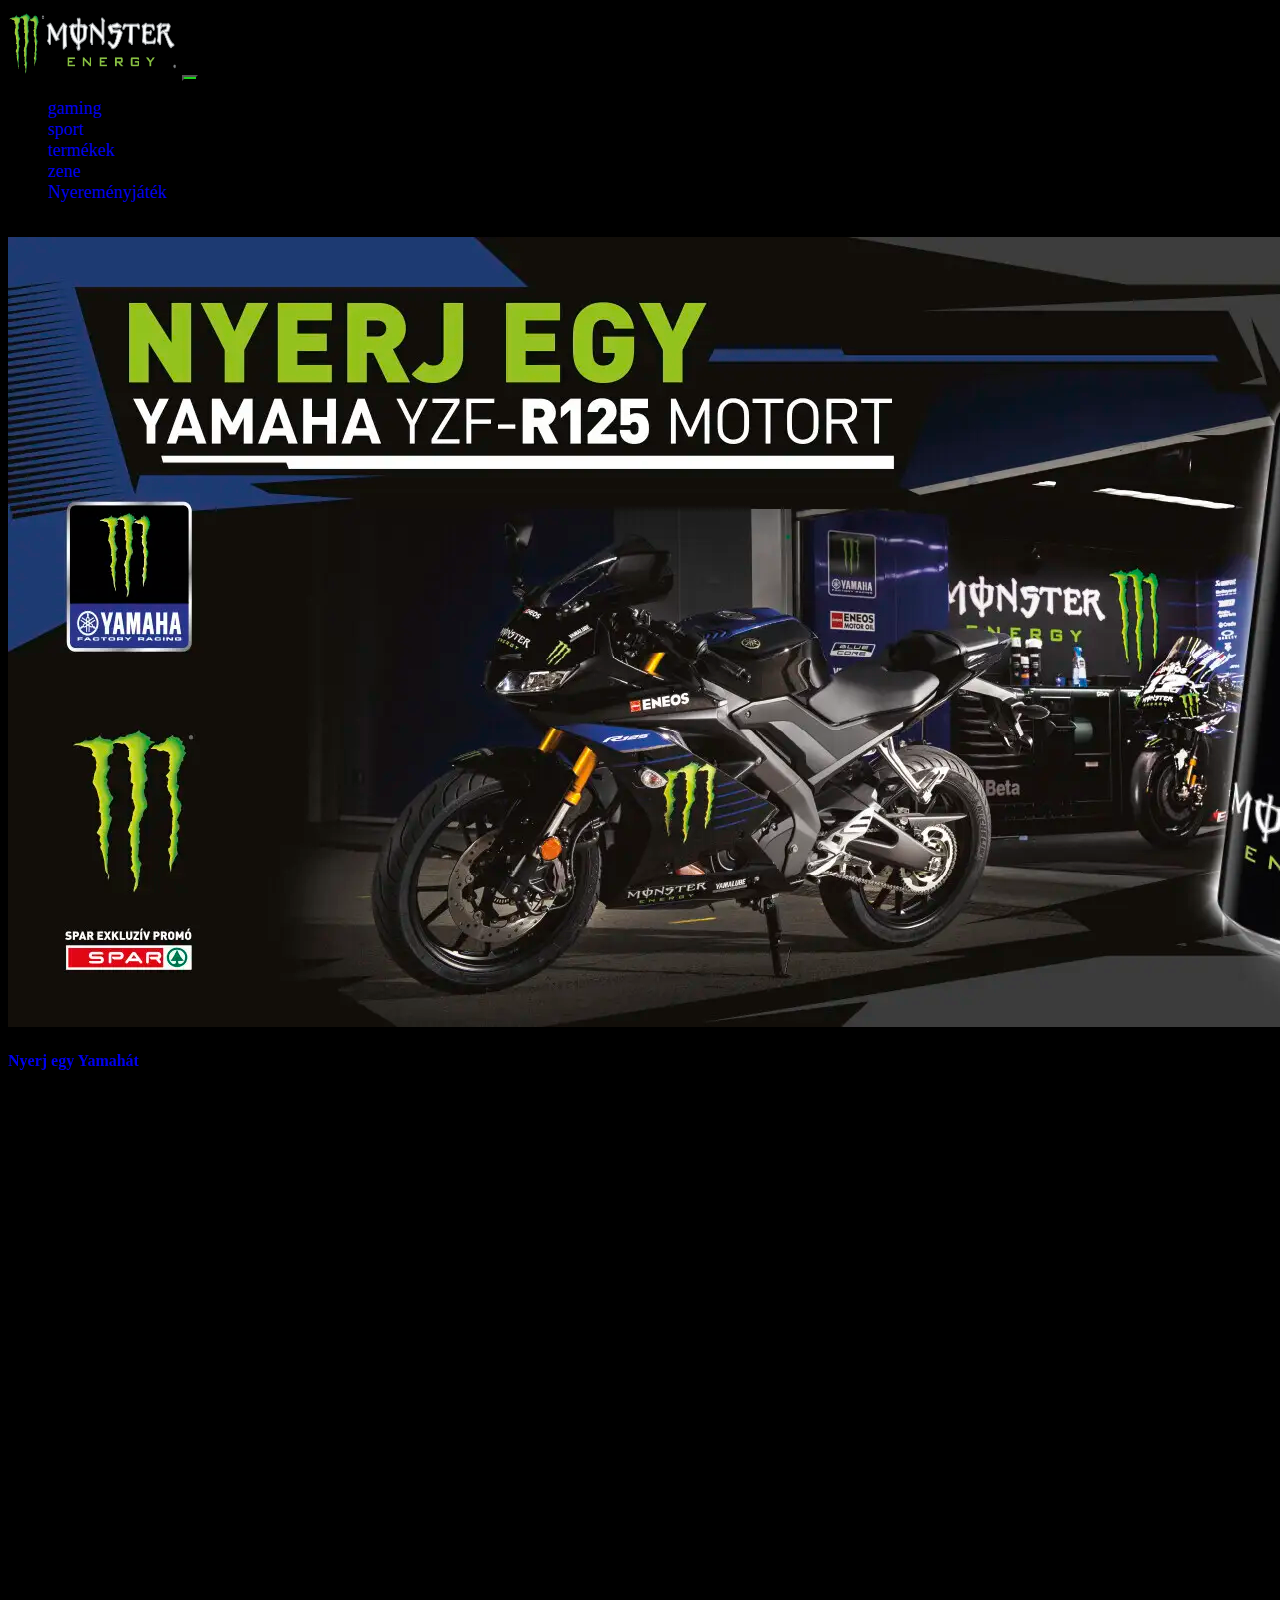
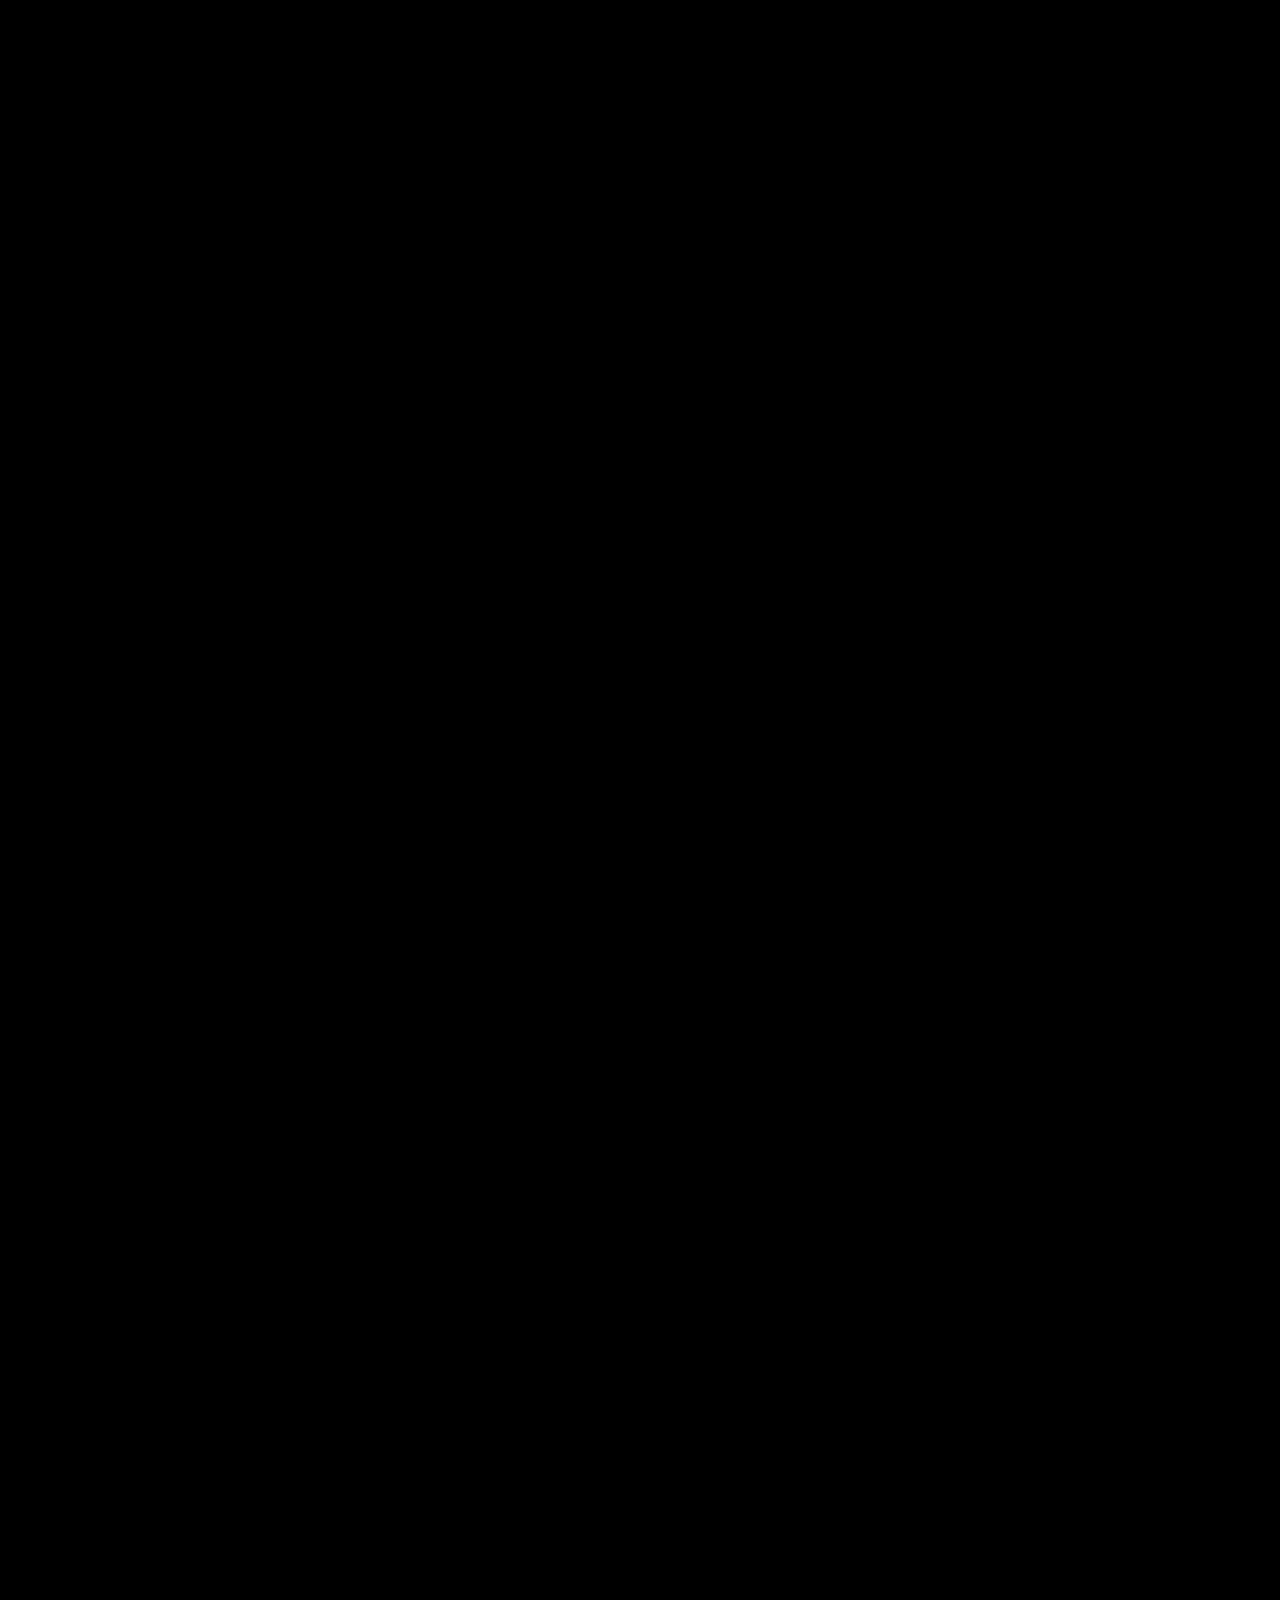
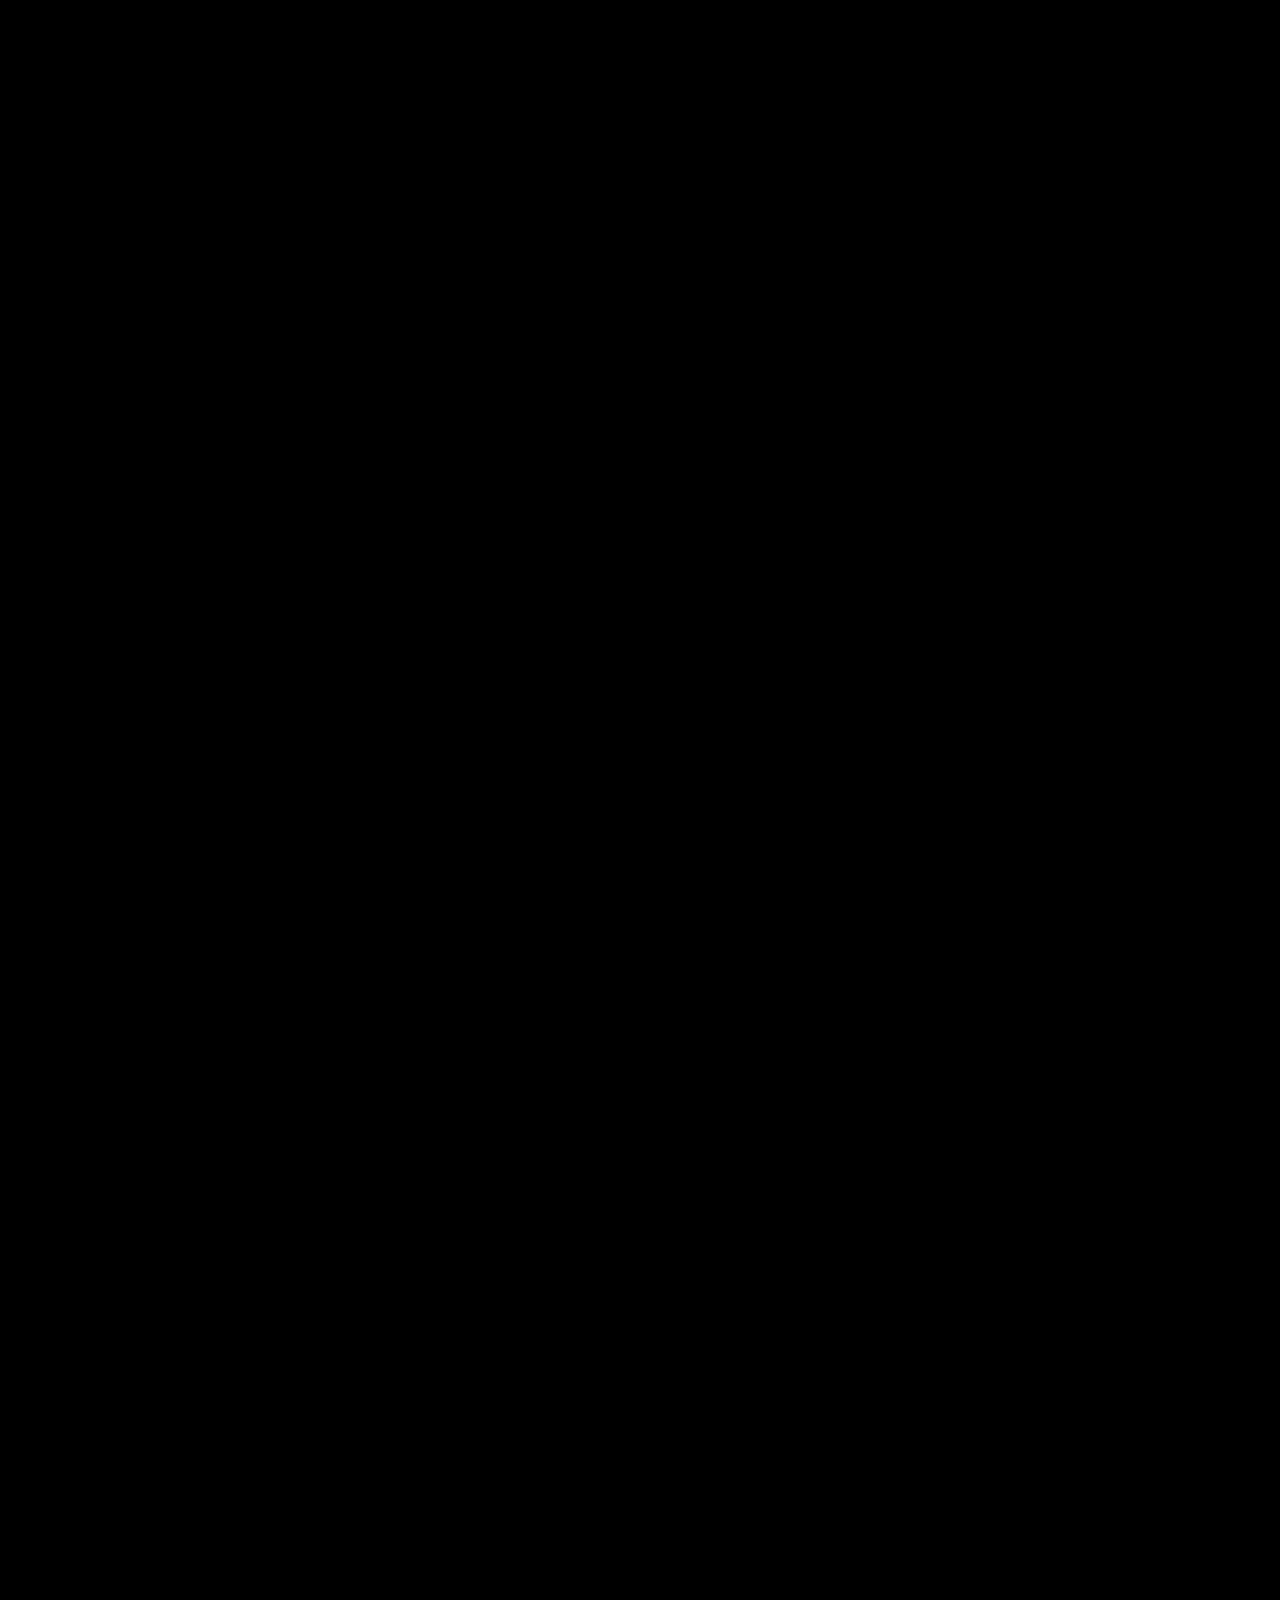
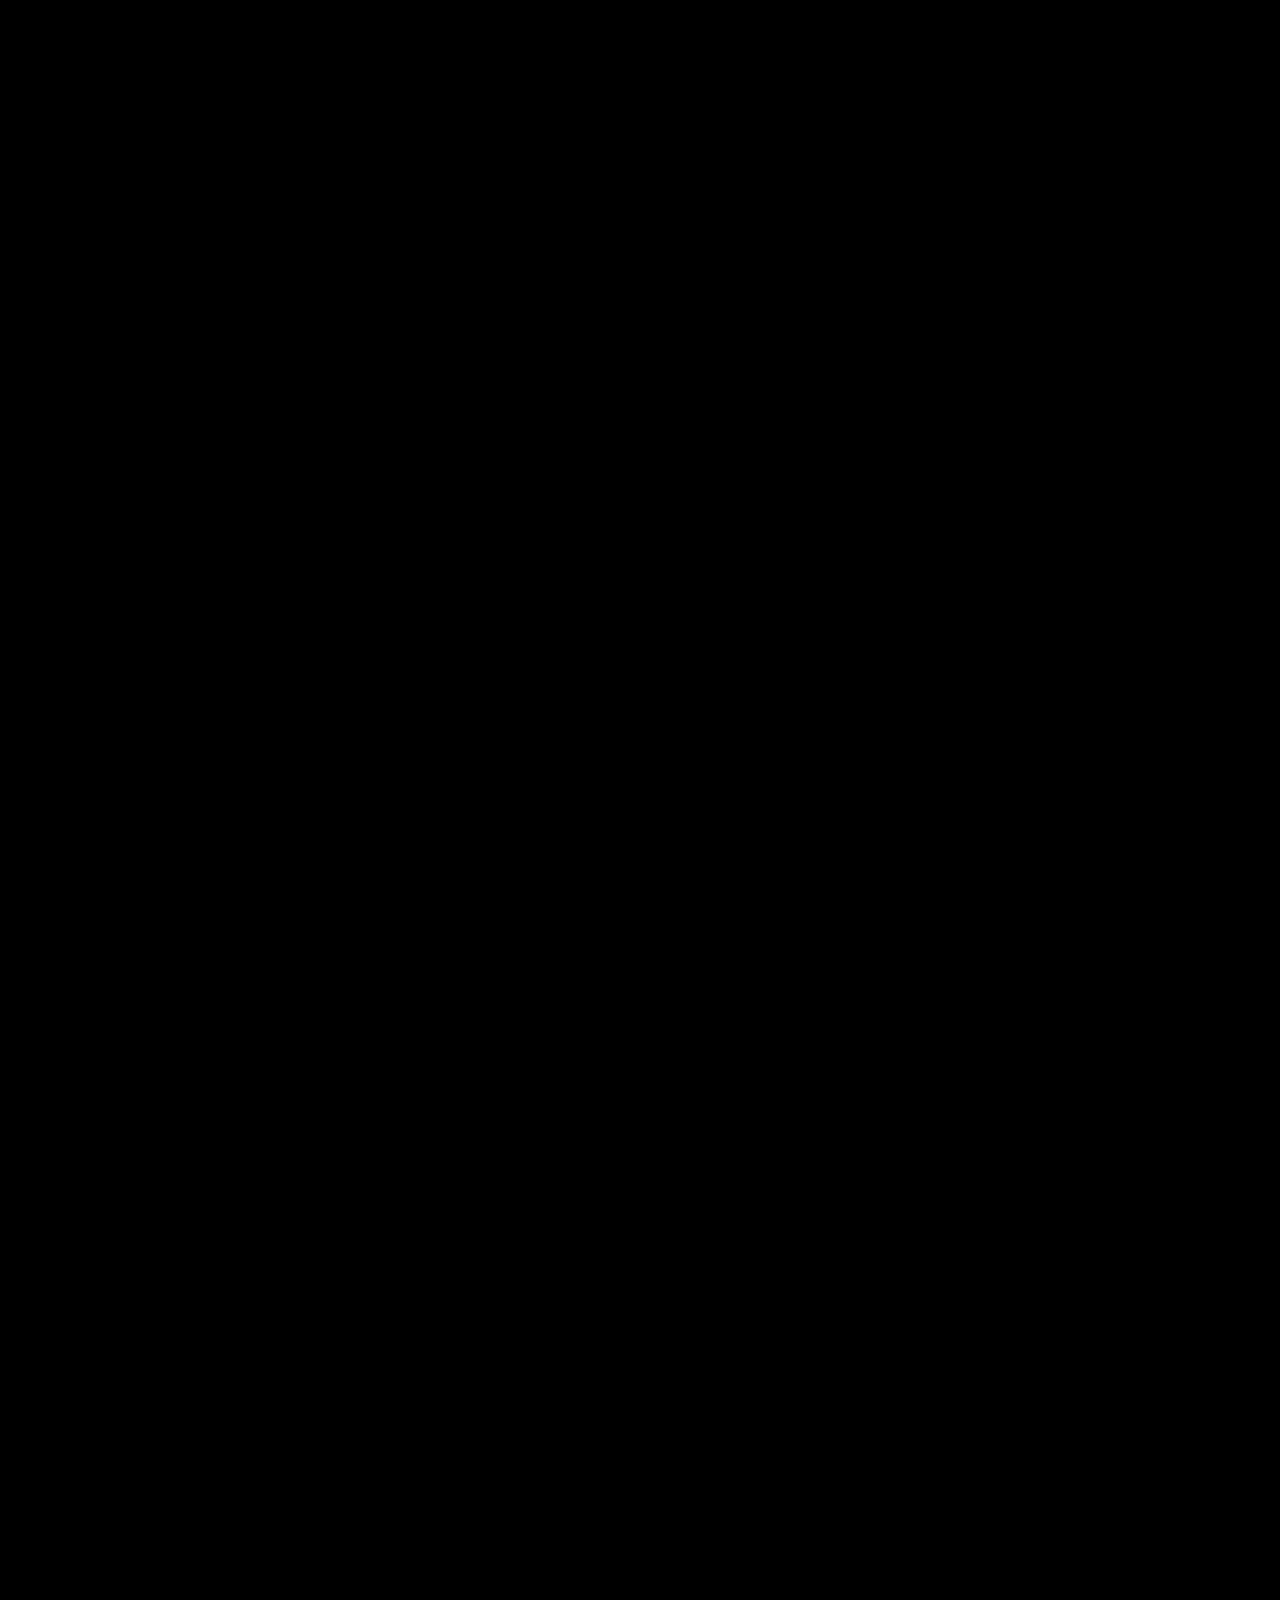
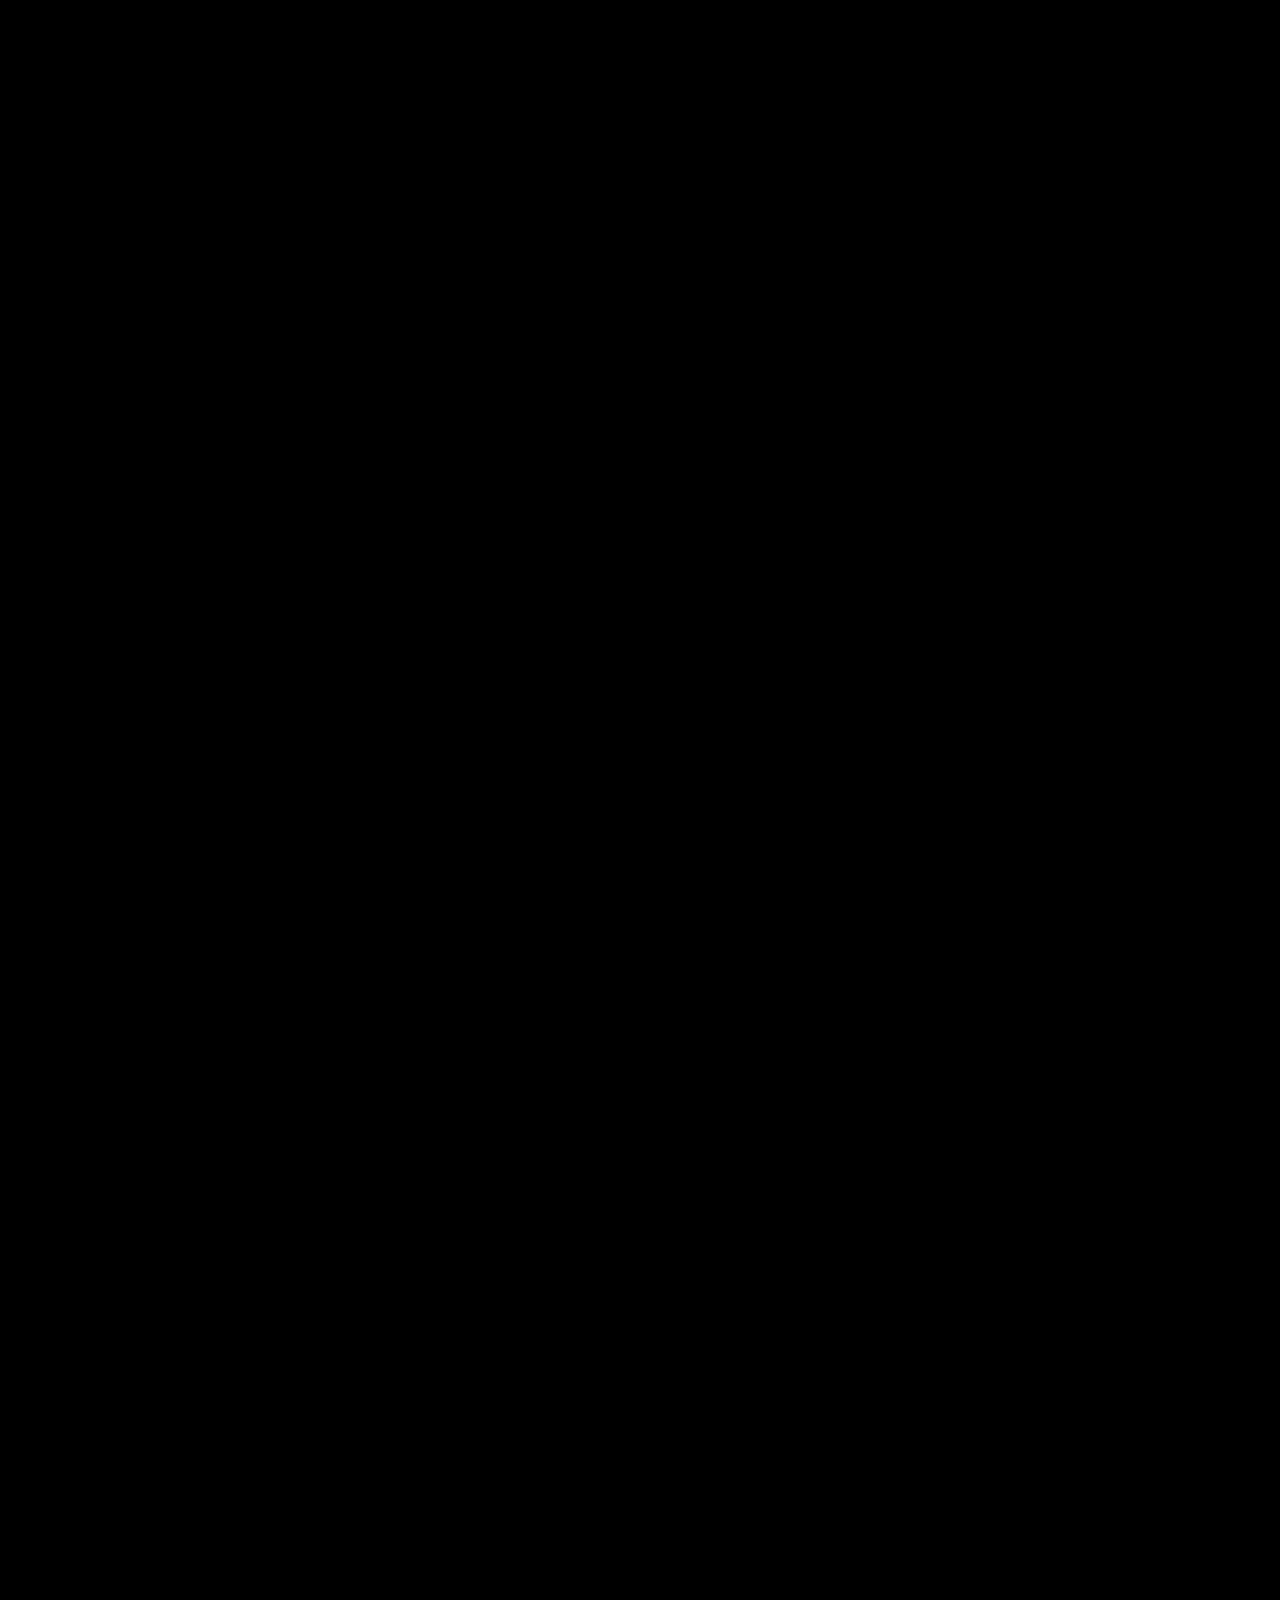
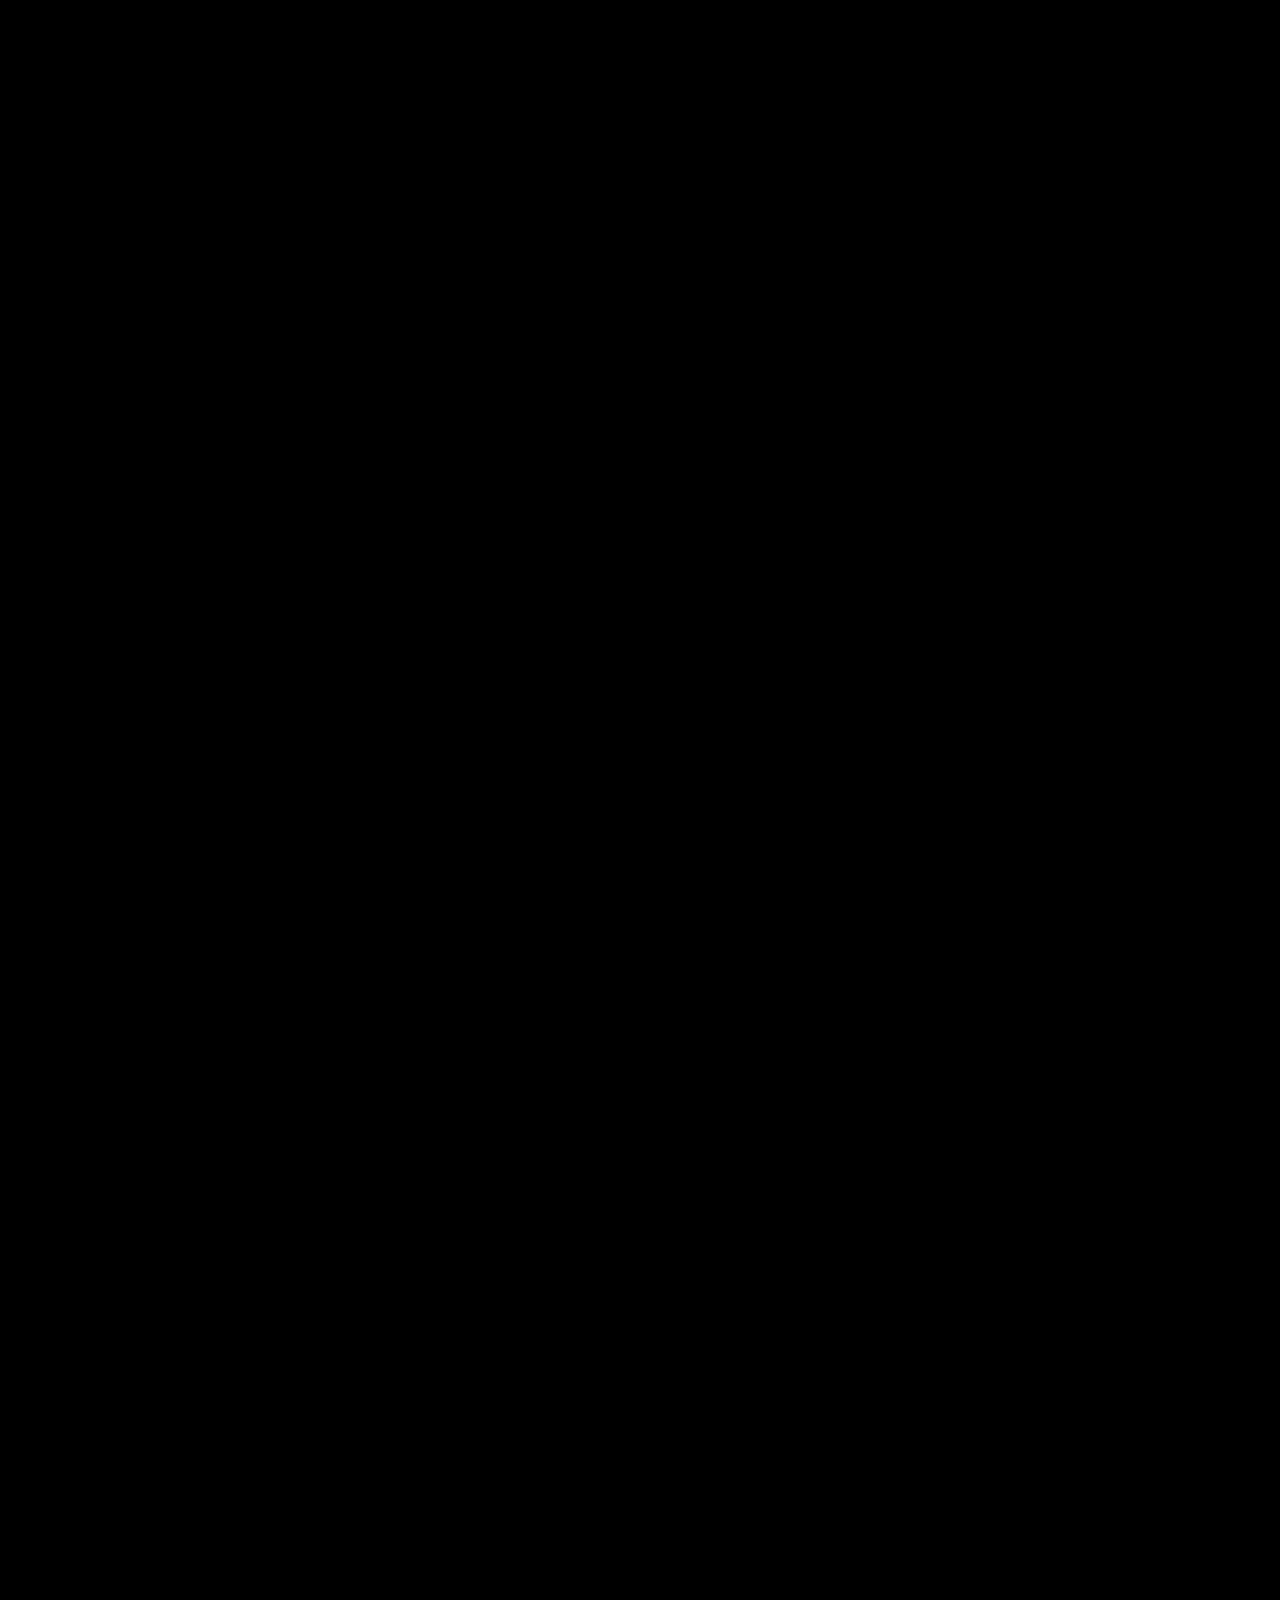
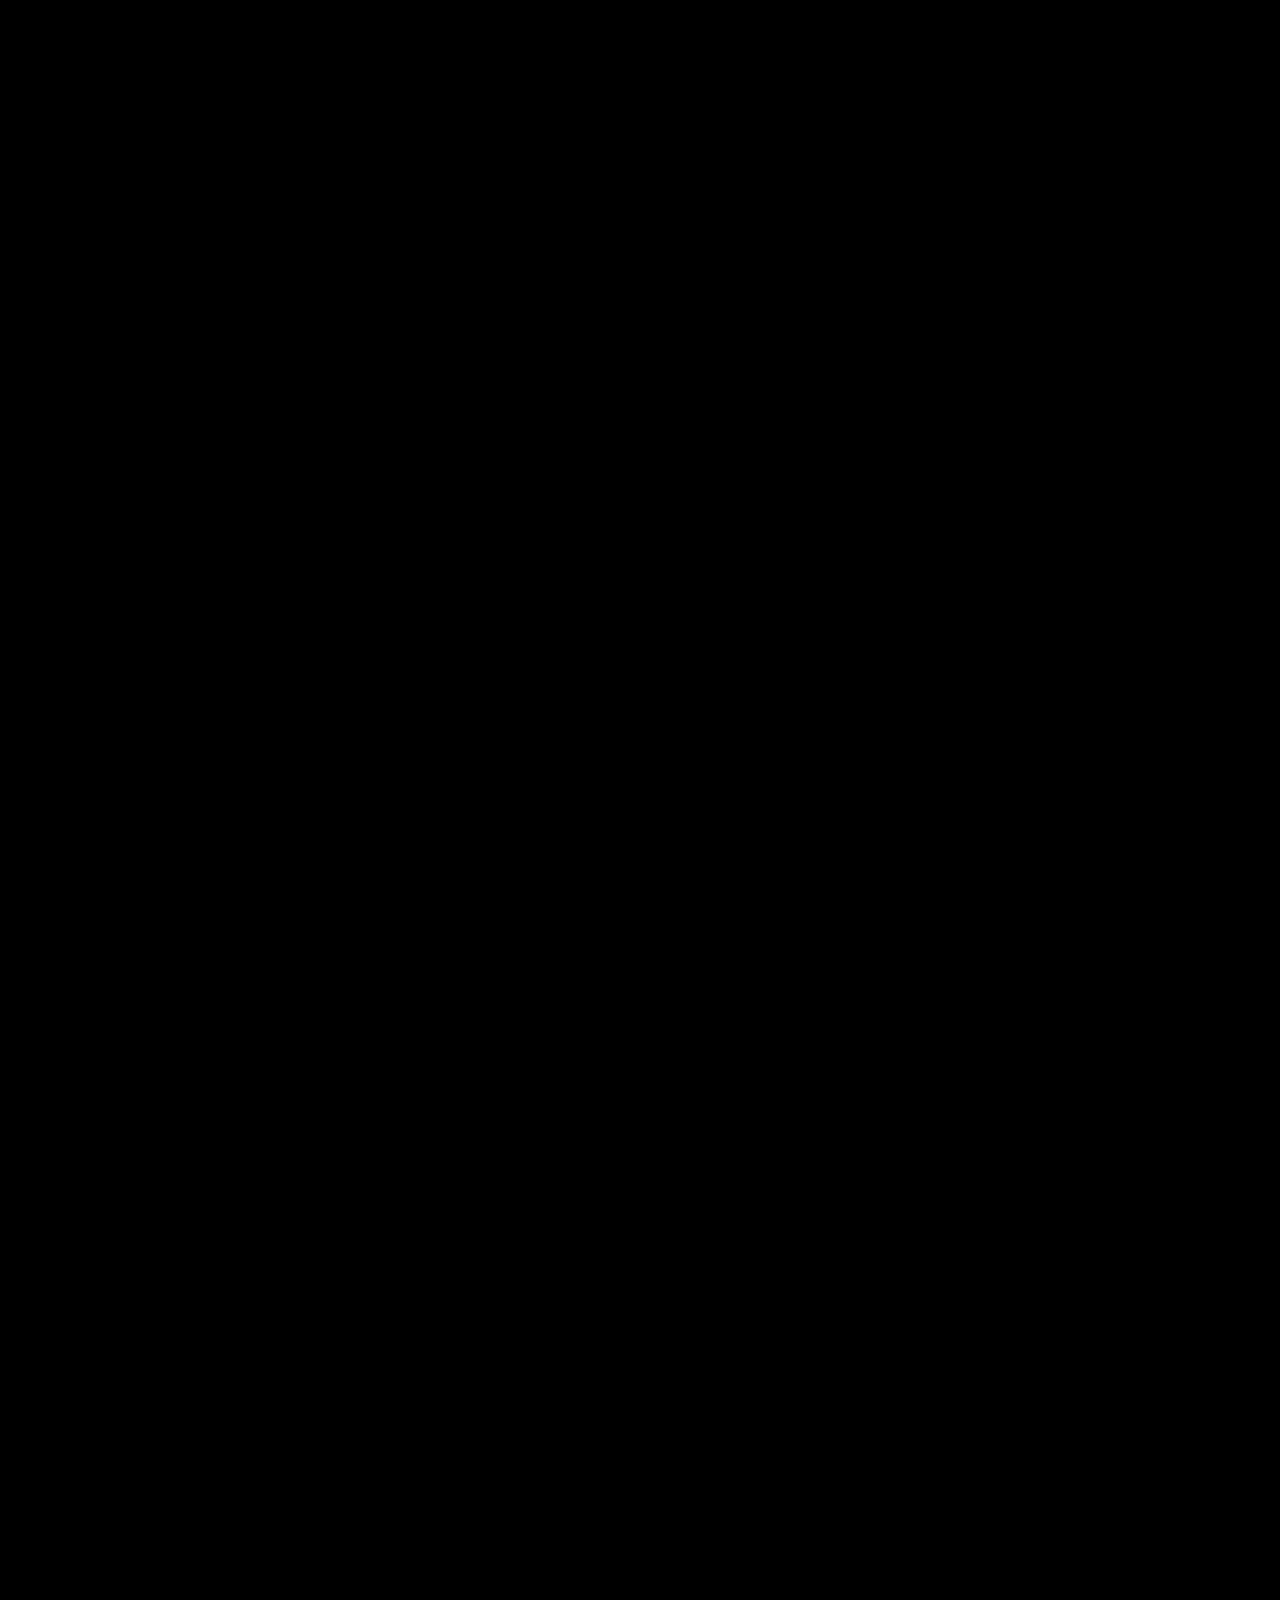
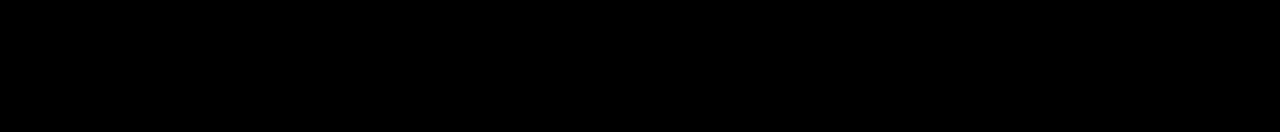
<file: index.html>
<!DOCTYPE html>
<html lang="hu">
<head>
    <meta charset="UTF-8">
    <meta http-equiv="X-UA-Compatible" content="IE=edge">
    <meta name="viewport" content="width=device-width, initial-scale=1.0">
    <title>Monster</title>
    <link href="https://cdn.jsdelivr.net/npm/bootstrap@5.1.3/dist/css/bootstrap.min.css" rel="stylesheet" integrity="sha384-1BmE4kWBq78iYhFldvKuhfTAU6auU8tT94WrHftjDbrCEXSU1oBoqyl2QvZ6jIW3" crossorigin="anonymous">
    <link rel="stylesheet" href="https://unpkg.com/aos@next/dist/aos.css" />
    <link rel="stylesheet" href="https://cdnjs.cloudflare.com/ajax/libs/animate.css/4.1.1/animate.min.css"/>
    <link rel="stylesheet" href="style.css">
</head>
<body class="főoldal">



  <nav class="navbar navbar-expand-lg navbar-light hatter animate__animated animate__fadeInDownBig">
    <div class="container-fluid">
      <a class="navbar-brand text-white" href="index.html"><img class="kep" src="monster-logo.jpg" alt=""></a>
      <button class="navbar-toggler buttonbg" type="button" data-bs-toggle="collapse" data-bs-target="#navbarNav" aria-controls="navbarNav" aria-expanded="false" aria-label="Toggle navigation">
        <span class="navbar-toggler-icon"></span>
      </button>
      <div class="collapse navbar-collapse text-center" id="navbarNav">
        <ul class="navbar-nav ">
          <li class="nav-item">
            <a class="nav-link text-white fw-bold" href="gaming.html"><span class="span">gaming</span></a>
          </li>
          <li class="nav-item">
            <a class="nav-link text-white fw-bold"  href="sport.html"><span class="span">sport</span></a>
          </li>
          <li class="nav-item">
            <a class="nav-link text-white fw-bold" href="termékek.html"><span class="span">termékek</span></a>
          </li>
          <li class="nav-item">
            <a class="nav-link text-white fw-bold" href="zene.html"><span class="span">zene</span></a>
          </li>
          <li class="nav-item">
            <a class="nav-link text-white fw-bold" href="nyeremenyjáték.html"><span class="span">Nyereményjáték</span></a>
          </li>
        </ul>
      </div>
    </div>
  </nav>


<div class="container">
  
  
     
  
  
        <br>
        <div class="row gap-3">
          <div class="col-12 col-md-12 col-lg-5 mx-auto fokepek" data-aos="flip-up">
            <div id="carouselExampleSlidesOnly" class="carousel slide" data-bs-ride="carousel">
             <div class="carousel-inner">
               <div class="carousel-item active">
                 <img src="yamahanyeremény.webp" class="d-block w-100" alt="...">
                 <h4 class="text-white text-center"><a target="_blank" class="text-white indexlink" href="nyeremenyjáték.html">Nyerj egy Yamahát</a></h4>
               </div>
             </div>
          </div>
          </div>


        <div class="col-12 col-md-12 col-lg-5 mx-auto fokepek" data-aos="flip-up">
            <div id="carouselExampleSlidesOnly" class="carousel slide" data-bs-ride="carousel">
             <div class="carousel-inner">
               <div class="carousel-item active">
                 <img src="gamekepindex.webp" class="d-block w-100" alt="...">
                 <h4 class="text-white text-center"><a target="_blank" class="text-white indexlink" href="gaming.html">Monster X Apex</a></h4>
               </div>
             </div>
          </div>
          </div>
  
  
        </div>
  
  
  <br>
  
        <div class="row gap-3">
          <div class="col-12 col-md-12 col-lg-5 mx-auto fokepek" data-aos="flip-up">
            <div id="carouselExampleSlidesOnly" class="carousel slide" data-bs-ride="carousel">
             <div class="carousel-inner">
               <div class="carousel-item active">
                 <img src="sport.jpeg" class="d-block w-100" alt="...">
                 <h4 class="text-white text-center"><a target="_blank" class="text-white indexlink" href="sport.html">Dakar Rally 2022</a></h4>
               </div>
             </div>
          </div>
          </div>

  
          <div class="col-12 col-md-12 col-lg-5 mx-auto fokepek" data-aos="flip-up">
            <div id="carouselExampleSlidesOnly" class="carousel slide" data-bs-ride="carousel">
             <div class="carousel-inner">
               <div class="carousel-item active">
                 <img src="monsterkepek.jpeg" class="d-block w-100" alt="...">
                 <h4 class="text-white text-center"><a target="_blank" class="text-white indexlink" href="termékek.html">Monster termékek</a></h4>
               </div>
             </div>
          </div>
          </div>

  
        </div>
  
  <br>
  
  <h1 class="my-4 text-white csik container" data-aos="fade-down"><span class="csikszin">Most Trendel</span></h1>
  
  <h3 class="text-center text-white" data-aos="fade-down">Viral Videók A Monster Energytől</h3>
  
  
  
  
  
  
  <div class="container text-center bg-secondary border border-5 rounded-3" data-aos="fade-down">
  
  
    <div id="carouselExampleCaptions" class="carousel slide " data-bs-ride="carousel">
        <div class="carousel-indicators">
          <button type="button" data-bs-target="#carouselExampleCaptions" data-bs-slide-to="0" class="active" aria-current="true" aria-label="Slide 1"></button>
          <button type="button" data-bs-target="#carouselExampleCaptions" data-bs-slide-to="1" aria-label="Slide 2"></button>
          <button type="button" data-bs-target="#carouselExampleCaptions" data-bs-slide-to="2" aria-label="Slide 3"></button>
        </div>
        <div class="carousel-inner">
          <div class="carousel-item active">
            <iframe width="918" height="468" src="https://www.youtube.com/embed/sfya1PLh4LY" title="YouTube video player" frameborder="0" allow="accelerometer; autoplay; clipboard-write; encrypted-media; gyroscope; picture-in-picture" allowfullscreen></iframe>
            <div class="carousel-caption d-none d-md-block">
  
            </div>
          </div>
          <div class="carousel-item">
            <iframe width="918" height="468" src="https://www.youtube.com/embed/QUXbiIL-CcM" title="YouTube video player" frameborder="0" allow="accelerometer; autoplay; clipboard-write; encrypted-media; gyroscope; picture-in-picture" allowfullscreen></iframe>
            <div class="carousel-caption d-none d-md-block">
  
            </div>
          </div>
          <div class="carousel-item">
            <iframe width="918" height="468" src="https://www.youtube.com/embed/c8mwRdBHiuA" title="YouTube video player" frameborder="0" allow="accelerometer; autoplay; clipboard-write; encrypted-media; gyroscope; picture-in-picture" allowfullscreen></iframe>
            <div class="carousel-caption d-none d-md-block">
  
            </div>
          </div>
        </div>
        <button class="carousel-control-prev" type="button" data-bs-target="#carouselExampleCaptions" data-bs-slide="prev">
          <span class="carousel-control-prev-icon" aria-hidden="true"></span>
          <span class="visually-hidden">Previous</span>
        </button>
        <button class="carousel-control-next" type="button" data-bs-target="#carouselExampleCaptions" data-bs-slide="next">
          <span class="carousel-control-next-icon" aria-hidden="true"></span>
          <span class="visually-hidden">Next</span>
        </button>
      </div>
  
  
  
  
  </div>
  
  
  <h1 class="my-4 text-white csik container" data-aos="fade-down"><span class="csikszin">Monster Promóciók</span></h1>
  
  <h3 class="text-center text-white" data-aos="fade-down">Nézz be és nyerj menő cuccokat!</h3>
  
  
  <div class="row gap-3">
    <div class="col-12 col-md-12 col-lg-5 mx-auto fokepek" data-aos="fade-down">
      <div class="card bg-dark text-white container">
       <img src="yamahanyeremény.webp" class="card-img" alt="...">
        <div class="card-img-overlay">
        </div>
      </div>
    </div>
  
    <div class="col-12 col-md-12 col-lg-5 mx-auto fokepek" data-aos="fade-down">
      <div class="card bg-dark text-white container">
        <img src="monsternyeremeny.jpeg" class="card-img" alt="...">
         <div class="card-img-overlay">
         </div>
       </div>
    </div>
  
  
  </div>
  
  <br>
  
  <div class="jelentkezz mx-auto" data-aos="fade-down">
    <a href="form.html">
      <h4><span class="jelentkezesgomb">Jelentkezz!</span></h4>
    </a>
  </div>
  
  
  <h1 class="my-4 text-white csik container" data-aos="fade-down"><span class="csikszin">Monster Hírek</span></h1>
  
  <h3 class="text-center text-white" data-aos="fade-down">Olvasd el a legforróbb híreket ma!</h3>
  
  
  <div class="row row-cols-1 row-cols-md-2 g-4 container mx-auto" >

  <div class="col-12 col-md-12 col-lg-5 mx-auto my-4 border border-3 border-ligth" data-aos="flip-up">
    <div id="carouselExampleSlidesOnly" class="carousel slide" data-bs-ride="carousel">
      <div class="carousel-inner">
        <div class="carousel-item active">
          <img src="sport.jpeg" class="d-block w-100 " alt="...">
          <h4 class="zeneszovegszin text-center">Sport</4>
          <h3 class="text-white text-center"><a class="text-white zenelink" href="sport.html"> A 2022-es Dakar Rally. Monster X Honda Team</a></h3>
        </div>
      </div>
    </div>
  </div>
    
   

  
    <div class="col-12 col-md-12 col-lg-5 mx-auto my-4 border border-3 border-ligth" data-aos="flip-up">
      <div id="carouselExampleSlidesOnly" class="carousel slide" data-bs-ride="carousel">
        <div class="carousel-inner">
          <div class="carousel-item active">
            <img src="hirek.jpeg" class="d-block w-100 " alt="...">
            <h4 class="zeneszovegszin text-center">Monster</4>
            <h3 class="text-white text-center"><a class="text-white zenelink" href="termékek.html">Postakocsival érkezett hozzánk a legújabb Monster Mule</a></h3>
          </div>
        </div>
      </div>
    </div>
  
    
    <div class="col-12 col-md-12 col-lg-5 mx-auto my-4 border border-3 border-ligth" data-aos="flip-up">
      <div id="carouselExampleSlidesOnly" class="carousel slide" data-bs-ride="carousel">
        <div class="carousel-inner">
          <div class="carousel-item active">
            <img src="gamekepindex.webp" class="d-block w-100 " alt="...">
            <h4 class="zeneszovegszin text-center">Gaming</4>
            <h3 class="text-white text-center"><a class="text-white zenelink" href="gaming.html">Monster X Apex Legends</a></h3>
          </div>
        </div>
      </div>
    </div>
  
  
    <div class="col-12 col-md-12 col-lg-5 mx-auto my-4 border border-3 border-ligth" data-aos="flip-up">
      <div id="carouselExampleSlidesOnly" class="carousel slide" data-bs-ride="carousel">
        <div class="carousel-inner">
          <div class="carousel-item active">
            <img src="zeneszhir.jpeg" class="d-block w-100 " alt="...">
            <h4 class="zeneszovegszin text-center">Zene</4>
            <h3 class="text-white text-center"><a class="text-white zenelink" href="zene.html">Néhány héttel ezelőtt bemutathattuk a Korn legújabb klippjét.</a></h3>
          </div>
        </div>
      </div>
    </div>
  
    

  </div>
  
  <br>
  <br>
  <br>
  <br>
  
  
</div>

<footer>
  <div class="footer bg-secondary">
  <p class="text-center fw-bold text-decoration-underline fs-5 pt-2">Elérhetőségek</p>
  <p class="container text-center"> <a target="_blank" href="https://www.facebook.com/MonsterEnergy"><img src="facebook.svg" class="p-3 footerkepfacebook" alt=""></a> <a target="_blank" href="https://www.instagram.com/monsterenergy/"><img src="instagram.svg" class="p-3 footerkepinsta" alt=""></a> <a target="_blank" href="https://twitter.com/MonsterEnergy"><img src="twitter.svg" class="p-3 footerkeptwitter" alt=""></a> <a target="_blank" href="https://www.youtube.com/c/MonsterEnergy"><img src="youtube.svg" class="p-3 footerkepYT" alt=""></a>  </p>
  <p class="container text-center fw-bold text-decoration-underline fs-5 pt-2">Forrás: <a class="forraslink" href="https://www.monsterenergy.com">https://www.monsterenergy.com</a></p>
  </div>
</footer>



<button onclick="topFunction()" id="myBtn" title="Go to top">Fel</button>



<script>
 
  var mybutton = document.getElementById("myBtn");
  
  
  window.onscroll = function() {scrollFunction()};
  
  function scrollFunction() {
    if (document.body.scrollTop > 20 || document.documentElement.scrollTop > 20) {
      mybutton.style.display = "block";
    } else {
      mybutton.style.display = "none";
    }
  }
  
 
  function topFunction() {
    document.body.scrollTop = 0;
    document.documentElement.scrollTop = 0;
  }
  </script>



      <script src="https://unpkg.com/aos@next/dist/aos.js"></script>
      <script>
        AOS.init();
      </script>
    <script src="https://cdn.jsdelivr.net/npm/bootstrap@5.1.3/dist/js/bootstrap.bundle.min.js" integrity="sha384-ka7Sk0Gln4gmtz2MlQnikT1wXgYsOg+OMhuP+IlRH9sENBO0LRn5q+8nbTov4+1p" crossorigin="anonymous"></script>
</body>
</html>
</file>
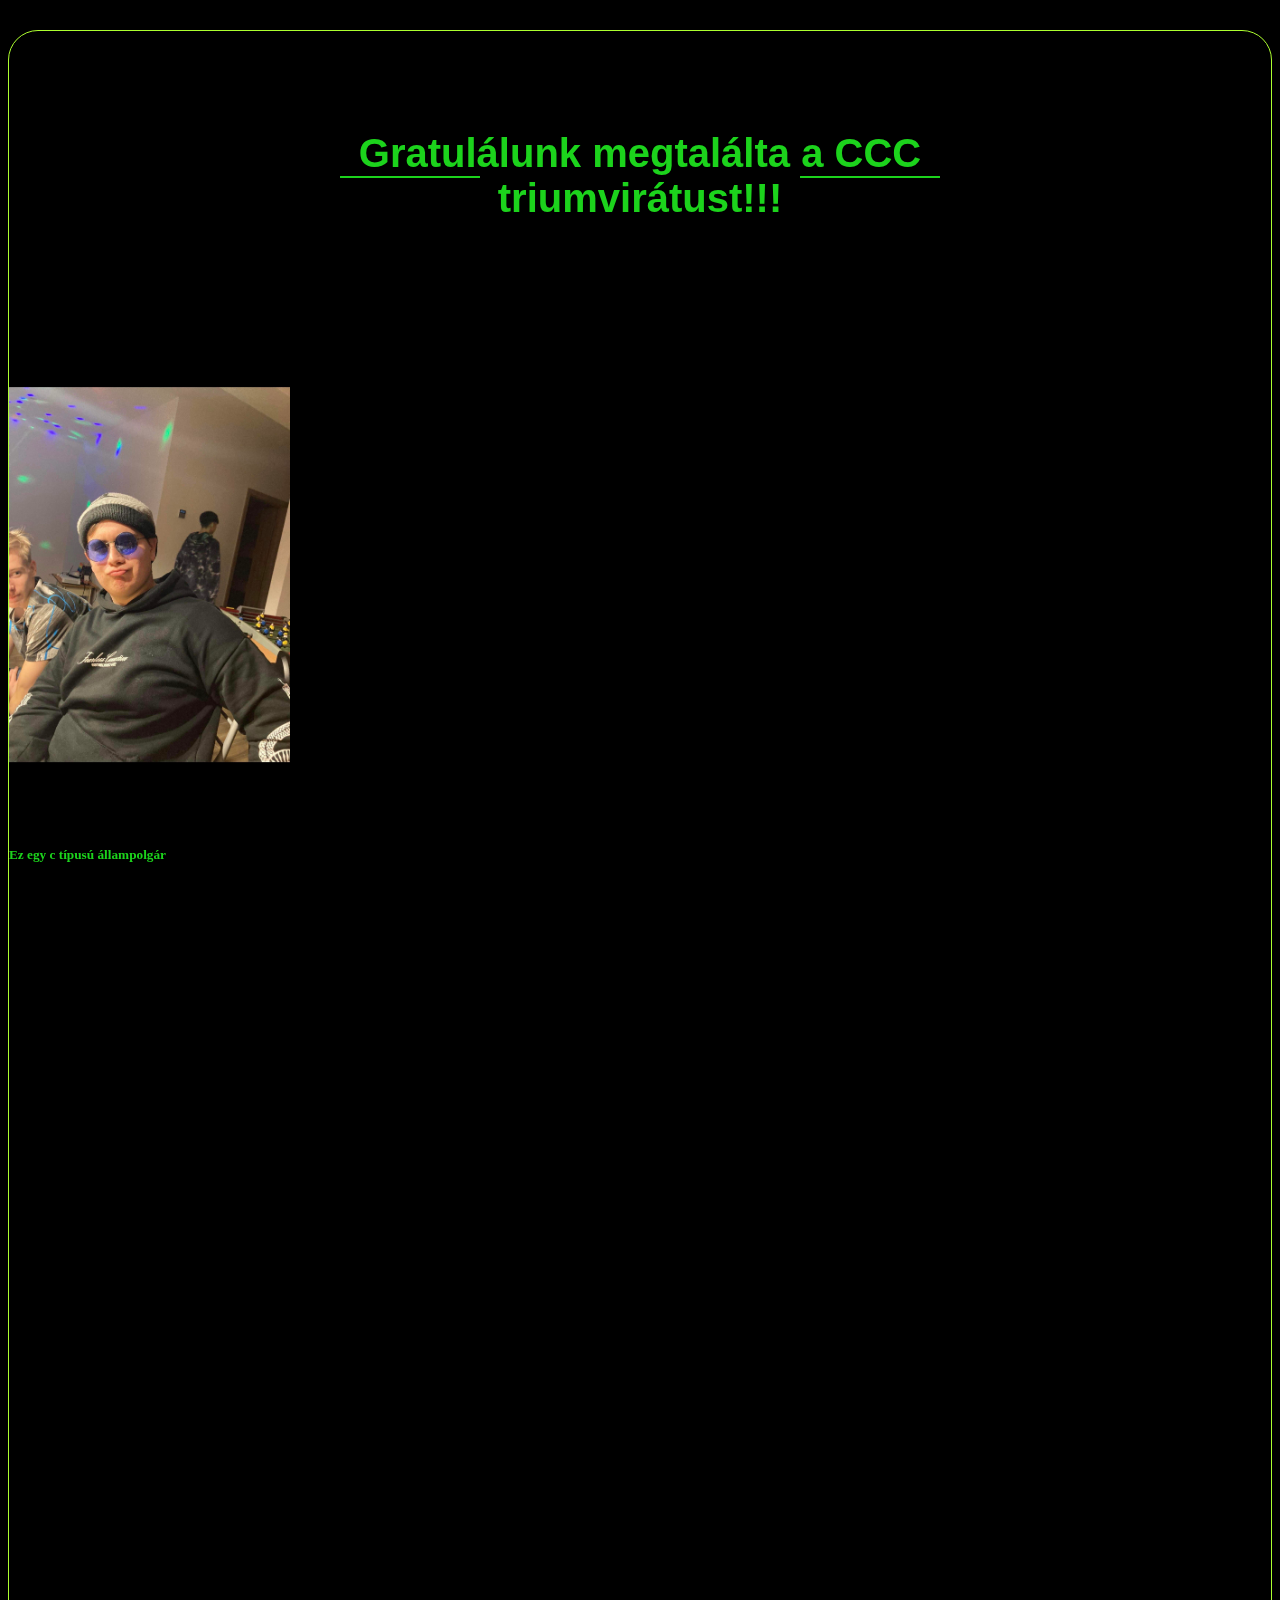
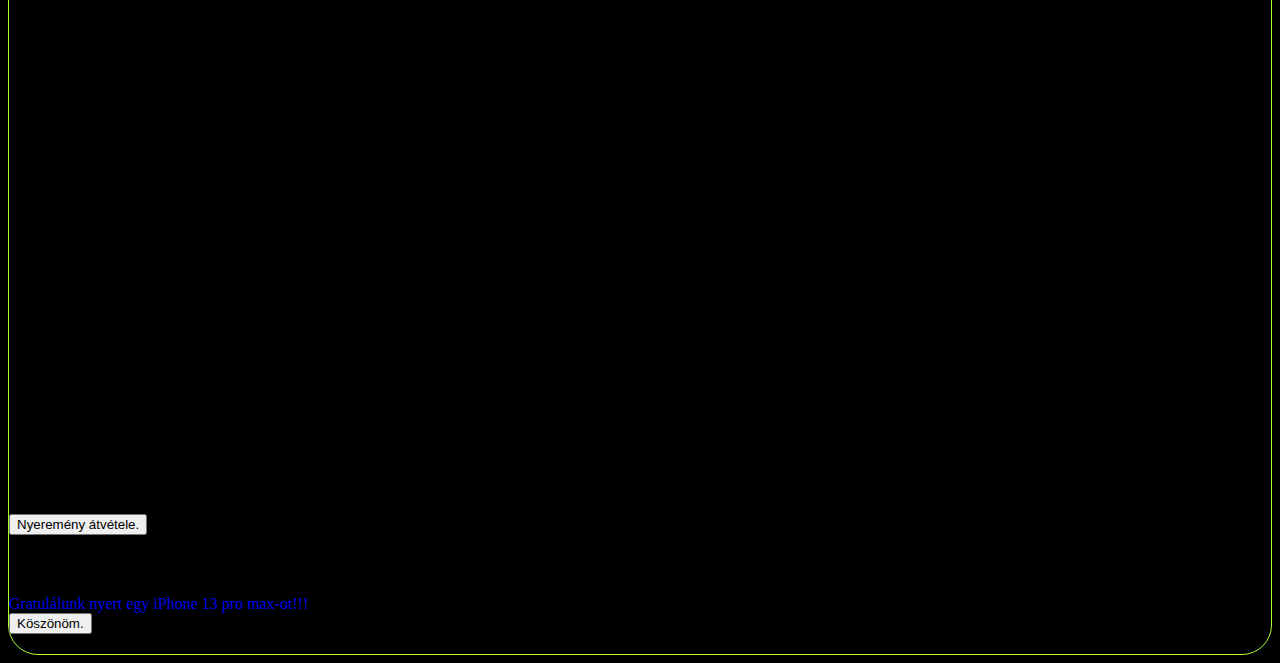
<file: easteregg.html>
<!DOCTYPE html>
<html lang="hu">
<head>
    <meta charset="UTF-8">
    <meta http-equiv="X-UA-Compatible" content="IE=edge">
    <meta name="viewport" content="width=device-width, initial-scale=1.0">
    <title>easteregg</title>
    <link href="https://cdn.jsdelivr.net/npm/bootstrap@5.1.3/dist/css/bootstrap.min.css" rel="stylesheet" integrity="sha384-1BmE4kWBq78iYhFldvKuhfTAU6auU8tT94WrHftjDbrCEXSU1oBoqyl2QvZ6jIW3" crossorigin="anonymous">
    <link rel="stylesheet" href="https://unpkg.com/aos@next/dist/aos.css" />
    <link rel="stylesheet" href="https://cdnjs.cloudflare.com/ajax/libs/animate.css/4.1.1/animate.min.css"/>
    <link rel="stylesheet" href="style.css">
</head>
<body class="főoldal">  
    <div class="container container2">
  
      <div class="container">
        <h1 class="my-4 text-white csik container" data-aos="fade-down"><span class="csikszin cimsor1">Gratulálunk megtalálta a CCC triumvirátust!!!</span></h1>
    
        <div class="row gap-3 my-4">
        <div class="card mx-auto col-12 col-md-6 col-lg-2 kartya rounded-3 border-dark border-3" style="width: 22rem;" data-aos="flip-up" data-aos-duration="1300">
          <img style="height: 500px;" src="attila.jpg" class="card-img-top p-2" alt="...">
          <div class="card-body">
           <h5 class="card-title kartya">Ez egy c típusú állampolgár</h5>
          </div>
        </div>
        <div class="card mx-auto col-12 col-md-6 col-lg-2 kartya rounded-3 border-dark border-3" style="width: 22rem; "data-aos="flip-up" data-aos-duration="1000">
          <img style="height: 500px;" src="csizma.jpg" class="card-img-top p-2" alt="...">
          <div class="card-body">
           <h5 class="card-title kartya">Ez is az</h5>
          </div>
        </div>
        <div class="card mx-auto col-12 col-md-6 col-lg-2 kartya rounded-3 border-dark border-3" style="width: 22rem;" data-aos="flip-up" data-aos-duration="850">
          <img style="height: 600px;" src="karcsi.jpg" class="card-img-top p-2" alt="...">
          <div class="card-body">
           <h5 class="card-title kartya">Ez meg olyan mint az előzők</h5>
          </div>
        </div>
    
    
    
    
         </div>

        <button type="button" class="btn btn-primary" data-bs-toggle="modal" data-bs-target="#staticBackdrop">
        Nyeremény átvétele.
          </button>
          <div class="modal fade" id="staticBackdrop" data-bs-backdrop="static" data-bs-keyboard="false" tabindex="-1" aria-labelledby="staticBackdropLabel" aria-hidden="true">
        <div class="modal-dialog">
          <div class="modal-content">
            <div class="modal-header">
              <h5 class="modal-title" id="staticBackdropLabel">Ön nyert!!!</h5>
            </div>
            <div class="modal-body">
              <a target="_blank" href="https://www.youtube.com/watch?v=dQw4w9WgXcQ">Gratulálunk nyert egy iPhone 13 pro max-ot!!!</a>
            </div>
            <div class="modal-footer">
              <button type="button" class="btn btn-primary">Köszönöm.</button>
            </div>
          </div>
        </div>
          </div>
    </div>
    <script>
 
      var mybutton = document.getElementById("myBtn");
      
      
      window.onscroll = function() {scrollFunction()};
      
      function scrollFunction() {
        if (document.body.scrollTop > 20 || document.documentElement.scrollTop > 20) {
          mybutton.style.display = "block";
        } else {
          mybutton.style.display = "none";
        }
      }
      
     
      function topFunction() {
        document.body.scrollTop = 0;
        document.documentElement.scrollTop = 0;
      }
      </script>

      
<script src="https://unpkg.com/aos@next/dist/aos.js"></script>
<script>
  AOS.init();
</script>
<script src="https://unpkg.com/aos@next/dist/aos.js"></script>
<script>
AOS.init();
</script>

    <script src="https://cdn.jsdelivr.net/npm/bootstrap@5.1.3/dist/js/bootstrap.bundle.min.js" integrity="sha384-ka7Sk0Gln4gmtz2MlQnikT1wXgYsOg+OMhuP+IlRH9sENBO0LRn5q+8nbTov4+1p" crossorigin="anonymous"></script>
</body>
</html>
</file>
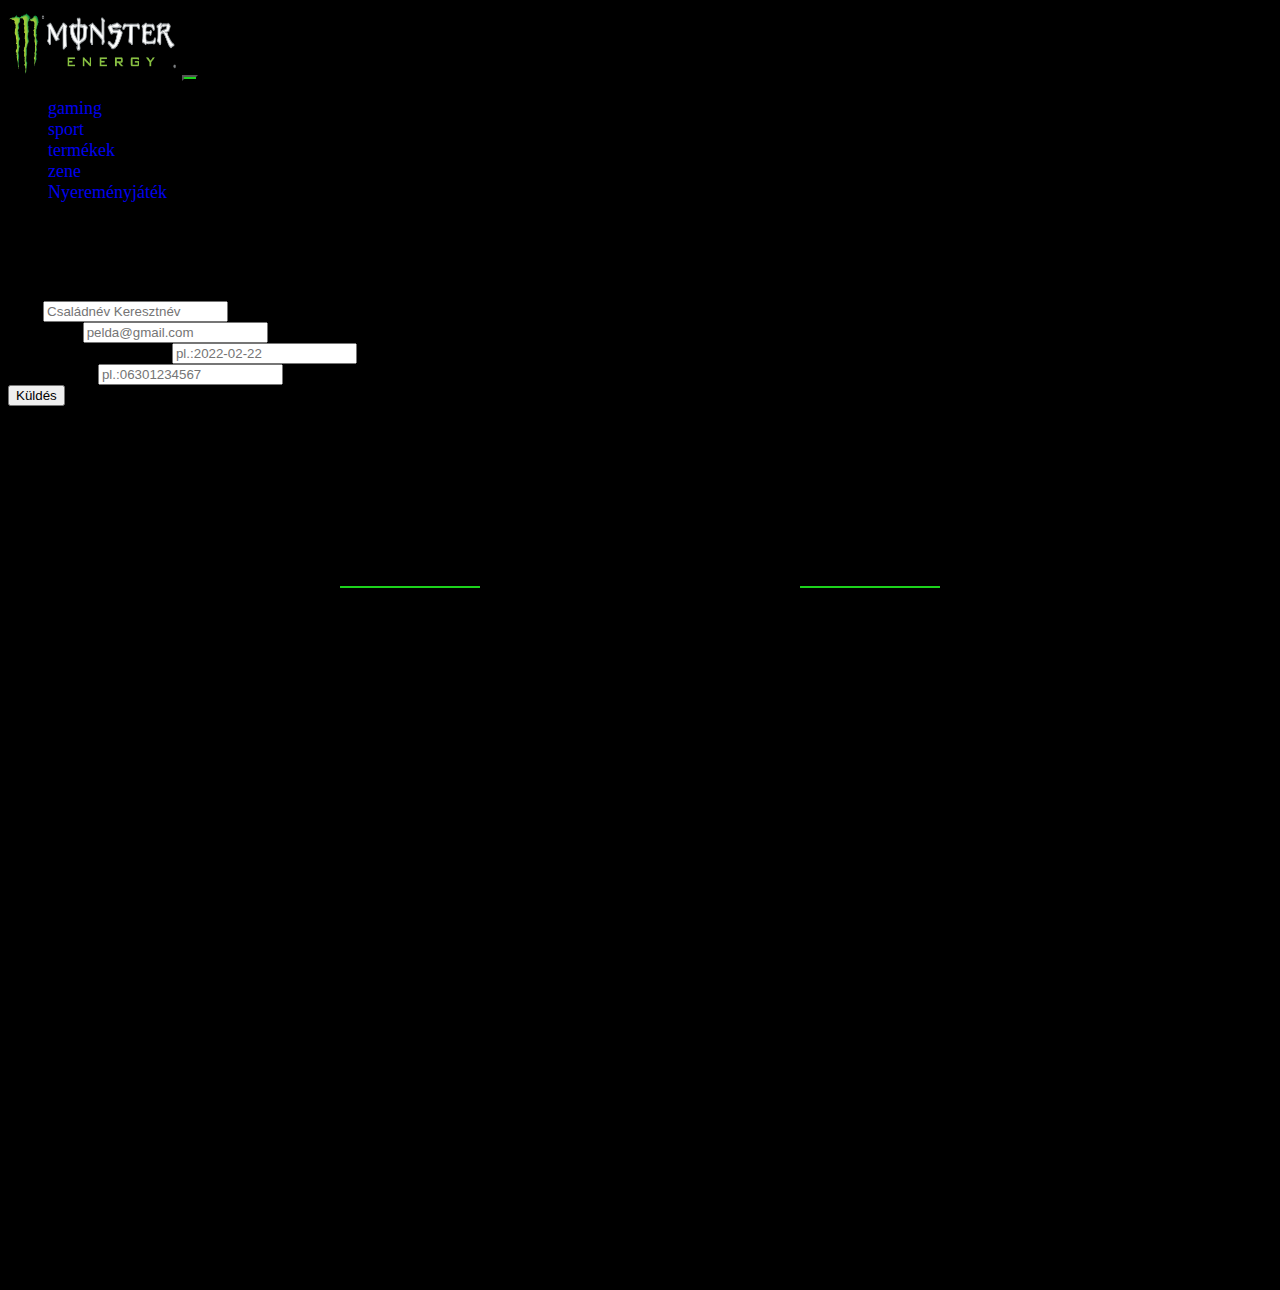
<file: form.html>
<!DOCTYPE html>
<html lang="hu">
<head>
    <meta charset="UTF-8">
    <meta http-equiv="X-UA-Compatible" content="IE=edge">
    <meta name="viewport" content="width=device-width, initial-scale=1.0">
    <title>Jelentkezés</title>

 <link href="https://cdn.jsdelivr.net/npm/bootstrap@5.1.3/dist/css/bootstrap.min.css" rel="stylesheet" integrity="sha384-1BmE4kWBq78iYhFldvKuhfTAU6auU8tT94WrHftjDbrCEXSU1oBoqyl2QvZ6jIW3" crossorigin="anonymous">
 <link rel="stylesheet" href="https://unpkg.com/aos@next/dist/aos.css" />
 <link rel="stylesheet" href="https://cdnjs.cloudflare.com/ajax/libs/animate.css/4.1.1/animate.min.css"/>
 <link rel="stylesheet" href="style.css">
</head>
<body class="főoldal">


  
  <nav class="navbar navbar-expand-lg navbar-light hatter animate__animated animate__fadeInDownBig">
    <div class="container-fluid">
      <a class="navbar-brand text-white" href="index.html"><img class="kep" src="monster-logo.jpg" alt=""></a>
      <button class="navbar-toggler buttonbg" type="button" data-bs-toggle="collapse" data-bs-target="#navbarNav" aria-controls="navbarNav" aria-expanded="false" aria-label="Toggle navigation">
        <span class="navbar-toggler-icon"></span>
      </button>
      <div class="collapse navbar-collapse text-center" id="navbarNav">
        <ul class="navbar-nav ">
          <li class="nav-item">
            <a class="nav-link text-white fw-bold" href="gaming.html"><span class="span">gaming</span></a>
          </li>
          <li class="nav-item">
            <a class="nav-link text-white fw-bold"  href="sport.html"><span class="span">sport</span></a>
          </li>
          <li class="nav-item">
            <a class="nav-link text-white fw-bold" href="termékek.html"><span class="span">termékek</span></a>
          </li>
          <li class="nav-item">
            <a class="nav-link text-white fw-bold" href="zene.html"><span class="span">zene</span></a>
          </li>
          <li class="nav-item">
            <a class="nav-link text-white fw-bold" href="nyeremenyjáték.html"><span class="span">Nyereményjáték</span></a>
          </li>
        </ul>
      </div>
    </div>
  </nav>
  
  <h1 class="animate__animated animate__fadeInDown text-white text-center fw-bold text-decoration-underline">Jelentkezés</h1>
  <br>
  <div class="container  border border-3 p-4 rounded-3 animate__animated animate__zoomIn">
      <div class="mb-3">
      <label for="exampleFormControlInput1" class="form-label text-decoration-underline fw-bold text-white">Név:</label>
      <input type="text" class="form-control" id="exampleFormControlInput1" placeholder="Családnév Keresztnév" maxlength="40">
        </div>  
      <div class="mb-3">
           <label for="exampleFormControlInput1" class="form-label text-decoration-underline fw-bold text-white">Email cím:</label>
           <input type="email" class="form-control" id="exampleFormControlInput1" placeholder="pelda@gmail.com">
        </div>
      <div class="mb-3">
          <label for="exampleFormControlInput1" class="form-label text-decoration-underline fw-bold text-white">Életkor (*nem kötelező):</label>
          <input type="number" class="form-control" id="exampleFormControlInput1" placeholder="pl.:2022-02-22">
        </div>
        <div class="mb-3">
          <label for="exampleFormControlInput1" class="form-label text-decoration-underline fw-bold text-white">Telefonszám:</label>
          <input type="number" class="form-control" id="exampleFormControlInput1" placeholder="pl.:06301234567">
        </div>

        
         <button onclick="kuld()">Küldés</button>
       
   </div>


   <h1 class="text-center text-white" id="gomb"></h1>

<br>
<br>

<h1 class="my-4 text-white csik container animate__animated animate__fadeInDown" ><span class="csikszin">Monster iroda</span></h1>

<p class="text-center container ratio ratio-1x1">
     <iframe class="border border-3 border-ligth rounded-3 animate__animated animate__zoomIn" src="https://www.google.com/maps/embed?pb=!1m18!1m12!1m3!1d3312.1169256333887!2d-117.51539288442052!3d33.886642380651416!2m3!1f0!2f0!3f0!3m2!1i1024!2i768!4f13.1!3m3!1m2!1s0x80dcb785461a7315%3A0xd52ed3a26de1b282!2sMonster%20Headquarters!5e0!3m2!1shu!2shu!4v1648193200771!5m2!1shu!2shu" width="400" height="350" style="border:0;" allowfullscreen="" loading="lazy" referrerpolicy="no-referrer-when-downgrade"></iframe>
</p>


<br>

  
   
   <script>
   function kuld() {
     document.getElementById("gomb").innerHTML = "Jelentkezése leadva";
   }
   </script>
   
   <footer>
     <div class="footer bg-secondary">
      <p class="text-center fw-bold text-decoration-underline fs-5 pt-2">Elérhetőségek</p>
      <p class="container text-center"> <a target="_blank" href="https://www.facebook.com/MonsterEnergy"><img src="facebook.svg" class="p-3 footerkepfacebook" alt=""></a> <a target="_blank" href="https://www.instagram.com/monsterenergy/"><img src="instagram.svg" class="p-3 footerkepinsta" alt=""></a> <a target="_blank" href="https://twitter.com/MonsterEnergy"><img src="twitter.svg" class="p-3 footerkeptwitter" alt=""></a> <a target="_blank" href="https://www.youtube.com/c/MonsterEnergy"><img src="youtube.svg" class="p-3 footerkepYT" alt=""></a>  </p>
      <p class="container text-center fw-bold text-decoration-underline fs-5 pt-2">Forrás: <a class="forraslink" href="https://www.monsterenergy.com">https://www.monsterenergy.com</a></p>
      </div>
   </footer>


    <script src="https://cdn.jsdelivr.net/npm/bootstrap@5.1.3/dist/js/bootstrap.bundle.min.js" integrity="sha384-ka7Sk0Gln4gmtz2MlQnikT1wXgYsOg+OMhuP+IlRH9sENBO0LRn5q+8nbTov4+1p" crossorigin="anonymous"></script>
</body>
</html>
</file>
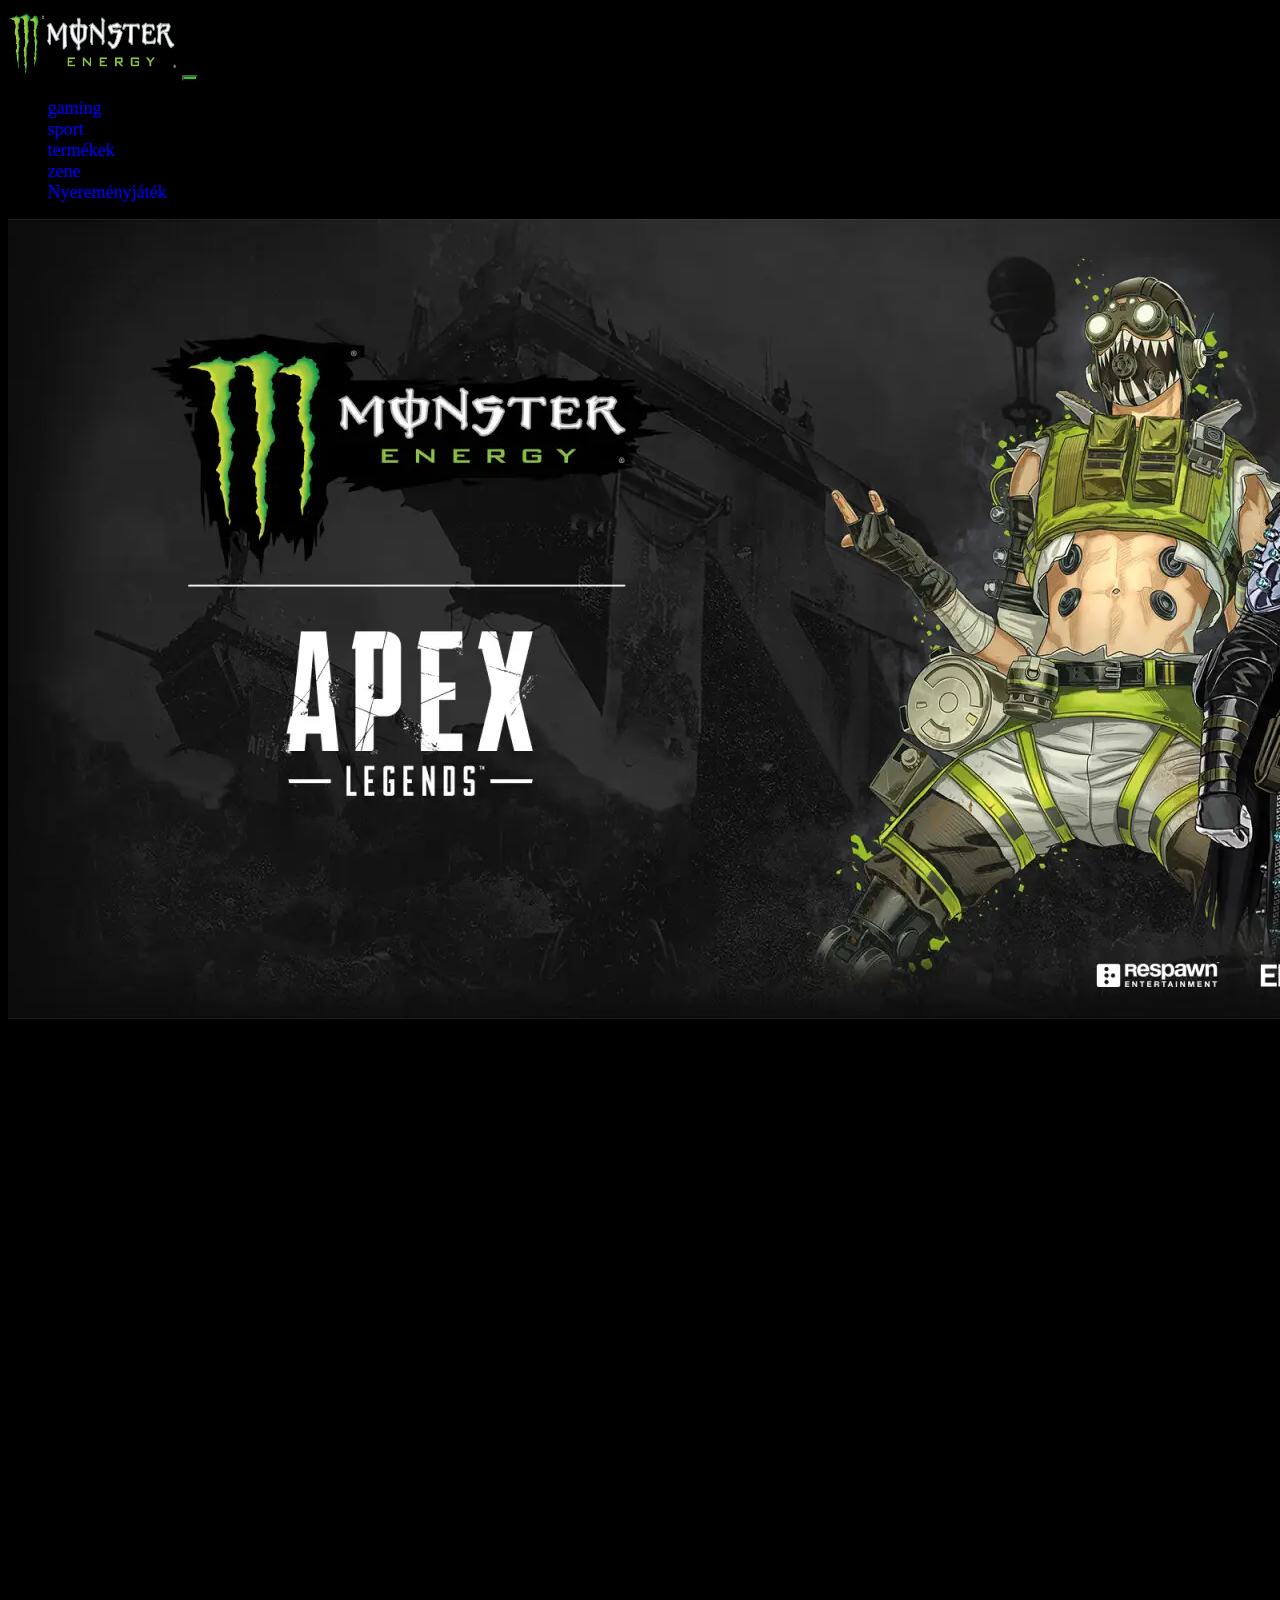
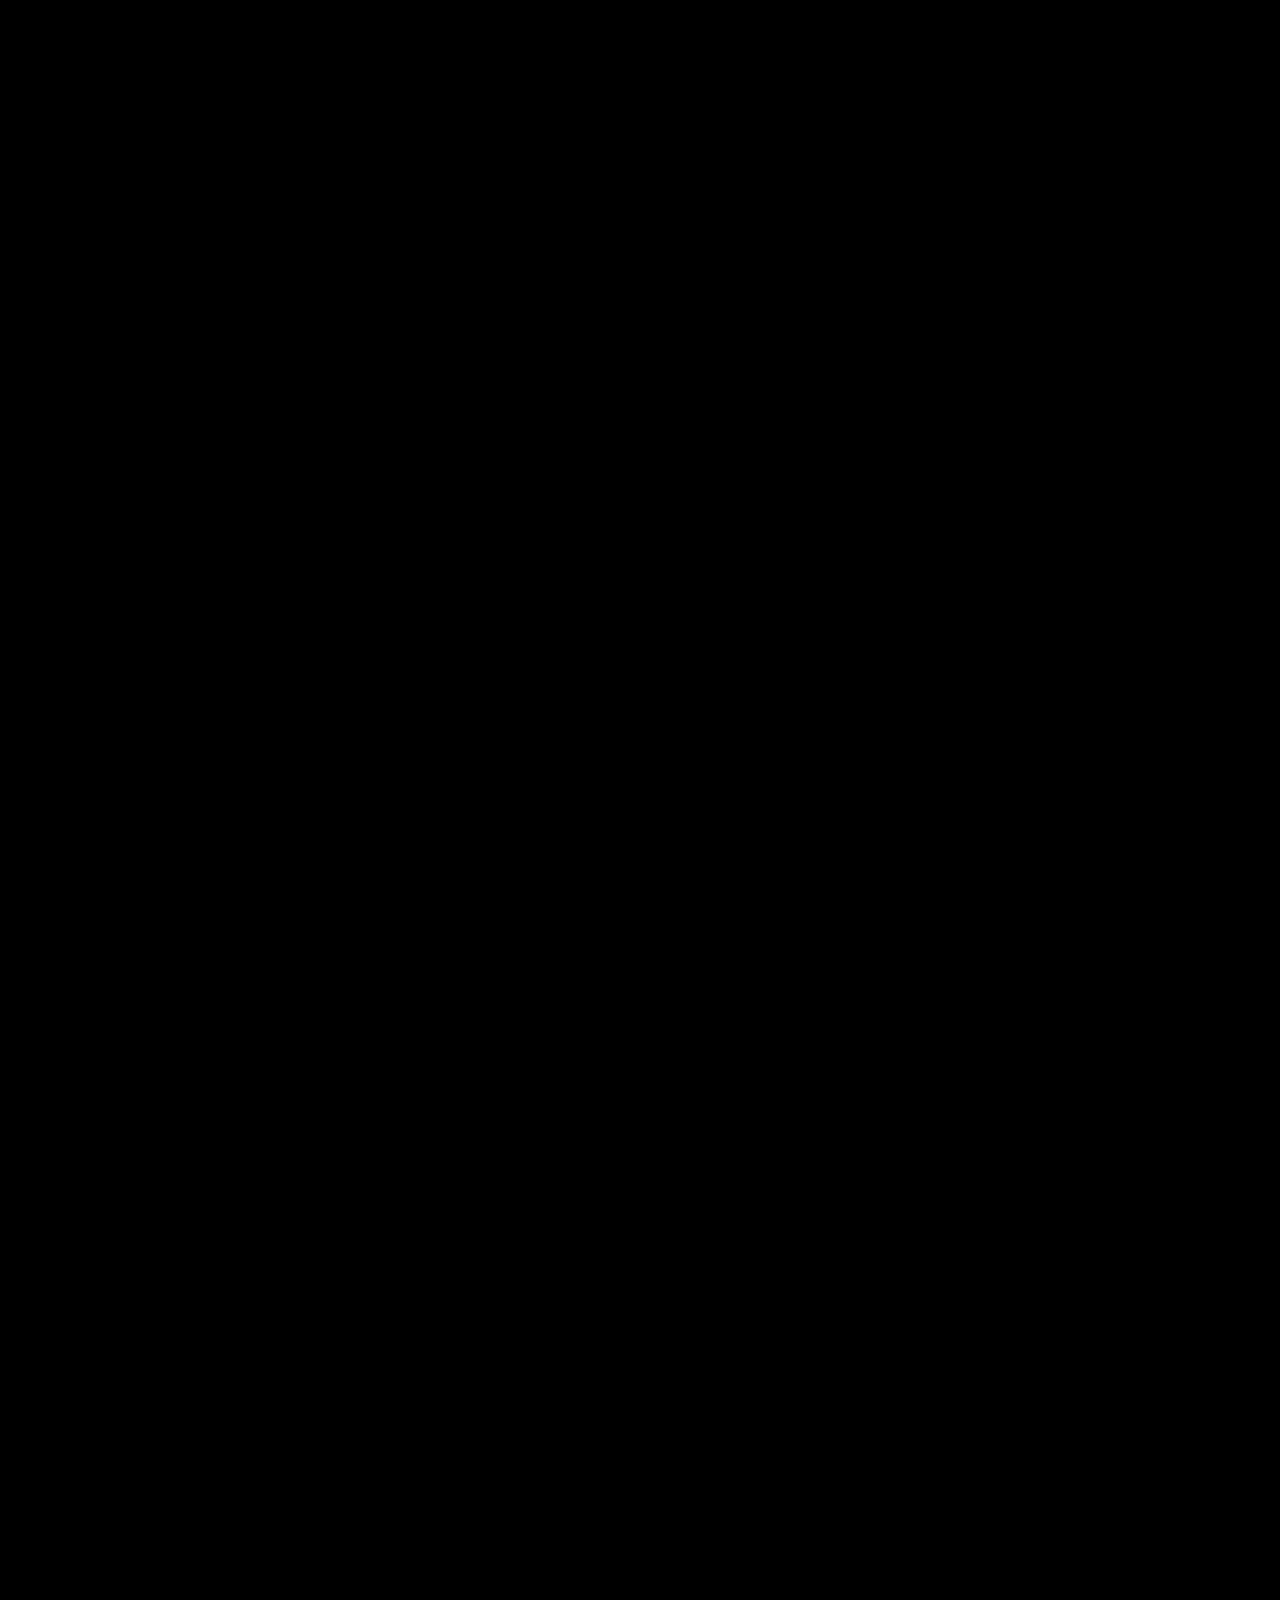
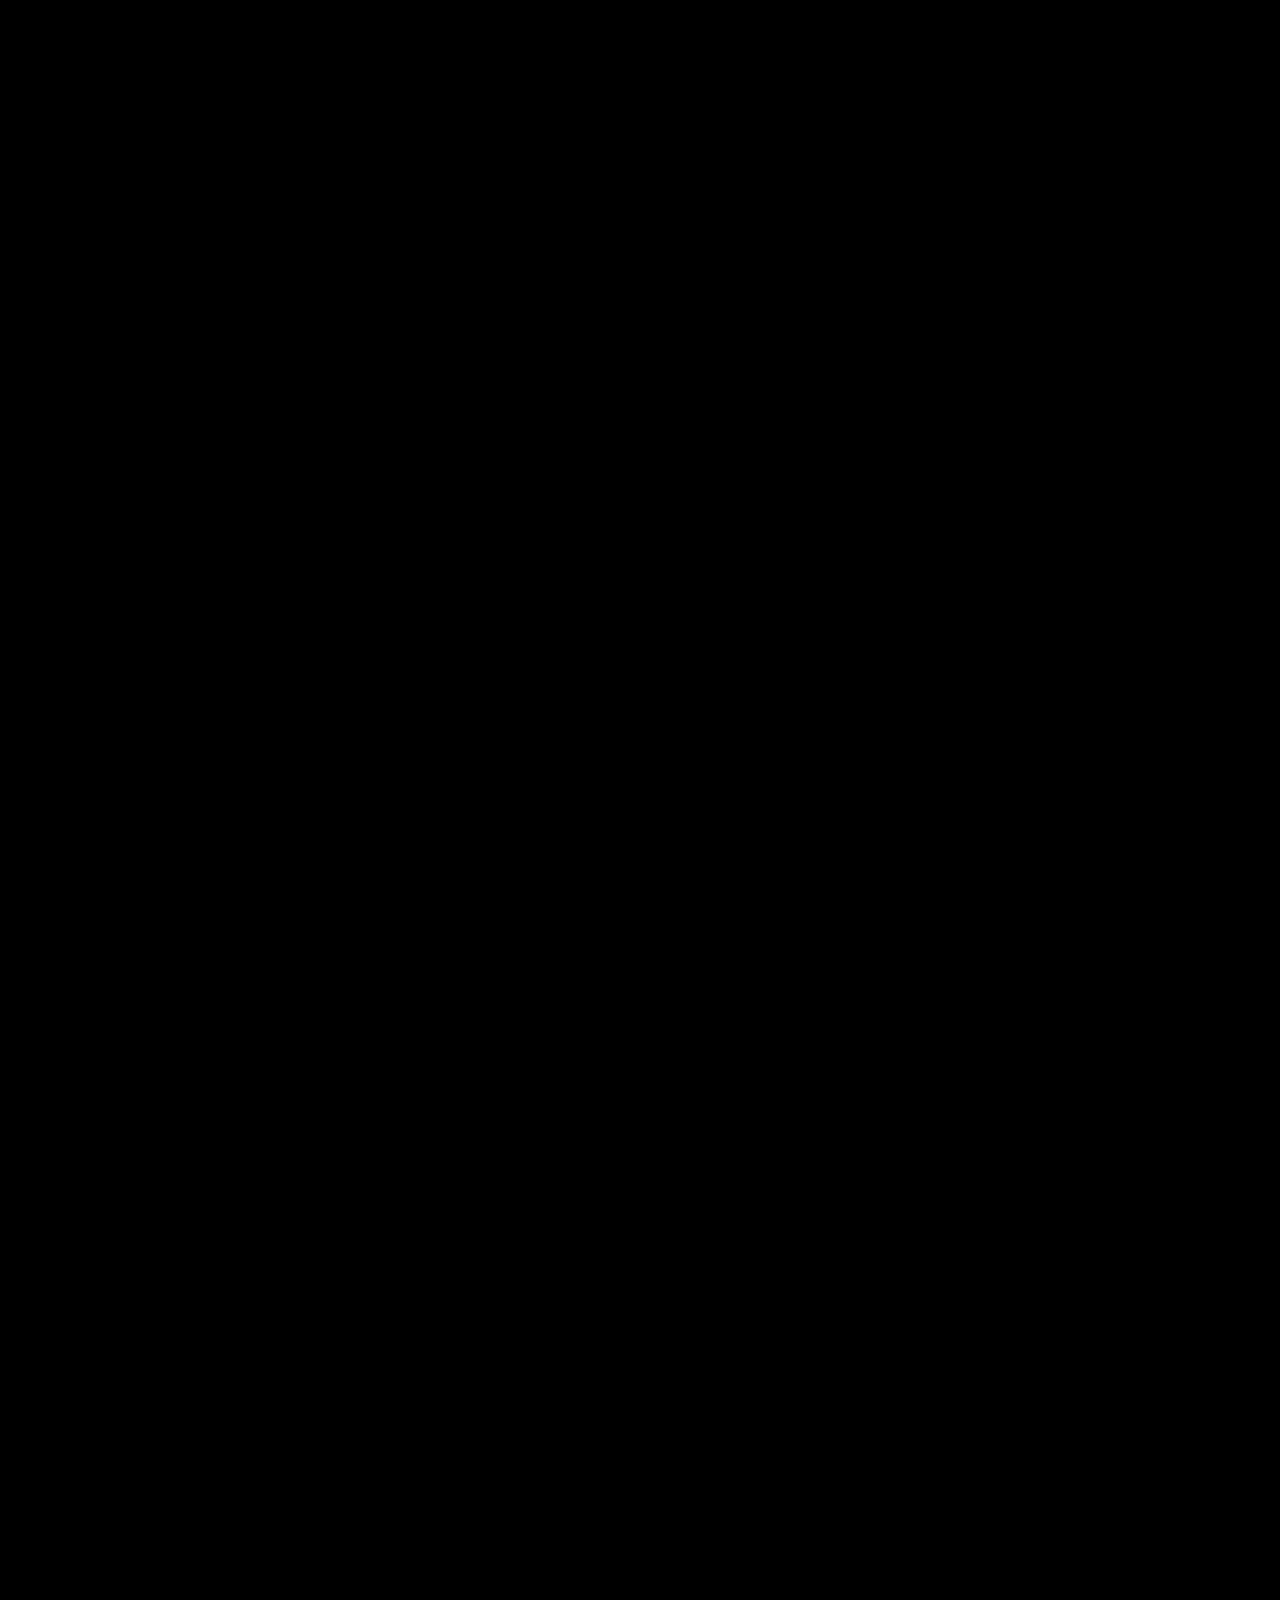
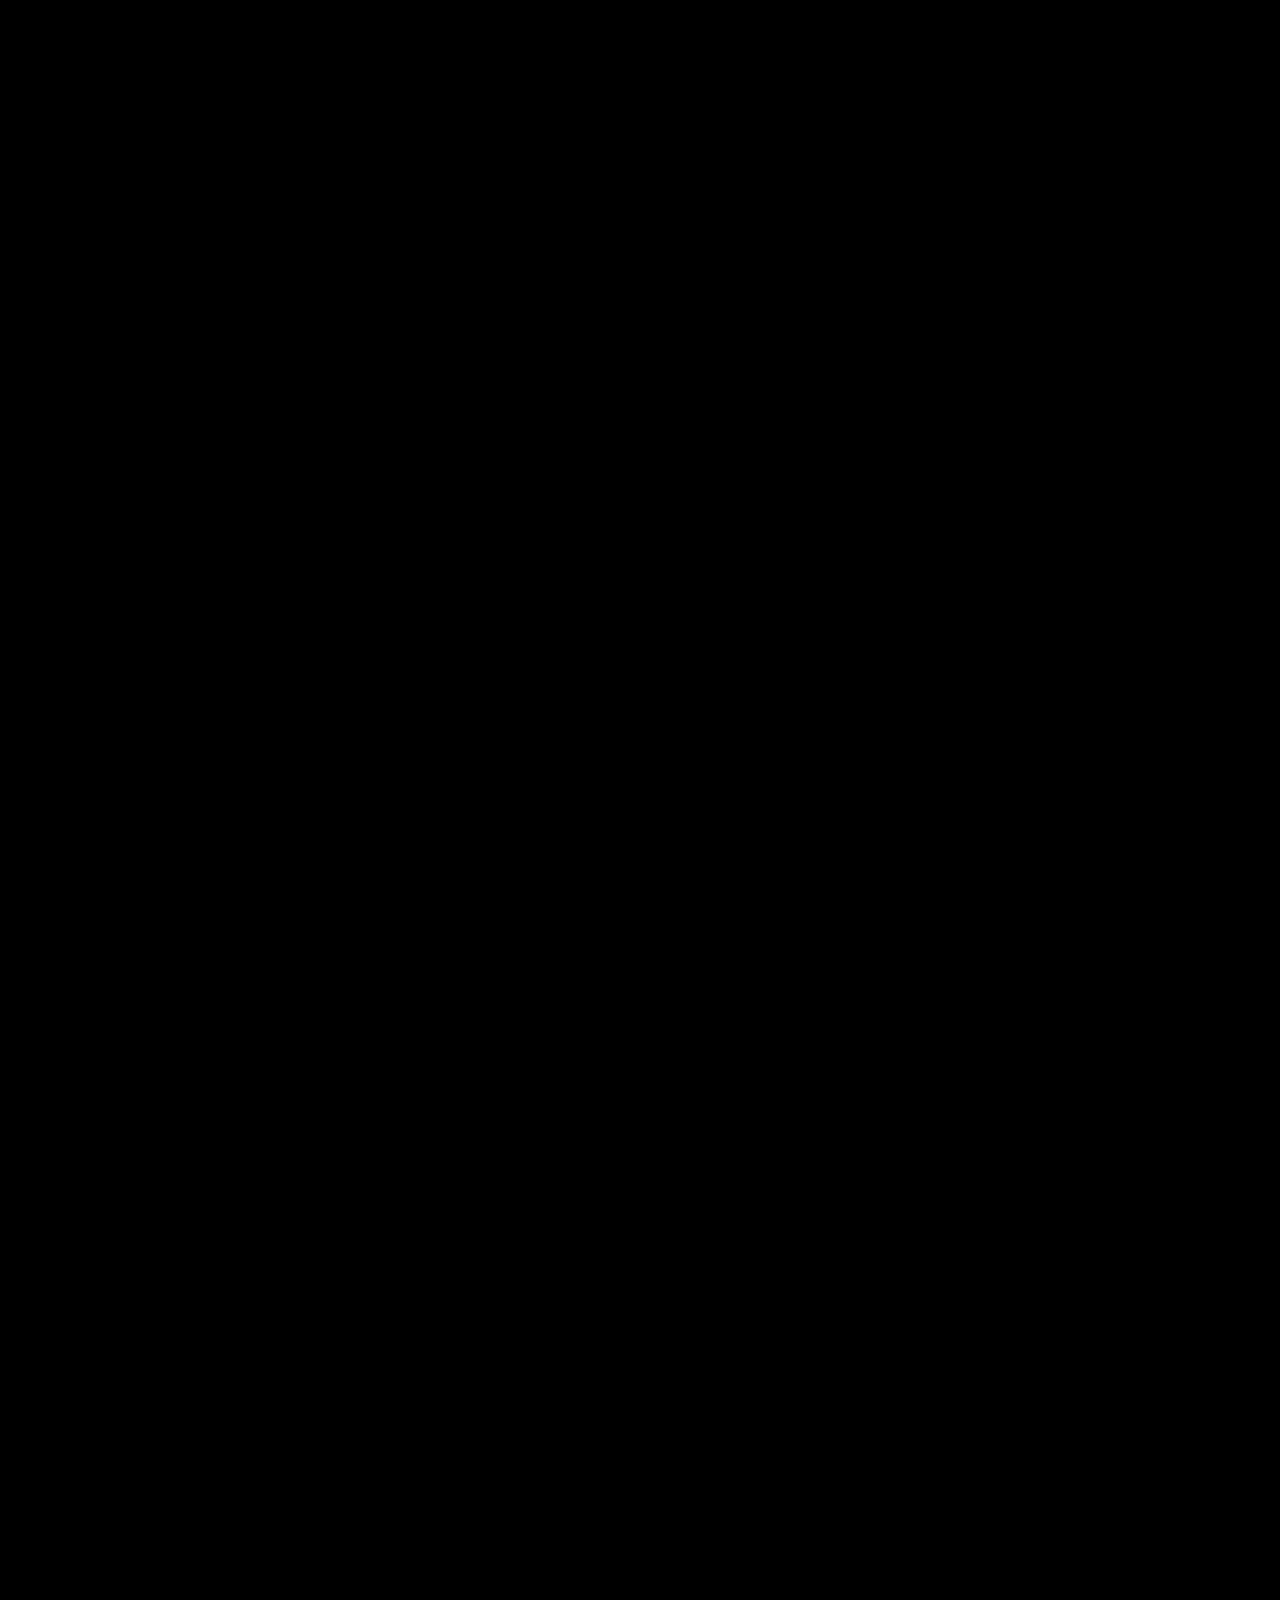
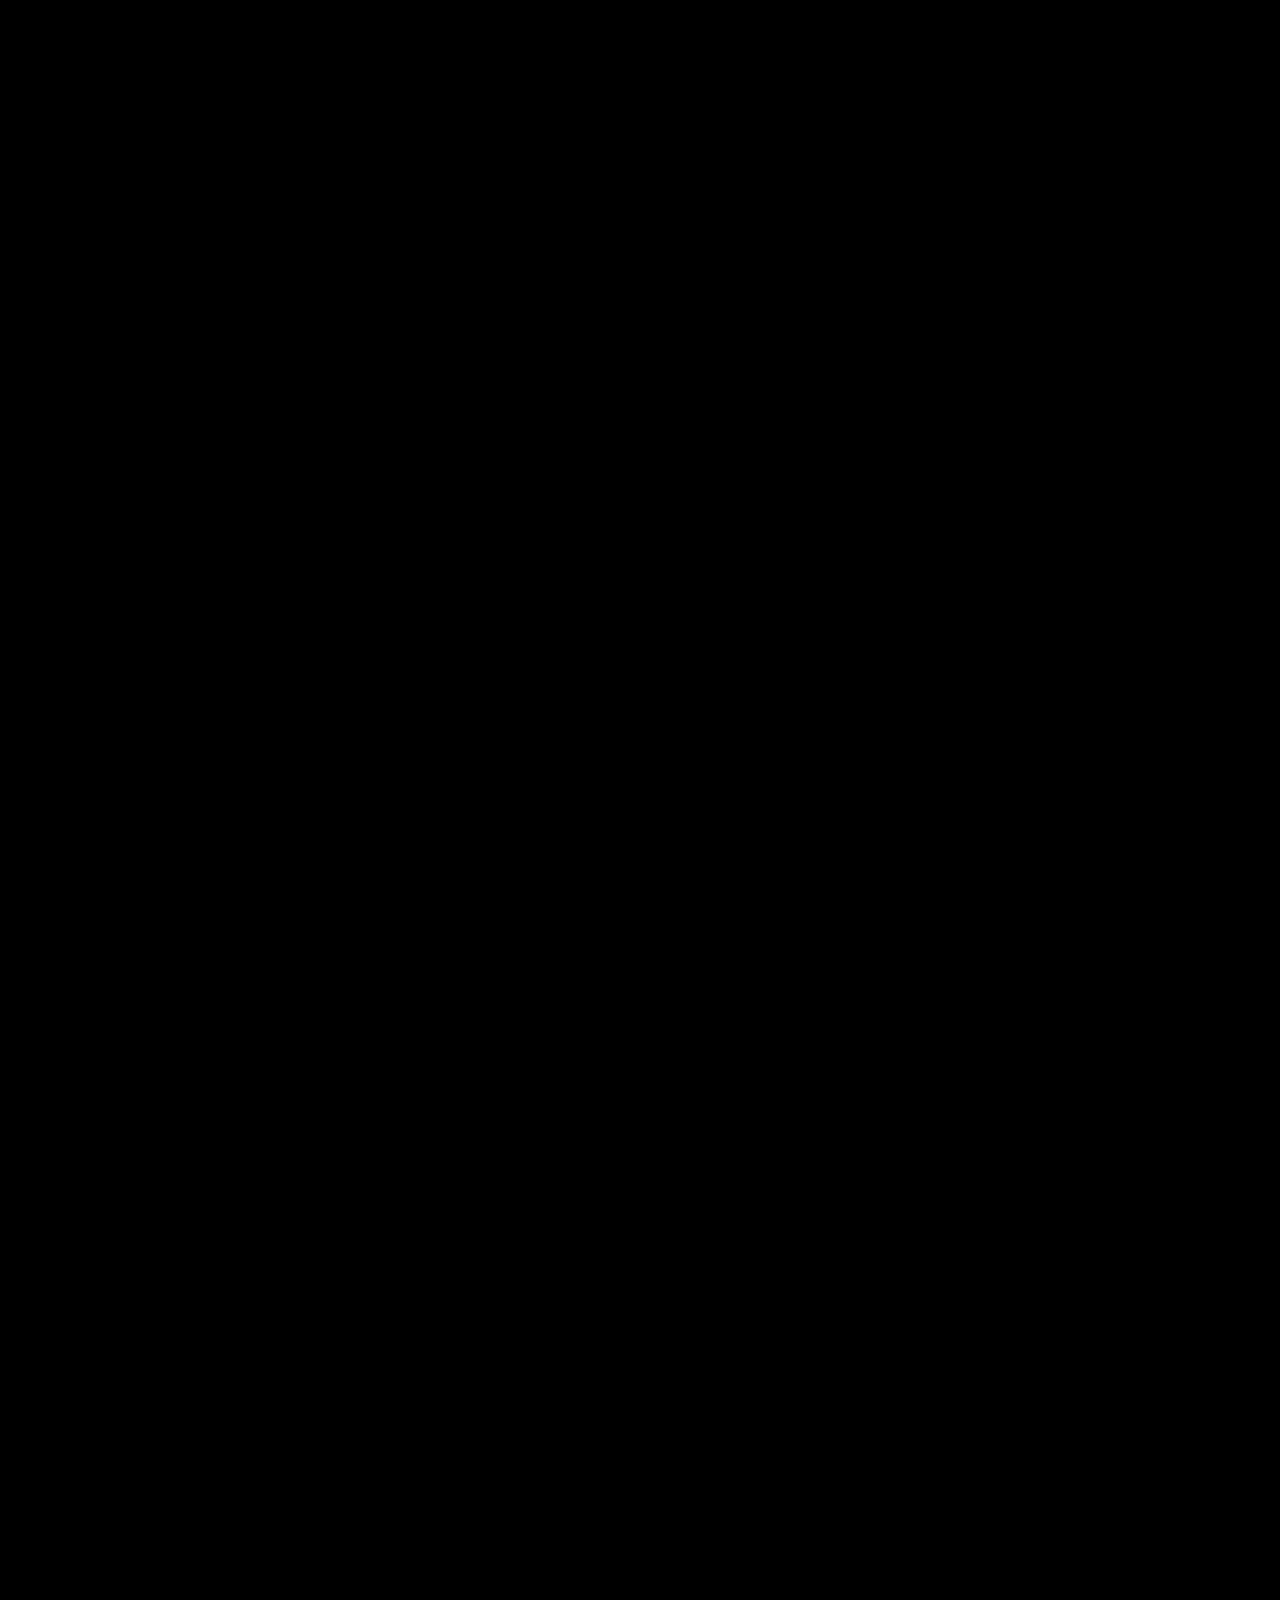
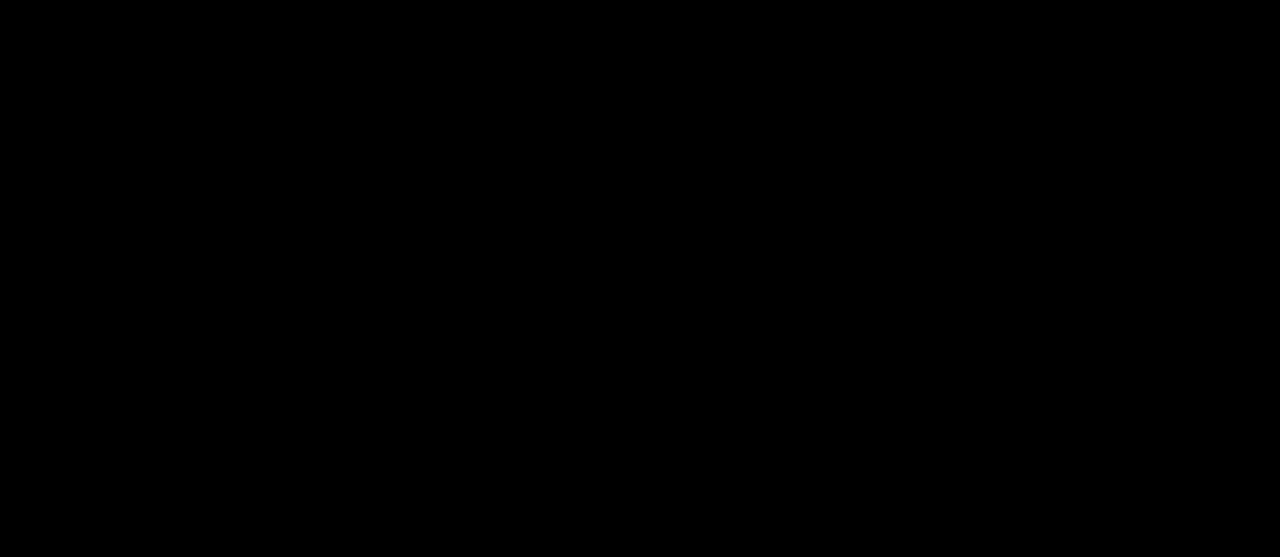
<file: gaming.html>
<!DOCTYPE html>
<html lang="hu">
<head>
    <meta charset="UTF-8">
    <meta http-equiv="X-UA-Compatible" content="IE=edge">
    <meta name="viewport" content="width=device-width, initial-scale=1.0">
    <title>Gaming</title>
    <link href="https://cdn.jsdelivr.net/npm/bootstrap@5.1.3/dist/css/bootstrap.min.css" rel="stylesheet" integrity="sha384-1BmE4kWBq78iYhFldvKuhfTAU6auU8tT94WrHftjDbrCEXSU1oBoqyl2QvZ6jIW3" crossorigin="anonymous">
    <link rel="stylesheet" href="https://unpkg.com/aos@next/dist/aos.css" />
    <link rel="stylesheet" href="https://cdnjs.cloudflare.com/ajax/libs/animate.css/4.1.1/animate.min.css"/>
    <link rel="stylesheet" href="style.css">
</head>

<body class="főoldal">


  
  <nav class="navbar navbar-expand-lg navbar-light hatter animate__animated animate__fadeInDownBig">
    <div class="container-fluid">
      <a class="navbar-brand text-white" href="index.html"><img class="kep" src="monster-logo.jpg" alt=""></a>
      <button class="navbar-toggler buttonbg" type="button" data-bs-toggle="collapse" data-bs-target="#navbarNav" aria-controls="navbarNav" aria-expanded="false" aria-label="Toggle navigation">
        <span class="navbar-toggler-icon"></span>
      </button>
      <div class="collapse navbar-collapse text-center" id="navbarNav">
        <ul class="navbar-nav ">
          <li class="nav-item">
            <a class="nav-link text-white fw-bold" href="gaming.html"><span class="span">gaming</span></a>
          </li>
          <li class="nav-item">
            <a class="nav-link text-white fw-bold"  href="sport.html"><span class="span">sport</span></a>
          </li>
          <li class="nav-item">
            <a class="nav-link text-white fw-bold" href="termékek.html"><span class="span">termékek</span></a>
          </li>
          <li class="nav-item">
            <a class="nav-link text-white fw-bold" href="zene.html"><span class="span">zene</span></a>
          </li>
          <li class="nav-item">
            <a class="nav-link text-white fw-bold" href="nyeremenyjáték.html"><span class="span">Nyereményjáték</span></a>
          </li>
        </ul>
      </div>
    </div>
  </nav>



  <div id="carouselExampleSlidesOnly" class="carousel slide mb-4 animate__animated animate__backInDown" data-bs-ride="carousel">
    <div class="carousel-inner">
      <div class="carousel-item active">
        <a href="nyeremenyjáték.html"><img src="gamekepindex.webp" class="d-block w-100" alt="..."></a>
      </div>
    </div>
  </div>

<br>


<h1 class="my-4 text-white csik container" data-aos="fade-down"><span class="csikszin">Monster X Apex</span></h1>

  <div class="card mx-auto col-12 col-md-6 col-lg-2 gamingmonsterkartya rounded-3 border-dark border-3" style="width: 22rem;" data-aos="zoom-in" data-aos-duration="1000">
    <img src="monsterXapex.jpeg" class="card-img-top p-2" alt="...">
    <div class="card-body gamingmonsterkartyatext">
     <h5 class="card-title text-center text-decoration-underline fw-bold">Apex Legends X Monster Energy</h5>
     <p class="card-text text-success">Augusztus 31 2021</p>
      <p class="card-text ">Szerezz meg játékbeli tártyakat, battle pass szinteket.</p>
      <a class="text-black gamingtextlink" href="https://apexlegends.monsterenergy.com/hu-hu/">
        <p>Csekkold!</p>
      </a>
    </div>
  </div>

  <br>
<div class="container">
  
    <div class="container">
      <h1 class="my-4 text-white csik container" data-aos="fade-down"><span class="csikszin cimsor1">Profilok</span></h1>
  
      <div class="row gap-3 my-4">
      <div class="card mx-auto col-12 col-md-6 col-lg-2 kartya rounded-3 border-dark border-3" style="width: 22rem;" data-aos="flip-up" data-aos-duration="1300">
        <img src="scout.png" class="card-img-top p-2" alt="...">
        <div class="card-body">
         <h5 class="card-title kartya">SC0UT</h5>
          <p class="card-text kartya">INDIA</p>
        </div>
      </div>
      <div class="card mx-auto col-12 col-md-6 col-lg-2 kartya rounded-3 border-dark border-3" style="width: 22rem; "data-aos="flip-up" data-aos-duration="1000">
        <img src="alliance.jpg" class="card-img-top p-2" alt="...">
        <div class="card-body">
         <h5 class="card-title kartya">ALLIANCE</h5>
          <p class="card-text kartya">SWEDEN</p>
        </div>
      </div>
      <div class="card mx-auto col-12 col-md-6 col-lg-2 kartya rounded-3 border-dark border-3" style="width: 22rem;" data-aos="flip-up" data-aos-duration="850">
        <img src="evilgenius.jpg" class="card-img-top p-2" alt="...">
        <div class="card-body">
         <h5 class="card-title kartya">EVIL-GENIUSES</h5>
          <p class="card-text kartya">UNITED STATES</p>
        </div>
      </div>
  
  
  
  
       </div>
  
  
  
  
  
      <div class="row gap-3 my-4">
      <div class="card mx-auto col-12 col-md-6 col-lg-2 kartya rounded-3 border-dark border-3" style="width: 22rem;" data-aos="flip-up" data-aos-duration="700">
        <img src="fnatic.jpg" class="card-img-top p-2" alt="...">
        <div class="card-body">
         <h5 class="card-title kartya">FNATIC</h5>
          <p class="card-text kartya">UNITED KINGDOM</p>
        </div>
      </div>
      <div class="card mx-auto col-12 col-md-6 col-lg-2 kartya rounded-3 border-dark border-3" style="width: 22rem;" data-aos="flip-up" data-aos-duration="850">
        <img src="liquid.jpg" class="card-img-top p-2" alt="...">
        <div class="card-body">
         <h5 class="card-title kartya">TEAM-LIQUID</h5>
          <p class="card-text kartya">UNITED STATES</p>
        </div>
      </div>
  
      <div class="card mx-auto col-12 col-md-6 col-lg-2 kartya rounded-3 border-dark border-3" style="width: 22rem;" data-aos="flip-up" data-aos-duration="1300">
        <img src="navi.jpg" class="card-img-top p-2" alt="...">
        <div class="card-body">
         <h5 class="card-title kartya">NATUS VINCERE</h5>
          <p class="card-text kartya">UKRAINE</p>
        </div>
      </div>
  
      </div>
  
  
  
  
      <div class="row gap-3 my-4">
      <div class="card mx-auto col-12 col-md-6 col-lg-2 kartya rounded-3 border-dark border-3" style="width: 22rem;" data-aos="flip-up" data-aos-duration="1300">
        <img src="jericho.jpg" class="card-img-top p-2" alt="...">
        <div class="card-body">
         <h5 class="card-title kartya">JERICHO</h5>
          <p class="card-text kartya">UNITED STATES</p>
        </div>
      </div>
      <div class="card mx-auto col-12 col-md-6 col-lg-2 kartya rounded-3 border-dark border-3" style="width: 22rem;" data-aos="flip-up" data-aos-duration="850">
        <img src="Renée.jpg" class="card-img-top p-2" alt="...">
        <div class="card-body">
         <h5 class="card-title kartya">RENÉE</h5>
          <p class="card-text kartya">UNITED STATES</p>
        </div>
      </div>
  
      <div class="card mx-auto col-12 col-md-6 col-lg-2 kartya rounded-3 border-dark border-3" style="width: 22rem;" data-aos="flip-up" data-aos-duration="700">
        <img src="wizzite.jpg" class="card-img-top p-2" alt="...">
        <div class="card-body">
         <h5 class="card-title kartya">WIZZITE</h5>
          <p class="card-text kartya">UNITED KINGDOM</p>
        </div>
      </div>
  
      </div>
    </div>
</div>

<div class="footer bg-secondary">
  <p class="text-center fw-bold text-decoration-underline fs-5 pt-2">Elérhetőségek</p>
  <p class="container text-center"> <a target="_blank" href="https://www.facebook.com/MonsterEnergy"><img src="facebook.svg" class="p-3 footerkepfacebook" alt=""></a> <a target="_blank" href="https://www.instagram.com/monsterenergy/"><img src="instagram.svg" class="p-3 footerkepinsta" alt=""></a> <a target="_blank" href="https://twitter.com/MonsterEnergy"><img src="twitter.svg" class="p-3 footerkeptwitter" alt=""></a> <a target="_blank" href="https://www.youtube.com/c/MonsterEnergy"><img src="youtube.svg" class="p-3 footerkepYT" alt=""></a>  </p>
  <p class="container text-center fw-bold text-decoration-underline fs-5 pt-2">Forrás: <a class="forraslink" href="https://www.monsterenergy.com">https://www.monsterenergy.com</a></p>
  </div>
  


  <button onclick="topFunction()" id="myBtn" title="Go to top">Fel</button>

<script>
 
  var mybutton = document.getElementById("myBtn");
  
  
  window.onscroll = function() {scrollFunction()};
  
  function scrollFunction() {
    if (document.body.scrollTop > 20 || document.documentElement.scrollTop > 20) {
      mybutton.style.display = "block";
    } else {
      mybutton.style.display = "none";
    }
  }
  
 
  function topFunction() {
    document.body.scrollTop = 0;
    document.documentElement.scrollTop = 0;
  }
  </script>



      <script src="https://unpkg.com/aos@next/dist/aos.js"></script>
      <script>
        AOS.init();
      </script>
  <script src="https://unpkg.com/aos@next/dist/aos.js"></script>
  <script>
    AOS.init();
  </script>
    <script src="https://cdn.jsdelivr.net/npm/bootstrap@5.1.3/dist/js/bootstrap.bundle.min.js" integrity="sha384-ka7Sk0Gln4gmtz2MlQnikT1wXgYsOg+OMhuP+IlRH9sENBO0LRn5q+8nbTov4+1p" crossorigin="anonymous"></script>
</body>
</html>
</file>
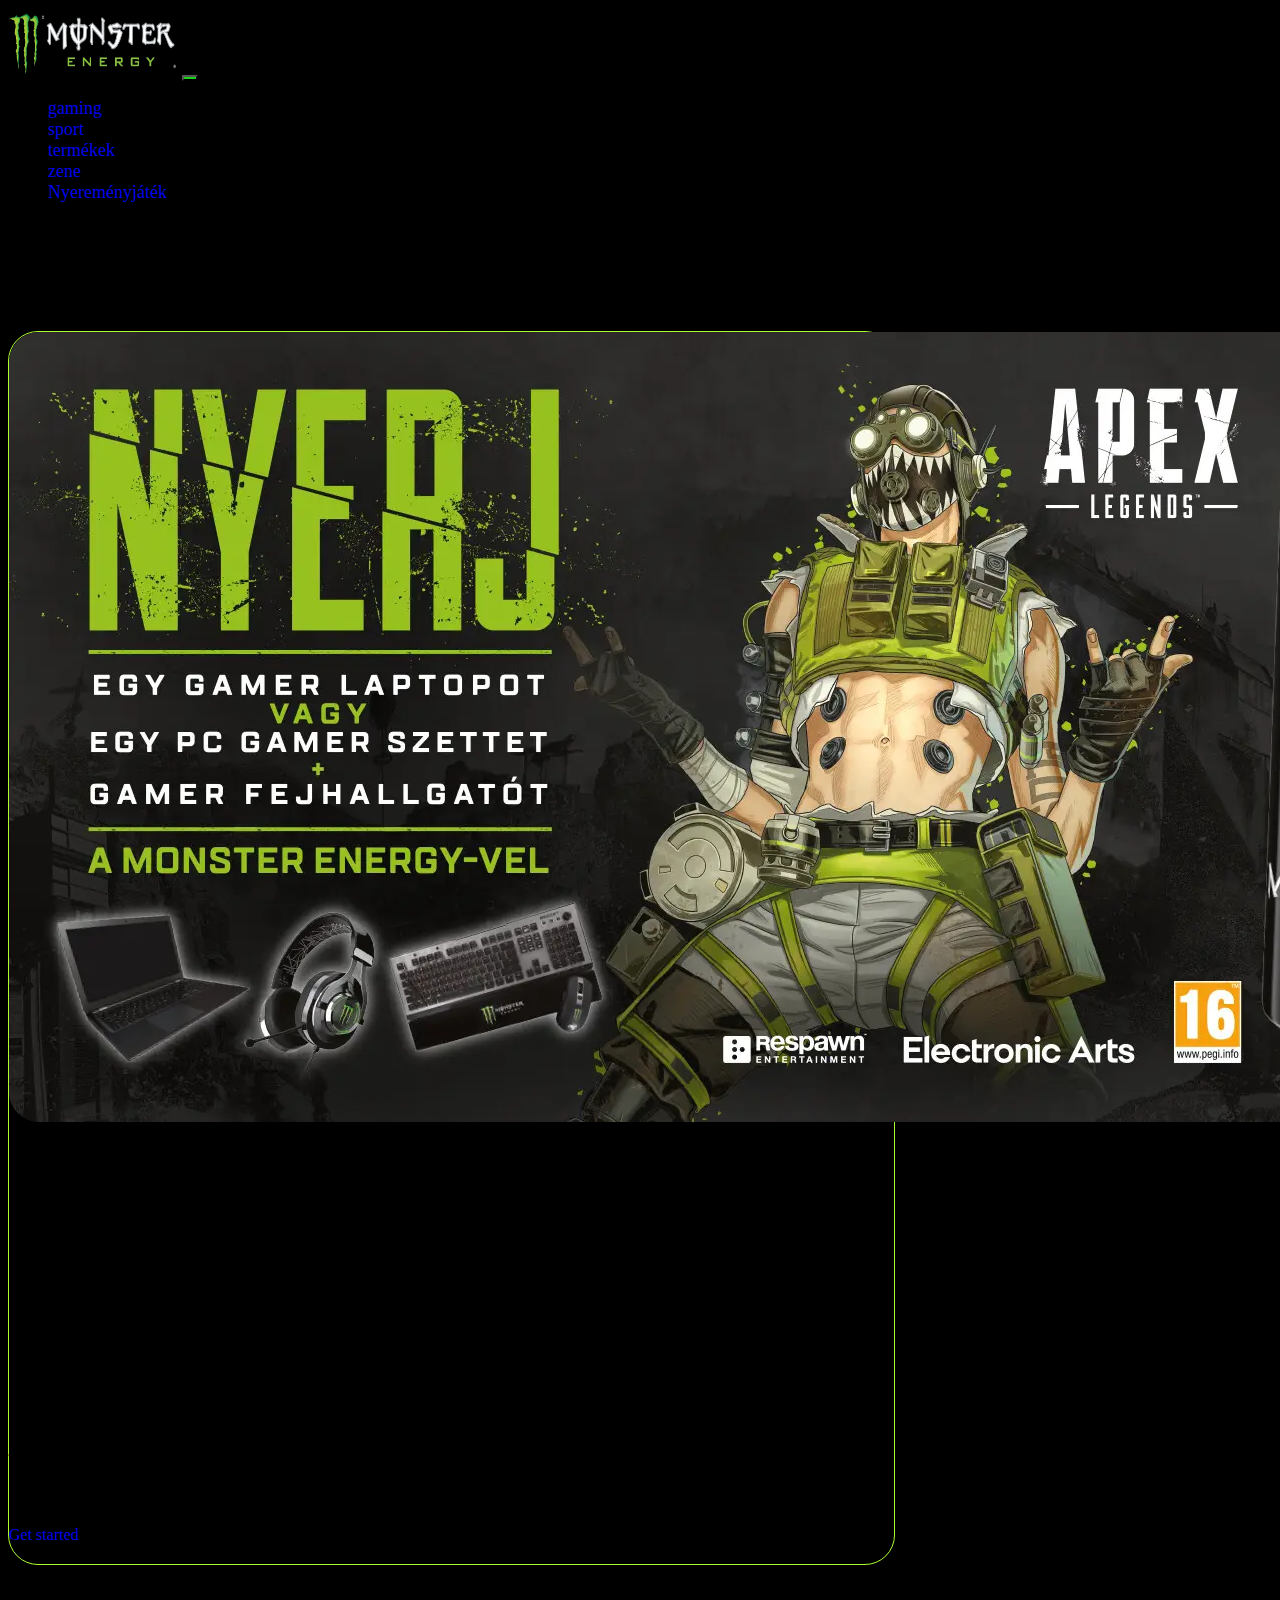
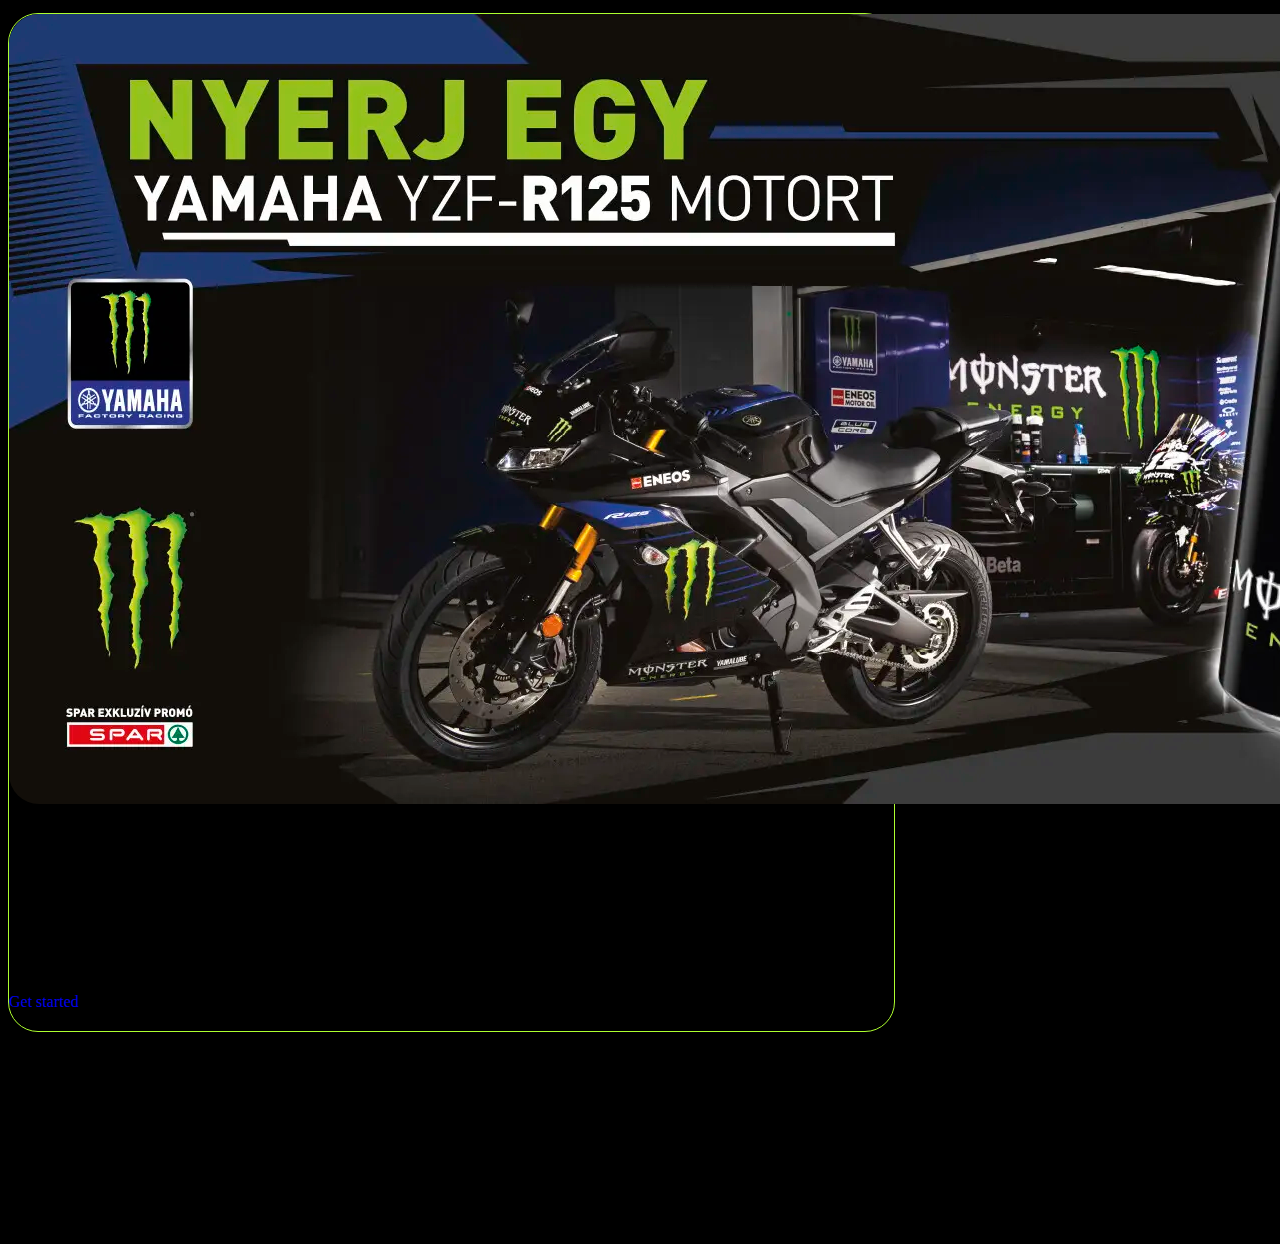
<file: nyeremenyjáték.html>
<!DOCTYPE html>
<html lang="hu">
<head>
    <meta charset="UTF-8">
    <meta http-equiv="X-UA-Compatible" content="IE=edge">
    <meta name="viewport" content="width=device-width, initial-scale=1.0">
    <title>Nyereményjáték</title>
    <link href="https://cdn.jsdelivr.net/npm/bootstrap@5.1.3/dist/css/bootstrap.min.css" rel="stylesheet" integrity="sha384-1BmE4kWBq78iYhFldvKuhfTAU6auU8tT94WrHftjDbrCEXSU1oBoqyl2QvZ6jIW3" crossorigin="anonymous">
    <link rel="stylesheet" href="style.css">
</head>
<body class="főoldal">
    <nav class="navbar navbar-expand-lg navbar-light hatter animate__animated animate__fadeInDown">
        <div class="container-fluid">
          <a class="navbar-brand text-white" href="index.html"><img class="kep" src="monster-logo.jpg" alt=""></a>
          <button class="navbar-toggler buttonbg" type="button" data-bs-toggle="collapse" data-bs-target="#navbarNav" aria-controls="navbarNav" aria-expanded="false" aria-label="Toggle navigation">
            <span class="navbar-toggler-icon"></span>
          </button>
          <div class="collapse navbar-collapse text-center" id="navbarNav">
            <ul class="navbar-nav ">
              <li class="nav-item">
                <a class="nav-link text-white fw-bold" href="gaming.html"><span class="span">gaming</span></a>
              </li>
              <li class="nav-item">
                <a class="nav-link text-white fw-bold"  href="sport.html"><span class="span">sport</span></a>
              </li>
              <li class="nav-item">
                <a class="nav-link text-white fw-bold" href="termékek.html"><span class="span">termékek</span></a>
              </li>
              <li class="nav-item">
                <a class="nav-link text-white fw-bold" href="zene.html"><span class="span">zene</span></a>
              </li>
              <li class="nav-item">
                <a class="nav-link text-white fw-bold" href="nyeremenyjáték.html"><span class="span">Nyereményjáték</span></a>
              </li>
            </ul>
          </div>
        </div>
      </nav>

<h1 class="display-1 text-center text-white"><b>Nyereményjáték</b></h1>
<br>

  <div class="mx-auto card container2" style="width: 70%;">
    <img style="border-radius: 30px;" src="nyeremenyjatek.png" class="card-img-top" alt="apexnyeremény" title="Apex Nyereményjáték">
    <div class="card-body">
      <h5 class="display-6 text-center text-white"><b>Apex nyeremenyjáték</b></h5>
      <p class="text-center text-white">
        <b>Indul az idei év legnagyobb promóciója! Fülest fel, gamer szettet elő, Monster-t vedd ki a hűtőből és játékra fel!</b>
        <br>
        A Monster Energynél már hagyománnyá vált, hogy minden év utolsó hónapjaiban teljes erővel a gamingre fókuszálunk annak érdekében, hogy a játékos kedvű energiaital fogyasztókat minél több izgalommal és ajándékkal lepjük meg.  Idén az Electronic Arts-al fogtunk össze és álmodtuk meg az Apex Legends-el való együttműködést. Kihívások, csapatjáték, streamerek és rengeteg tartalom, ez az, ami jellemzi a mostani Apex promónkat. Lehetőségetek van megszerezni jó néhány játékbeli tartalmat, amelyek még izgalmasabbá teszik a játékot (ide kattintva felfedezhetitek mi mindennel készültünk nektek:  https://apexlegends.monsterenergy.com/hu-hu/ , a nyeremények között szerepel battle pass szintemelés, danger gun charm, energy holo spray és még sok más játékbeli tartalom).
        <br>
        A promóciónak két része van. A játékbeli tartalmak gyűjtése október 1-jén kezdődik és egészen december 31-ig játszhattok velünk! Októbertől limitált kiadású Apex Legends Monsterekkel találkozhattok a boltokban, melyek nyitófül alatti kódjai válthatóak be játékbeli tartalmakra. Ehhez nincs más dolgotok, mint a promóciós csomagolású Monster nyitófülek összegyűjtése és regisztrálása. Emellett van egy jó hírünk, hiszen minden egyes kód nyer, úgyhogy tuti nem távoztok üres kézzel. (https://apexlegends.monsterenergy.com/hu-hu/)
        <br>
        Emellett tárgyi nyereményekkel is készülünk, azért, hogy minél jobban felvértezzünk benneteket a kihívásokkal szemben. Ebben az esetben bármely Monster vásárlása után (november 1. és december 31. között), a vásárlást igazoló blokkot kell feltölteni a https://www.monsterenergy.com/hu/hu/promotions/apex-legends-overlay-promotion-2021-hungary weboldalon. A blokkot beváltó játékosok között kisorsolunk egy brutál Lenovo Gaming laptopot és 3 db Monster Gaming Kitet. A blokkokat november 1-jétől tudjátok gyűjteni és feltölteni egészen december 31-ig.
        <br>
        Csekkoljátok folyamatosan a www.monsterenergy.com – ot a legfrissebb infókért és, hogy a garantált játékbeli tartalmak mellett akár tiétek legyen a tárgyi nyeremények egyike.</p>
      <a href="easteregg.html" class="btn btn-primary">Get started</a>
    </div>
  </div>
  <br>

  <div class="mx-auto card container2" style="width: 70%;">
    <img style="border-radius: 30px;" src="yamahanyeremény.webp" class="card-img-top" alt="yamahanyeremény" title="Yamaha YZF-R125 sportmotor">
    <div class="card-body">
      <h5 class="display-6 text-center text-white"><b>Motor nyeremenyjáték</b></h5>
      <p class="text-center text-white">
        Yamaha YZF-R125 Nyereményjáték
        Nyerj egy Yamaha YZF-R125 motorkerékpárt a Monster Energyvel!
        
        SZERETNÉL JELENTKEZNI? ÍGY CSINÁLD:
        
        1. Vásárolj 2 db Monster Energy-t magyarországi SPAR és INTERSPAR üzletekben február 17. és március 16. között
        
        2. Tartsd meg a blokkot
        
        3. Töltsd ki a lenti mezőket az adataiddal
        
        4. Add meg a speciális "AP" kódot és "Tranzakciós számot", valamint a vásárlásod pontos idejét és dátumát, amit a vásárlást igazoló blokkon találsz
        
        5. Írd le kevesebb mint 30 szóban, hogy "Miért akarod megnyerni a Yamaha motorkerékpárt?"
               
        A NYERTES:
        
        PÖRDI TAMÁS
        
        Promóció Érvényessége
        Február 17 2022 - Március 16 2022
      </p>
        <a href="easteregg.html" class="btn btn-primary">Get started</a>
    </div>
  </div>
  <br>

  <footer>
    <div class="footer bg-secondary">
    <p class="text-center fw-bold text-decoration-underline fs-5 pt-2">Elérhetőségek</p>
    <p class="container text-center"> <a target="_blank" href="https://www.facebook.com/MonsterEnergy"><img src="facebook.svg" class="p-3 footerkepfacebook" alt=""></a> <a target="_blank" href="https://www.instagram.com/monsterenergy/"><img src="instagram.svg" class="p-3 footerkepinsta" alt=""></a> <a target="_blank" href="https://twitter.com/MonsterEnergy"><img src="twitter.svg" class="p-3 footerkeptwitter" alt=""></a> <a target="_blank" href="https://www.youtube.com/c/MonsterEnergy"><img src="youtube.svg" class="p-3 footerkepYT" alt=""></a>  </p>
    <p class="container text-center fw-bold text-decoration-underline fs-5 pt-2">Forrás: <a class="forraslink" href="https://www.monsterenergy.com">https://www.monsterenergy.com</a></p>
    </div>
  </footer>

  <script>
 
    var mybutton = document.getElementById("myBtn");
    
    
    window.onscroll = function() {scrollFunction()};
    
    function scrollFunction() {
      if (document.body.scrollTop > 20 || document.documentElement.scrollTop > 20) {
        mybutton.style.display = "block";
      } else {
        mybutton.style.display = "none";
      }
    }
    
   
    function topFunction() {
      document.body.scrollTop = 0;
      document.documentElement.scrollTop = 0;
    }
    </script>
    
    <script src="https://cdn.jsdelivr.net/npm/bootstrap@5.1.3/dist/js/bootstrap.bundle.min.js" integrity="sha384-ka7Sk0Gln4gmtz2MlQnikT1wXgYsOg+OMhuP+IlRH9sENBO0LRn5q+8nbTov4+1p" crossorigin="anonymous"></script>
</body>
</html>
</file>
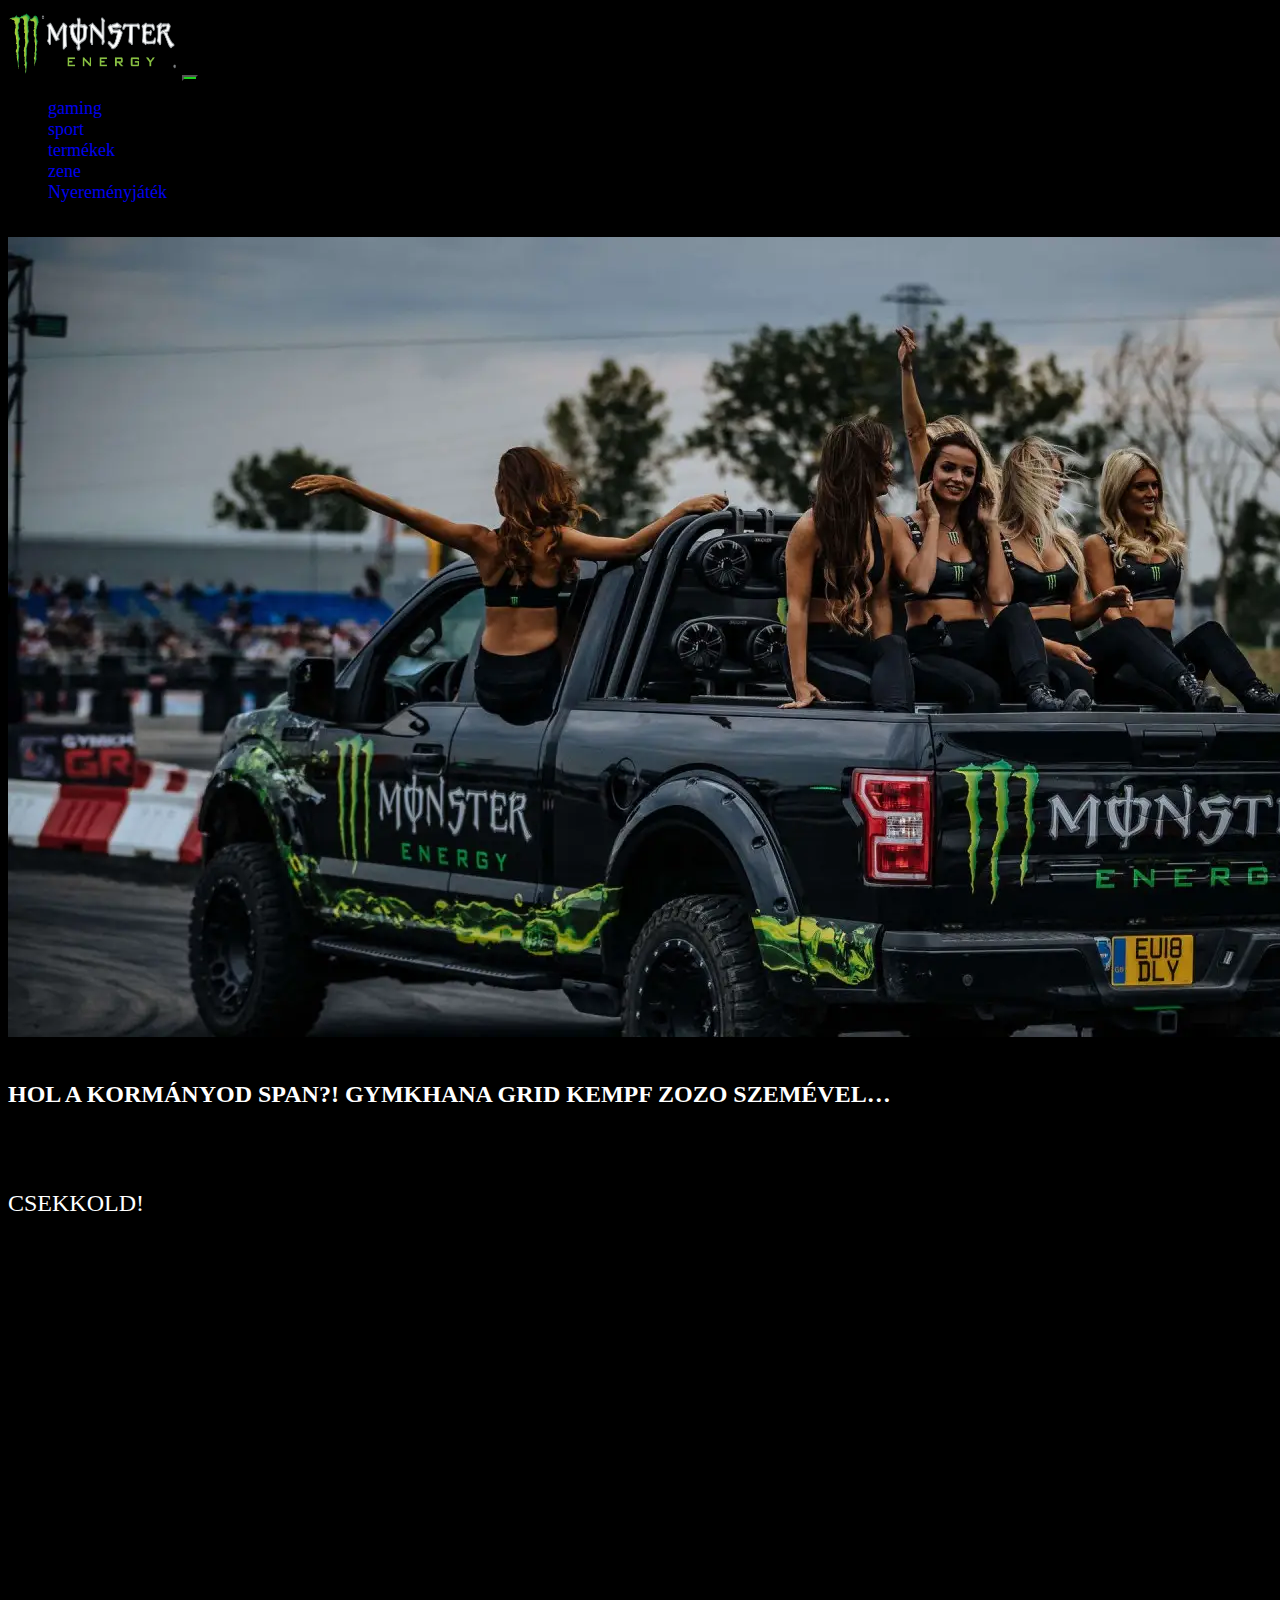
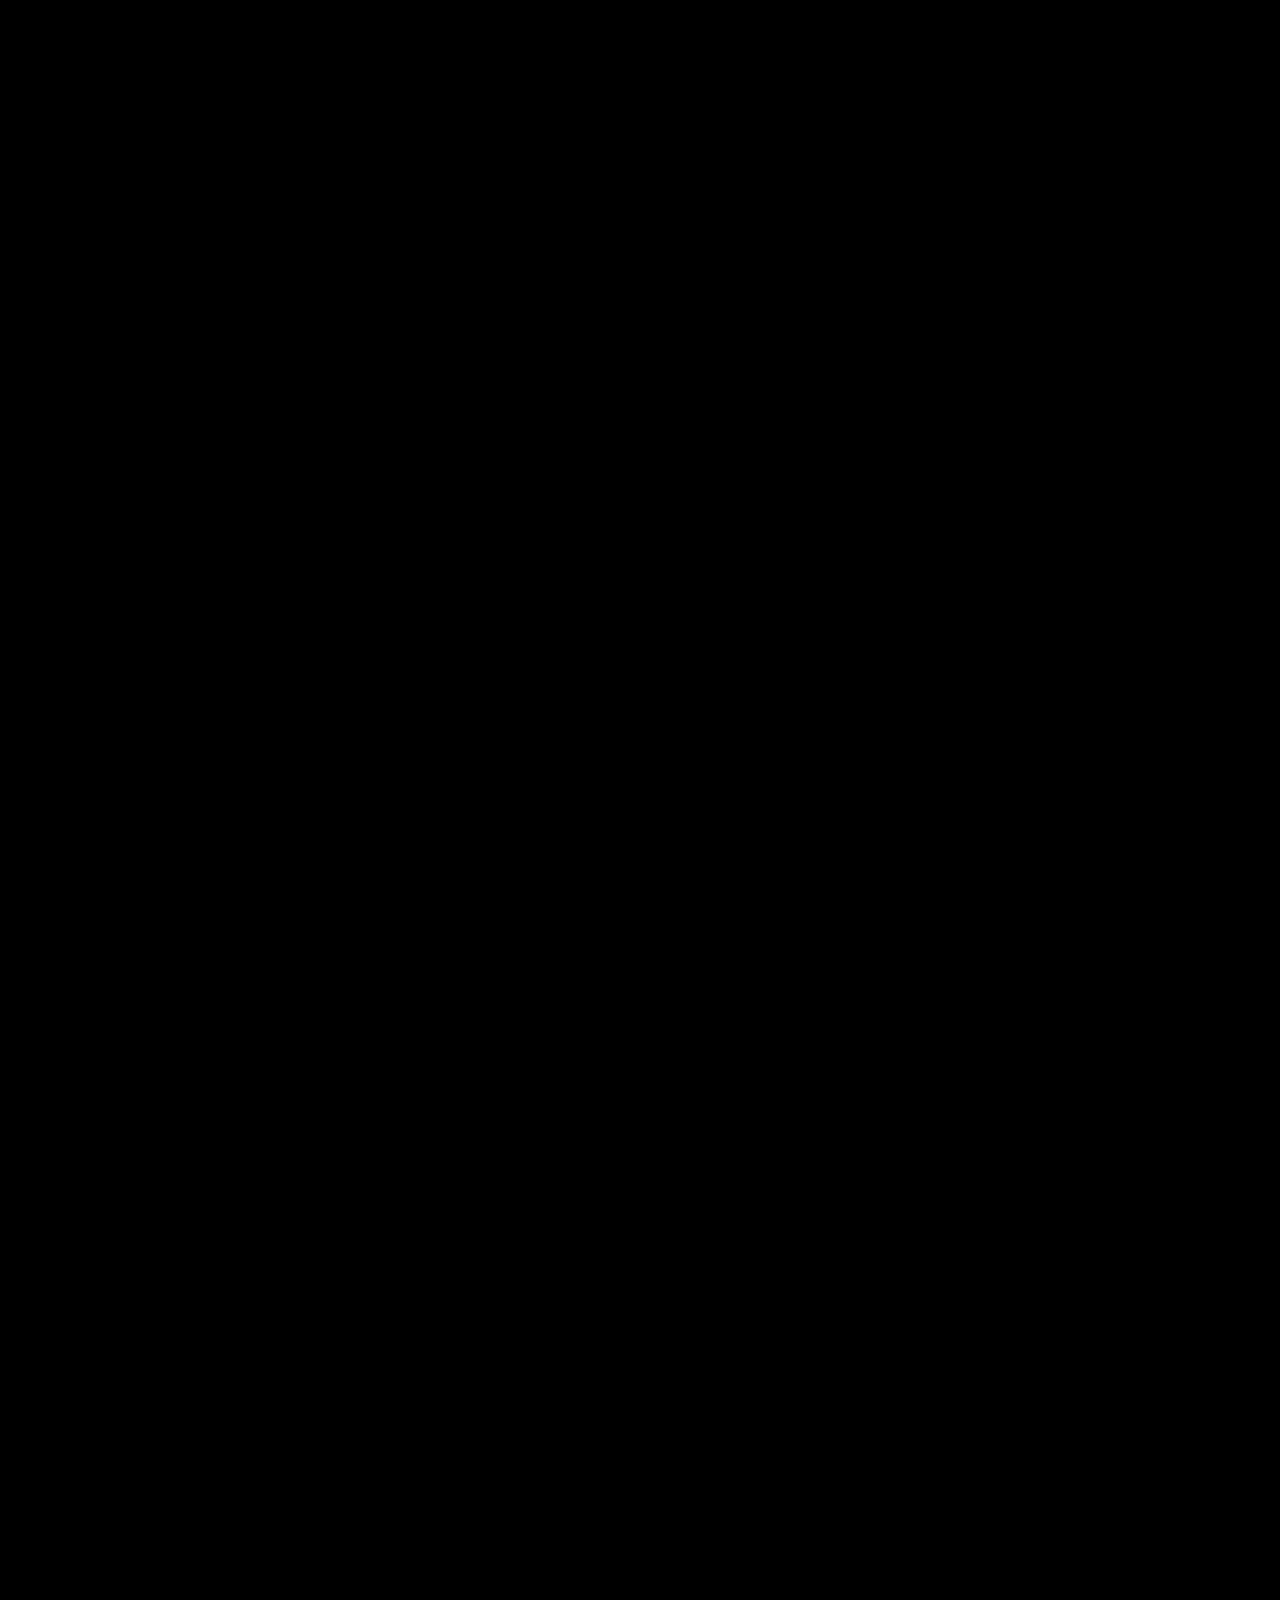
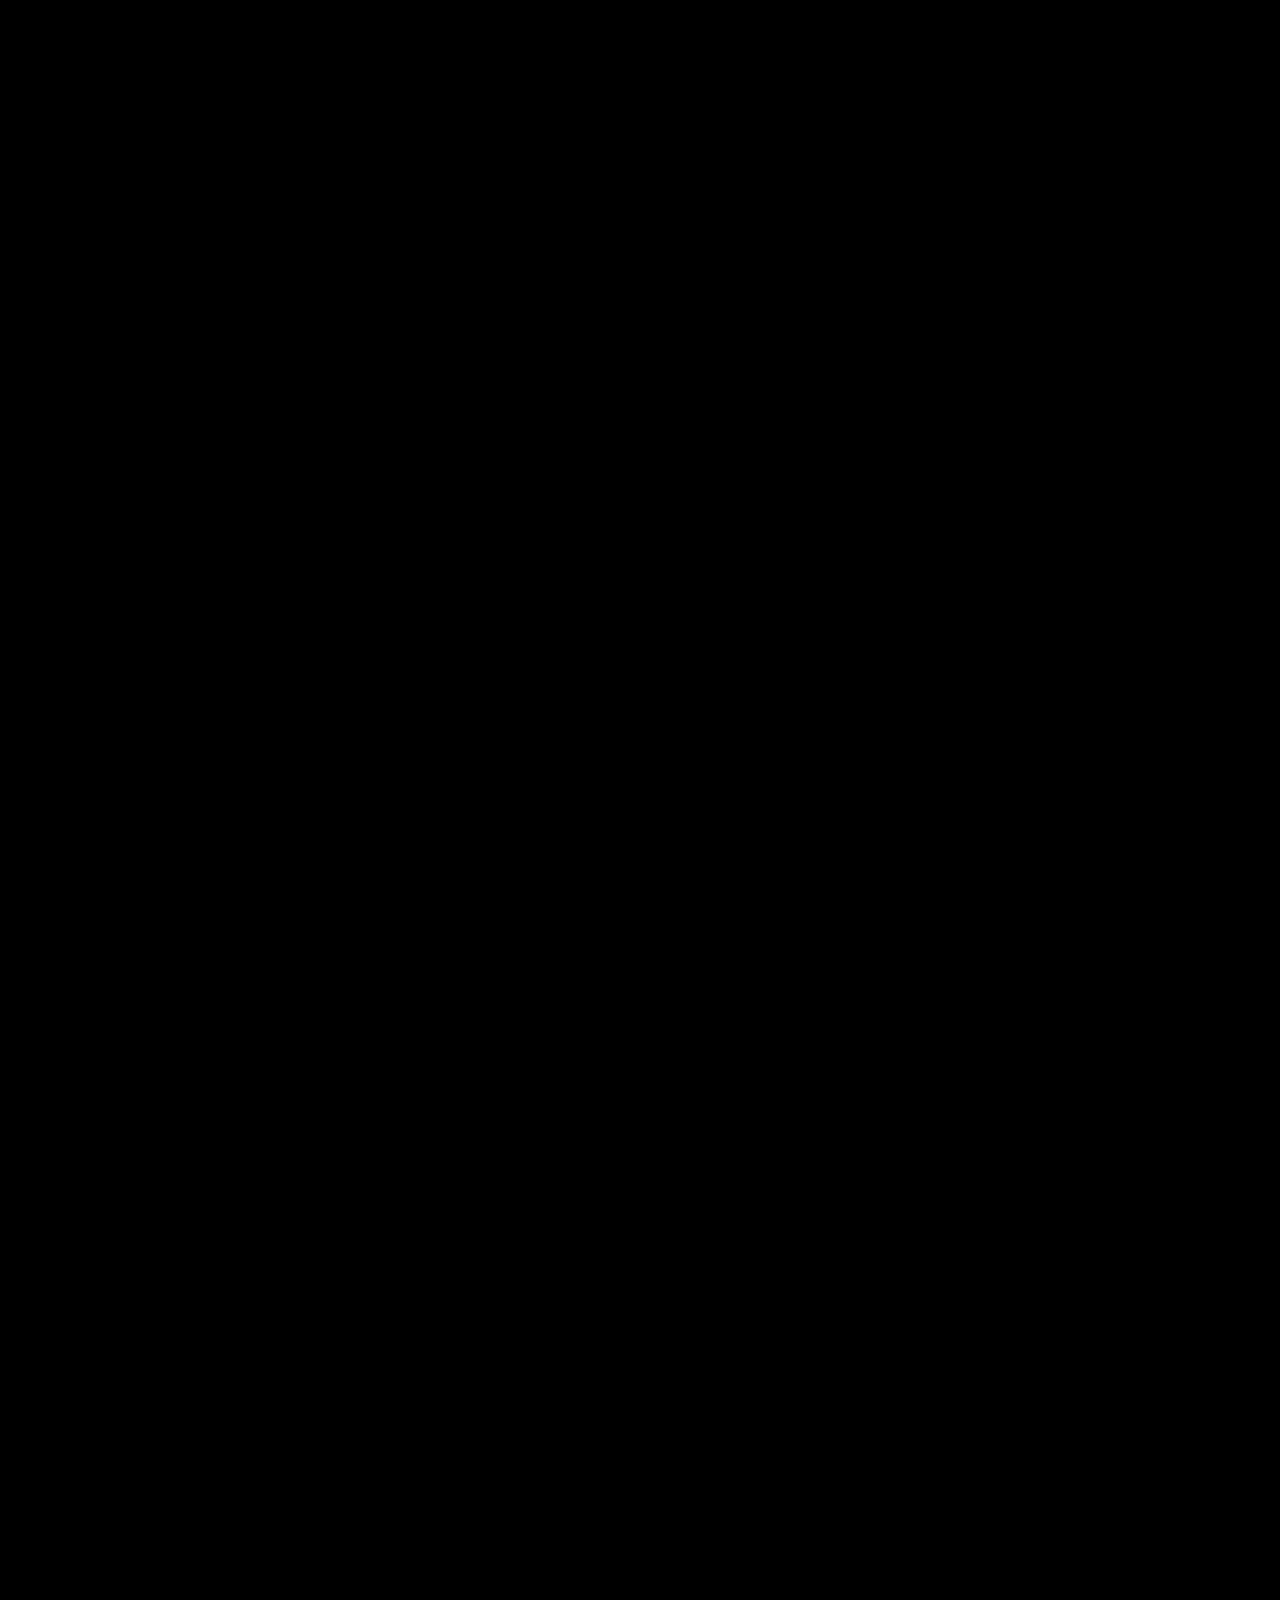
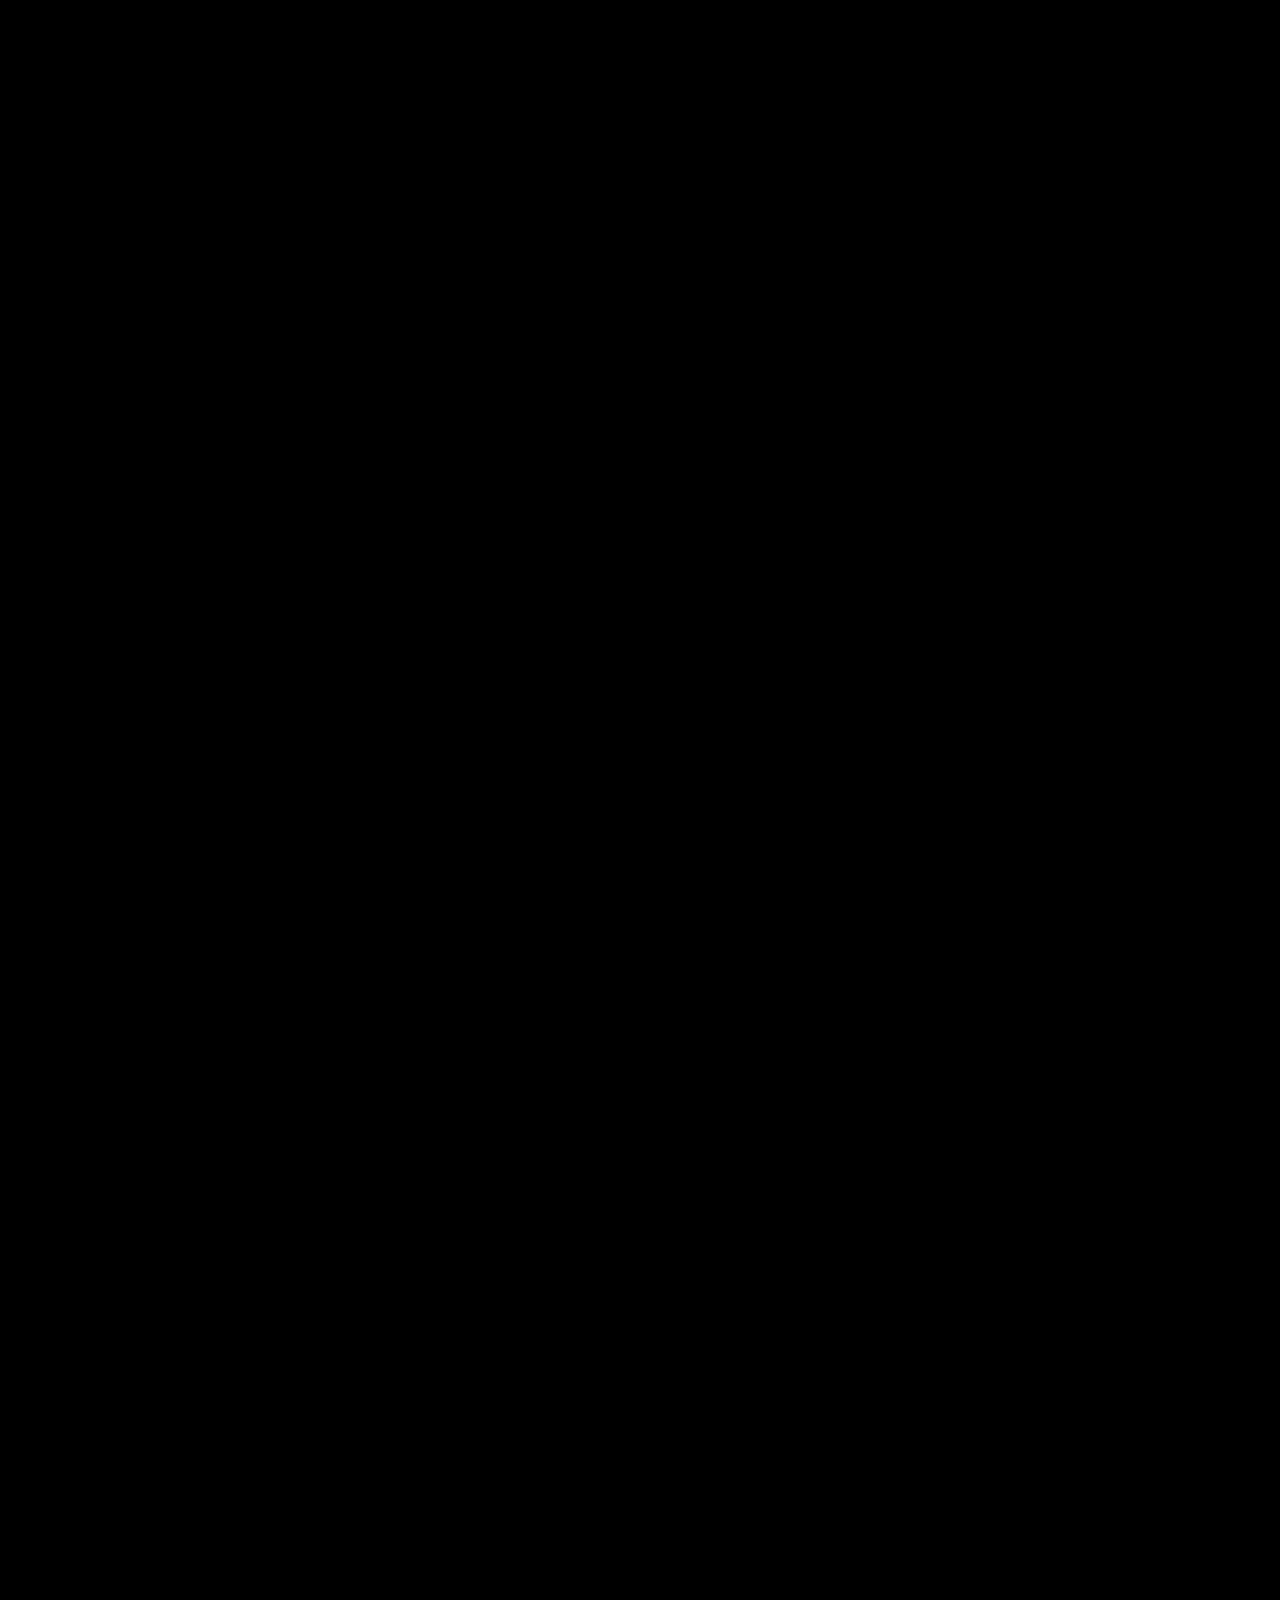
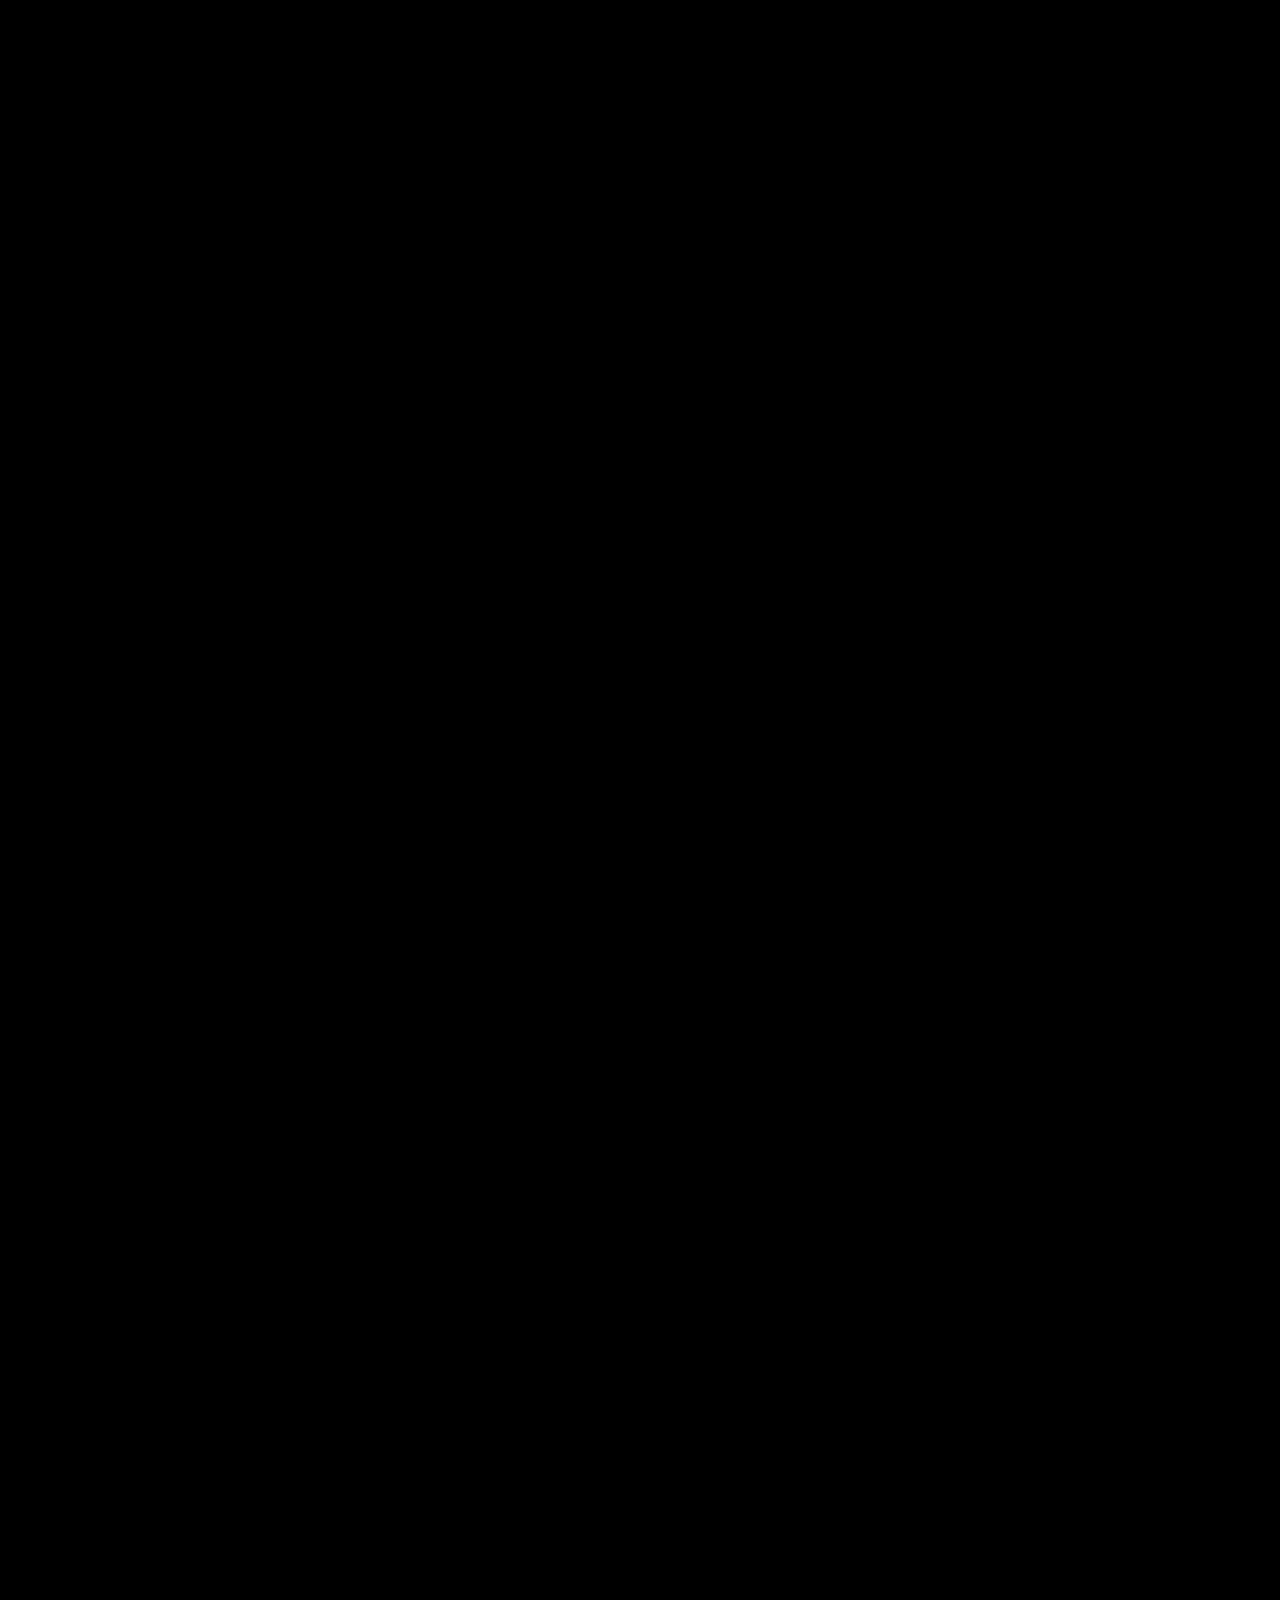
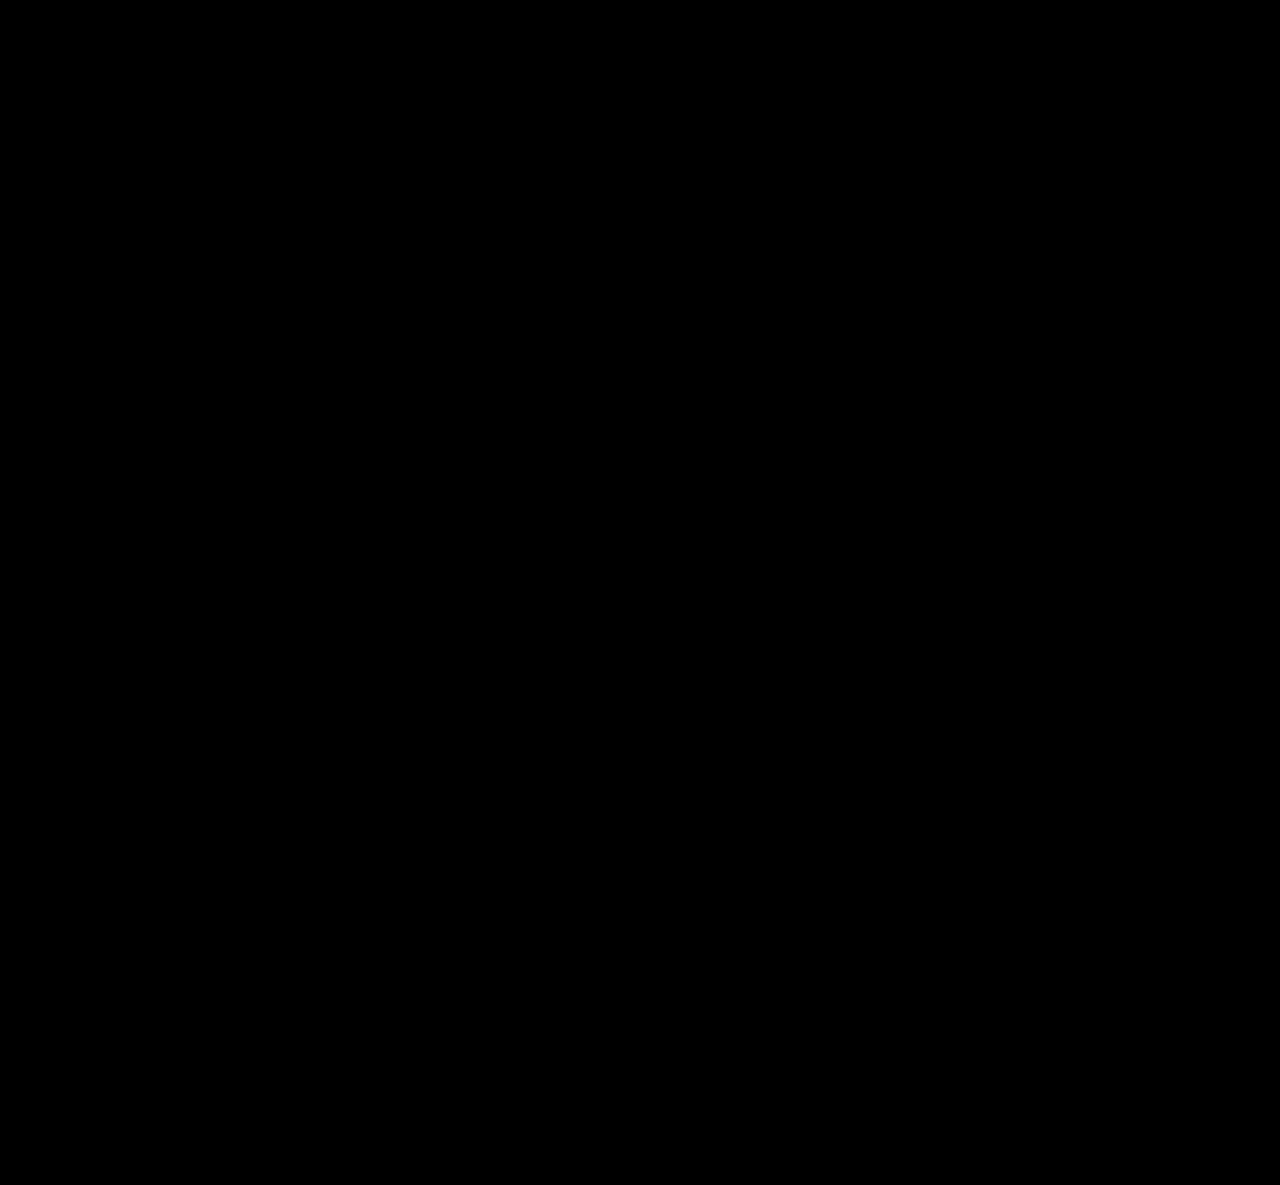
<file: sport.html>
<!DOCTYPE html>
<html lang="hu">

<head>
  <meta charset="UTF-8">
  <meta http-equiv="X-UA-Compatible" content="IE=edge">
  <meta name="viewport" content="width=device-width, initial-scale=1.0">
  <title>Motosportok</title>
  <link href="https://cdn.jsdelivr.net/npm/bootstrap@5.1.3/dist/css/bootstrap.min.css" rel="stylesheet" integrity="sha384-1BmE4kWBq78iYhFldvKuhfTAU6auU8tT94WrHftjDbrCEXSU1oBoqyl2QvZ6jIW3" crossorigin="anonymous">
  <link rel="stylesheet" href="https://unpkg.com/aos@next/dist/aos.css" />
  <link rel="stylesheet" href="https://cdnjs.cloudflare.com/ajax/libs/animate.css/4.1.1/animate.min.css" />
  <link rel="stylesheet" href="style.css">
</head>

<body class="főoldal">
  <nav class="navbar navbar-expand-lg navbar-light hatter animate__animated animate__fadeInDownBig">
    <div class="container-fluid">
      <a class="navbar-brand text-white" href="index.html"><img class="kep" src="monster-logo.jpg" alt=""></a>
      <button class="navbar-toggler buttonbg" type="button" data-bs-toggle="collapse" data-bs-target="#navbarNav"
        aria-controls="navbarNav" aria-expanded="false" aria-label="Toggle navigation">
        <span class="navbar-toggler-icon"></span>
      </button>
      <div class="collapse navbar-collapse" id="navbarNav">
        <ul class="navbar-nav ">
          <li class="nav-item">
            <a class="nav-link text-white fw-bold" href="gaming.html"><span class="span">gaming</span></a>
          </li>
          <li class="nav-item">
            <a class="nav-link text-white fw-bold" href="sport.html"><span class="span">sport</span></a>
          </li>
          <li class="nav-item">
            <a class="nav-link text-white fw-bold" href="termékek.html"><span class="span">termékek</span></a>
          </li>
          <li class="nav-item">
            <a class="nav-link text-white fw-bold" href="zene.html"><span class="span">zene</span></a>
          </li>
          <li class="nav-item">
            <a class="nav-link text-white fw-bold" href="nyeremenyjáték.html"><span
                class="span">Nyereményjáték</span></a>
          </li>
        </ul>
      </div>
    </div>
  </nav>
  <br>


  <div id="carouselExampleSlidesOnly" class="carousel slide mb-4 animate__animated animate__backInDown"
    data-bs-ride="carousel">
    <div class="carousel-inner">
      <div class="carousel-item active">
        <img src="zozo.jpg" class="d-block w-100" alt="...">
        <div class="carousel-caption d-none d-md-block">
          <h5 id="zozolink">Hol a kormányod span?! Gymkhana GRiD Kempf Zozo szemével…</h5>
          <br>
          <a id="zozolink"
            href="https://www.monsterenergy.com/news/hol-a-kormanyod-span-gymkhana-grid-kempf-zozo-szemevel"
            target="_blank">
            <p>Csekkold!</p>
          </a>
        </div>
      </div>
    </div>
  </div>

  <br>

  <div class="container">
    <h1 class="my-4 text-white csik container" data-aos="fade-down"><span class="csikszin cimsor1">Profilok</span></h1>

    <div class="row gap-3 my-4">
    <div class="card mx-auto col-12 col-md-6 col-lg-2 kartya rounded-3 border-dark border-3" style="width: 22rem;" data-aos="flip-up" data-aos-duration="1300">
      <img src="TESSA.jpg" class="card-img-top p-2" alt="...">
      <div class="card-body">
       <h5 class="card-title kartya">TESSA WHITTOCK</h5>
        <p class="card-text kartya">UNITED KINGDOM</p>
      </div>
    </div>
    <div class="card mx-auto col-12 col-md-6 col-lg-2 kartya rounded-3 border-dark border-3" style="width: 22rem; "data-aos="flip-up" data-aos-duration="1000">
      <img src="vaughtin.jpg" class="card-img-top p-2" alt="...">
      <div class="card-body">
       <h5 class="card-title kartya">VAUGHIN GITTIN JR</h5>
        <p class="card-text kartya">UNITED STATES</p>
      </div>
    </div>
    <div class="card mx-auto col-12 col-md-6 col-lg-2 kartya rounded-3 border-dark border-3" style="width: 22rem;" data-aos="flip-up" data-aos-duration="850">
      <img src="ILLYUK.jpg" class="card-img-top p-2" alt="...">
      <div class="card-body">
       <h5 class="card-title kartya">DMITRIY ILLYUK</h5>
        <p class="card-text kartya">UKRAINE</p>
      </div>
    </div>
     </div>

     <div class="row gap-3 my-4">
      <div class="card mx-auto col-12 col-md-6 col-lg-2 kartya rounded-3 border-dark border-3" style="width: 22rem;" data-aos="flip-up" data-aos-duration="1300">
        <img src="BUTTLER.jpg" class="card-img-top p-2" alt="...">
        <div class="card-body">
         <h5 class="card-title kartya">BUTTSY BUTLER</h5>
          <p class="card-text kartya">UKRAINE</p>
        </div>
      </div>
      <div class="card mx-auto col-12 col-md-6 col-lg-2 kartya rounded-3 border-dark border-3" style="width: 22rem; "data-aos="flip-up" data-aos-duration="1000">
        <img src="woodham.jpg" class="card-img-top p-2" alt="...">
        <div class="card-body">
         <h5 class="card-title kartya">LUKE WOODHAM</h5>
          <p class="card-text kartya">UNITED KINGDOM</p>
        </div>
      </div>
      <div class="card mx-auto col-12 col-md-6 col-lg-2 kartya rounded-3 border-dark border-3" style="width: 22rem;" data-aos="flip-up" data-aos-duration="850">
        <img src="steve.jpg" class="card-img-top p-2" alt="...">
        <div class="card-body">
         <h5 class="card-title kartya">STEVE BIAGIONI</h5>
          <p class="card-text kartya">UNITED KINGDOM</p>
        </div>
      </div>
       </div>

       <div class="row gap-3 my-4">
        <div class="card mx-auto col-12 col-md-6 col-lg-2 kartya rounded-3 border-dark border-3" style="width: 22rem;" data-aos="flip-up" data-aos-duration="850">
          <img src="saito.jpg" class="card-img-top p-2" alt="...">
          <div class="card-body">
           <h5 class="card-title kartya">DAIGO SAITO</h5>
            <p class="card-text kartya">UKRAINE</p>
          </div>
        </div>
         </div>
<br>


<div class="row">
  <div class="col-12 col-md-12 col-lg-5 mx-auto" data-aos="flip-up">
    <div id="carouselExampleSlidesOnly" class="carousel slide" data-bs-ride="carousel">
     <div class="carousel-inner">
       <div class="carousel-item active">
         <img src="drift.png" class="d-block w-3000" alt="...">
         <h4 class="zeneszovegszin">Drifting</h4>
         <h3 class="text-white"><a target="_blank" class="text-white zenelink" href="https://www.monsterenergy.com/hu/hu/news/hol-a-kormanyod-span-gymkhana-grid-kempf-zozo-szemevel">HOL A KORMÁNYOD SPAN?! GYMKHANA GRID KEMPF ZOZO SZEMÉVEL…</a></h3>
       </div>
     </div>
  </div>
  </div>

  <div class="col-12 col-md-12 col-lg-5 mx-auto" data-aos="flip-up">
    <div id="carouselExampleSlidesOnly" class="carousel slide" data-bs-ride="carousel">
     <div class="carousel-inner">
       <div class="carousel-item active">
         <img src="gymkhana.png" class="d-block w-3000 " alt="...">
         <h4 class="zeneszovegszin">Drifting</h4>
         <h3 class="text-white"><a target="_blank" class="text-white zenelink" href="https://www.monsterenergy.com/hu/hu/news/gymkhana-grid-2019-set-for-warsaw-showdown">GYMKHANA GRID 2019 – KÉSZEN A VARSÓI DÖNTŐRE</a></h3>
       </div>
     </div>
  </div>
  </div>

 </div>

 <div class="row">
  <div class="col-12 col-md-12 col-lg-5 mx-auto" data-aos="flip-up">
    <div id="carouselExampleSlidesOnly" class="carousel slide" data-bs-ride="carousel">
     <div class="carousel-inner">
       <div class="carousel-item active">
         <img src="grid2019.png" class="d-block w-3000 " alt="...">
         <h4 class="zeneszovegszin">Drifting</h4>
         <h3 class="text-white"><a target="_blank" class="text-white zenelink" href="https://www.monsterenergy.com/hu/hu/news/grid-2019-world-final-location-announcement">GRID 2019 – MEGVAN A DÖNTŐ HELYSZÍNE</a></h3>
       </div>
     </div>
  </div>
  </div>

  <div class="col-12 col-md-12 col-lg-5 mx-auto" data-aos="flip-up">
    <div id="carouselExampleSlidesOnly" class="carousel slide" data-bs-ride="carousel">
     <div class="carousel-inner">
       <div class="carousel-item active">
         <img src="mexiko.png" class="d-block w-3000 " alt="...">
         <h4 class="zeneszovegszin">Drifting</h4>
         <h3 class="text-white"><a target="_blank" class="text-white zenelink" href="https://www.monsterenergy.com/hu/hu/news/get-more-gymkhana-ten-mexico-extended-cut">MÉG TÖBB GYMKHANA TEN: MEXIKÓ EXTENDED CUT</a></h3>
       </div>
     </div>
  </div>
  </div>

 </div>






</div>

<div class="footer bg-secondary">
<p class="text-center fw-bold text-decoration-underline fs-5 pt-2">Elérhetőségek</p>
<p class="container text-center"> <a target="_blank" href="https://www.facebook.com/MonsterEnergy"><img src="facebook.svg" class="p-3 footerkepfacebook" alt=""></a> <a target="_blank" href="https://www.instagram.com/monsterenergy/"><img src="instagram.svg" class="p-3 footerkepinsta" alt=""></a> <a target="_blank" href="https://twitter.com/MonsterEnergy"><img src="twitter.svg" class="p-3 footerkeptwitter" alt=""></a> <a target="_blank" href="https://www.youtube.com/c/MonsterEnergy"><img src="youtube.svg" class="p-3 footerkepYT" alt=""></a>  </p>
<p class="container text-center fw-bold text-decoration-underline fs-5 pt-2">Forrás: <a class="forraslink" href="https://www.monsterenergy.com">https://www.monsterenergy.com</a></p>
</div>



<button onclick="topFunction()" id="myBtn" title="Go to top">Fel</button>



<script>
 
  var mybutton = document.getElementById("myBtn");
  
  
  window.onscroll = function() {scrollFunction()};
  
  function scrollFunction() {
    if (document.body.scrollTop > 20 || document.documentElement.scrollTop > 20) {
      mybutton.style.display = "block";
    } else {
      mybutton.style.display = "none";
    }
  }
  
 
  function topFunction() {
    document.body.scrollTop = 0;
    document.documentElement.scrollTop = 0;
  }
  </script>



      <script src="https://unpkg.com/aos@next/dist/aos.js"></script>
      <script>
        AOS.init();
      </script>
    <script src="https://cdn.jsdelivr.net/npm/bootstrap@5.1.3/dist/js/bootstrap.bundle.min.js" integrity="sha384-ka7Sk0Gln4gmtz2MlQnikT1wXgYsOg+OMhuP+IlRH9sENBO0LRn5q+8nbTov4+1p" crossorigin="anonymous"></script>

</body>

</html>
</file>
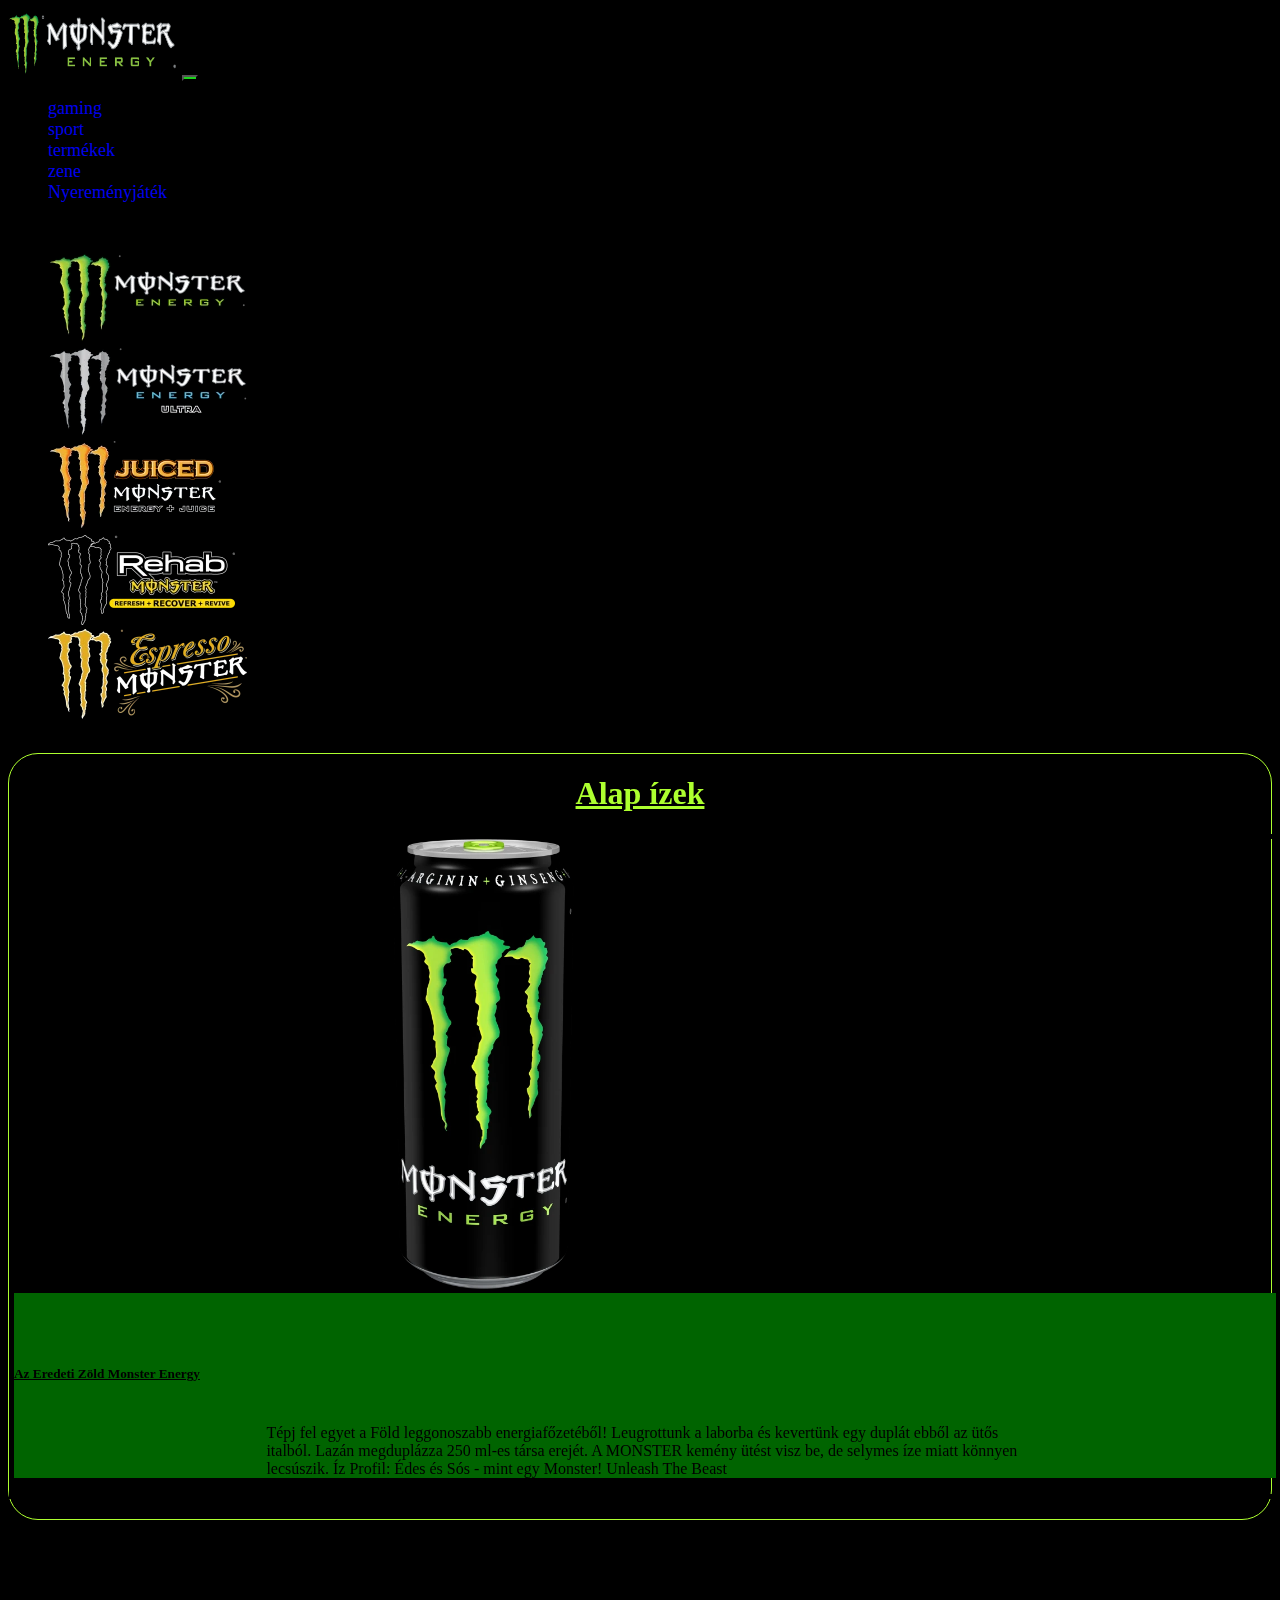
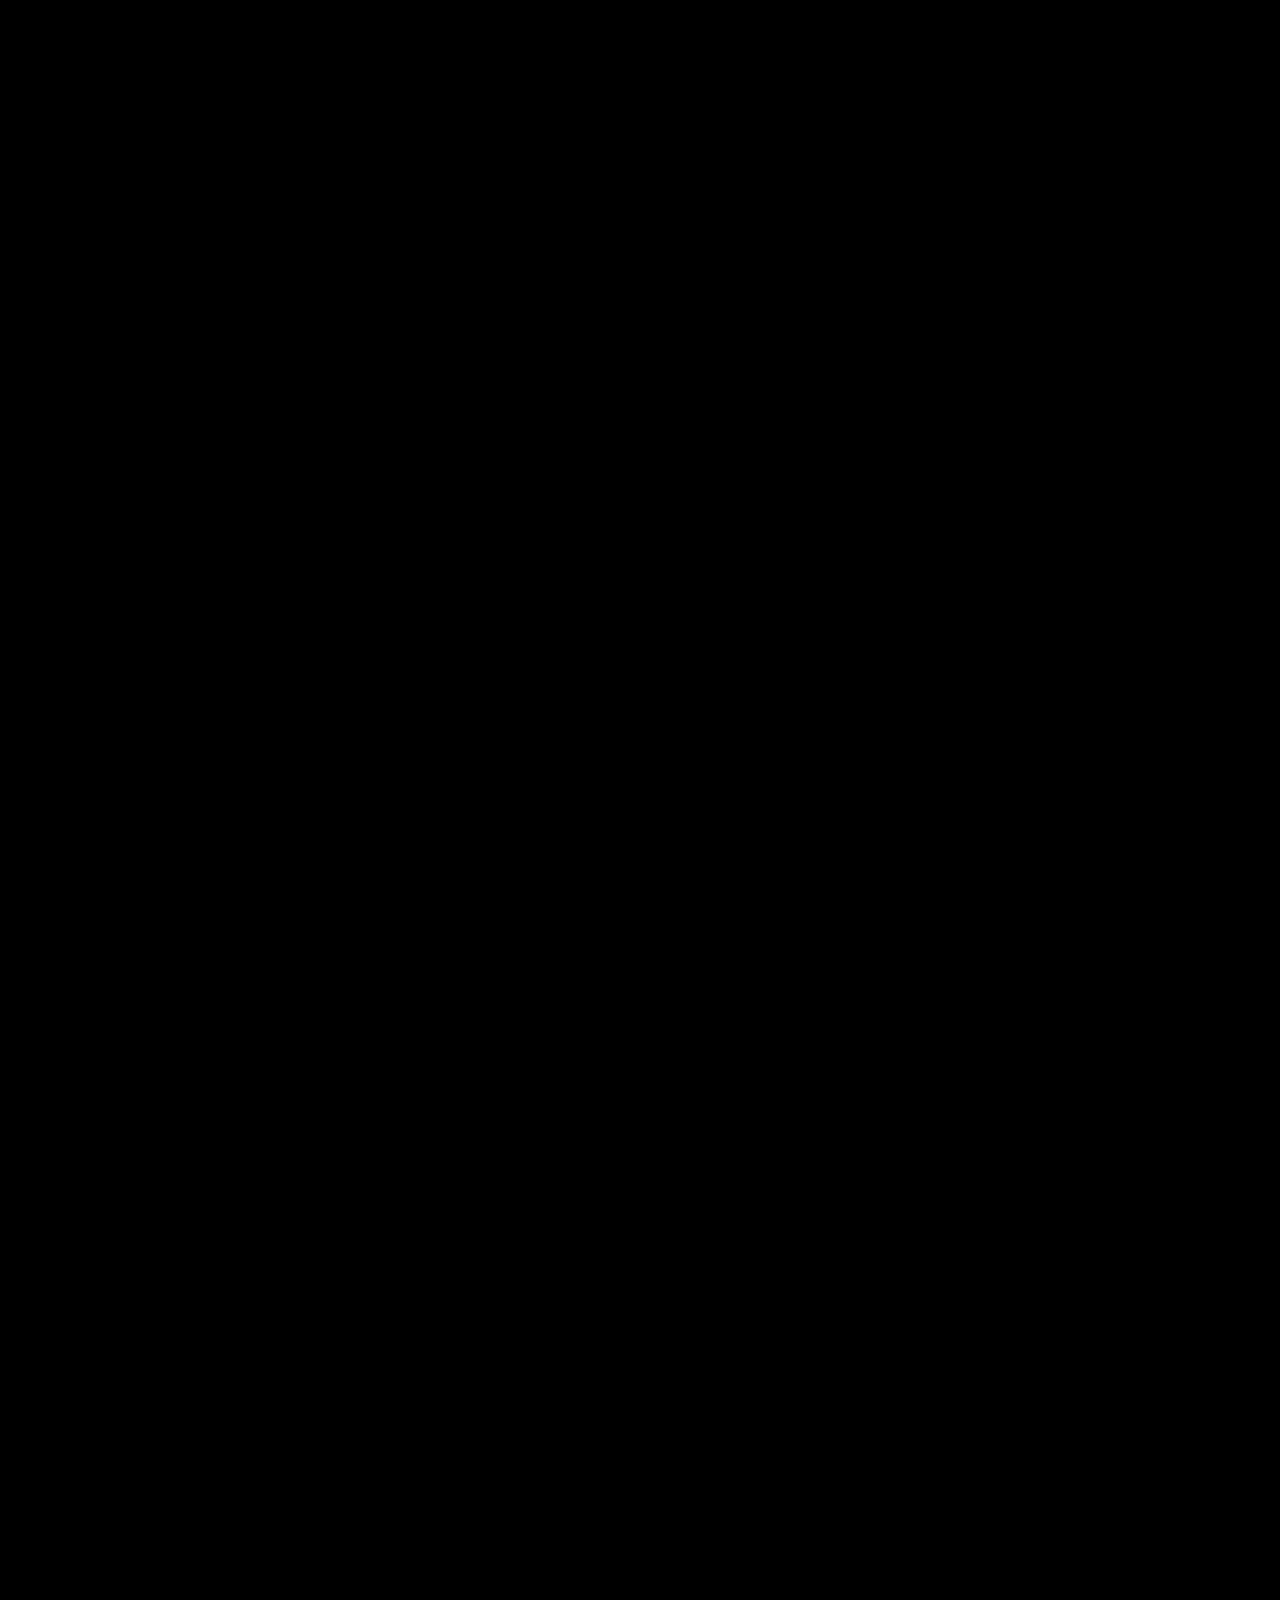
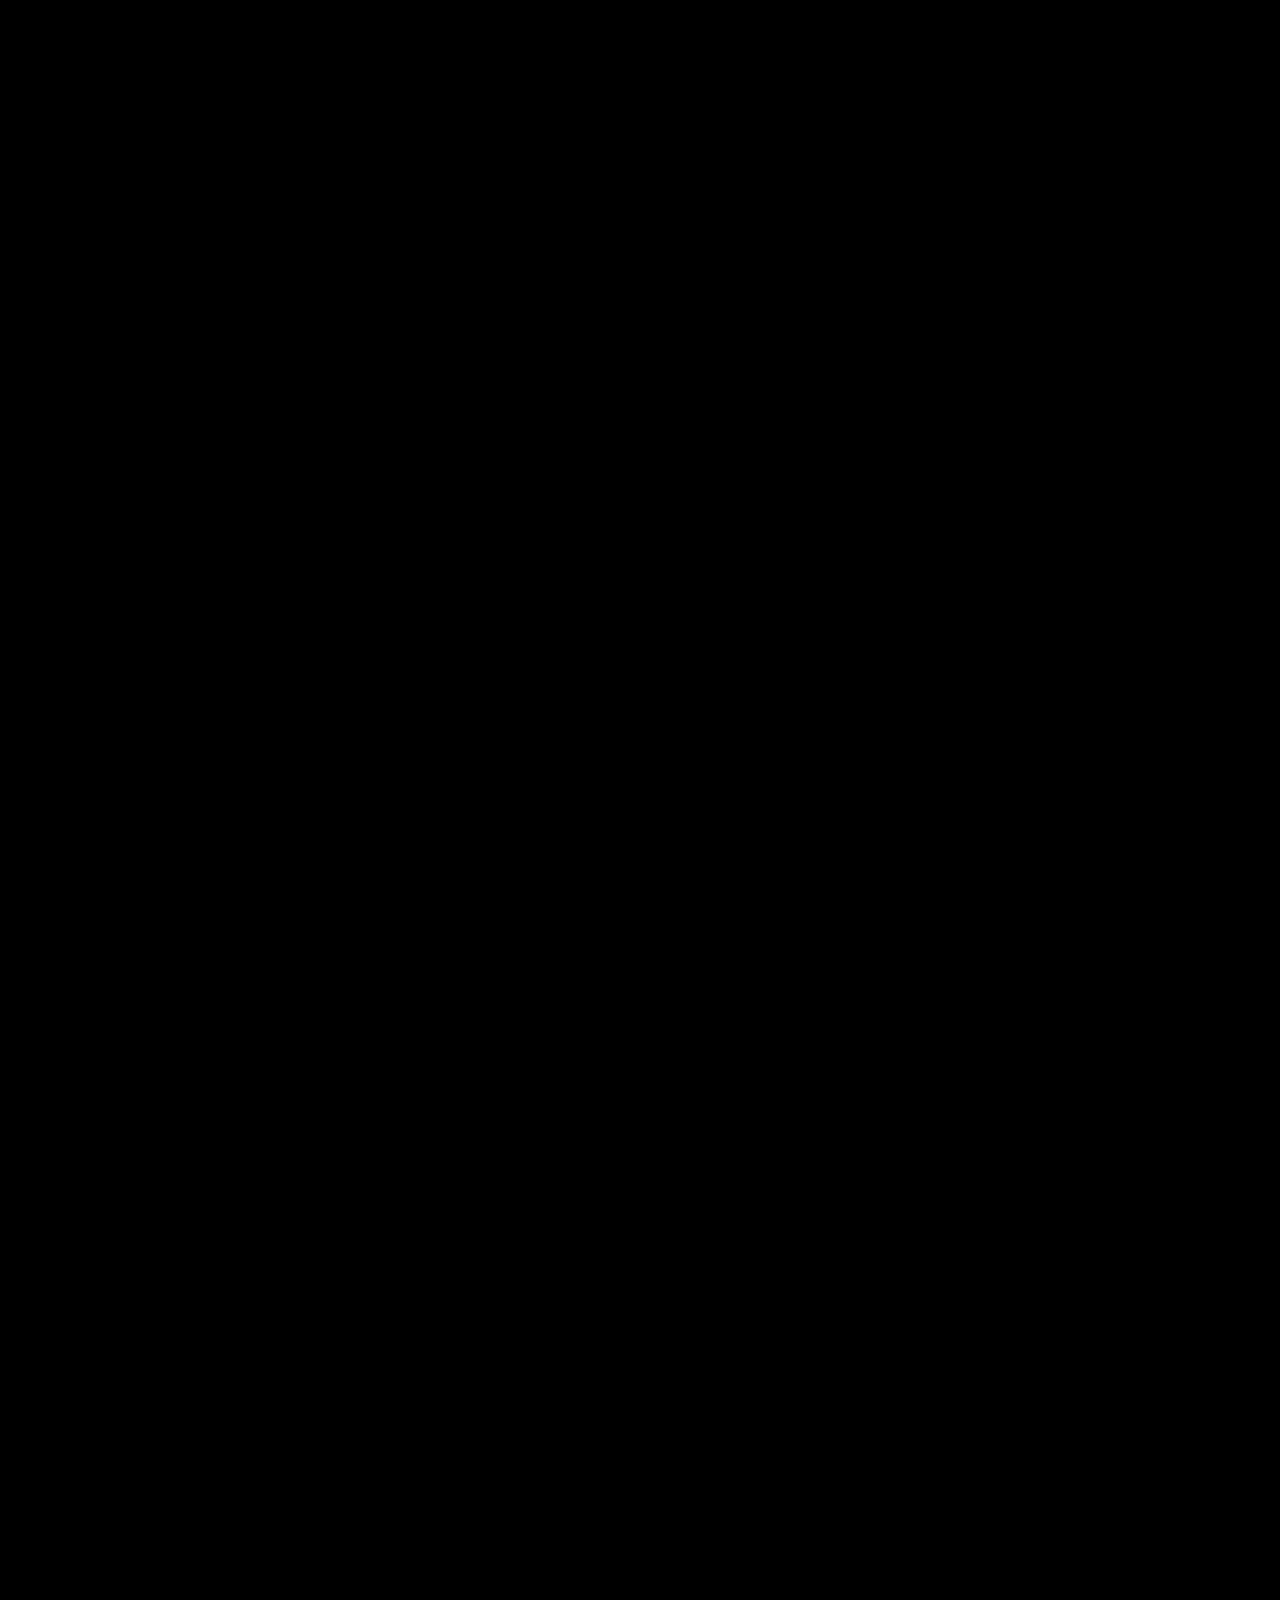
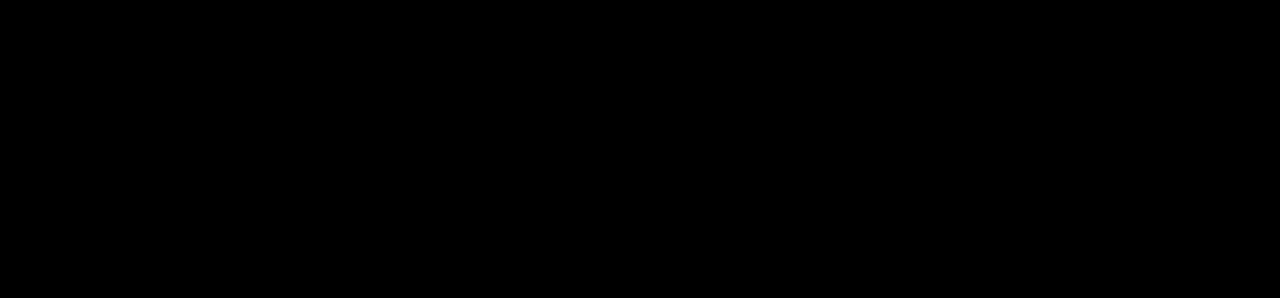
<file: termékek.html>
<!DOCTYPE html>
<html lang="hu">
<head>
    <meta charset="UTF-8">
    <meta http-equiv="X-UA-Compatible" content="IE=edge">
    <meta name="viewport" content="width=device-width, initial-scale=1.0">
    <title>Termékek</title>
   <link href="https://cdn.jsdelivr.net/npm/bootstrap@5.1.3/dist/css/bootstrap.min.css" rel="stylesheet" integrity="sha384-1BmE4kWBq78iYhFldvKuhfTAU6auU8tT94WrHftjDbrCEXSU1oBoqyl2QvZ6jIW3" crossorigin="anonymous">
   <link rel="stylesheet" href="https://unpkg.com/aos@next/dist/aos.css" />
   <link rel="stylesheet" href="https://cdnjs.cloudflare.com/ajax/libs/animate.css/4.1.1/animate.min.css"/>
   <link rel="stylesheet" href="style.css">
</head>
<body class="főoldal">
  <nav class="navbar navbar-expand-lg navbar-light hatter animate__animated animate__fadeInDown">
    <div class="container-fluid">
      <a class="navbar-brand text-white" href="index.html"><img class="kep" src="monster-logo.jpg" alt=""></a>
      <button class="navbar-toggler buttonbg" type="button" data-bs-toggle="collapse" data-bs-target="#navbarNav" aria-controls="navbarNav" aria-expanded="false" aria-label="Toggle navigation">
        <span class="navbar-toggler-icon"></span>
      </button>
      <div class="collapse navbar-collapse text-center" id="navbarNav">
        <ul class="navbar-nav ">
          <li class="nav-item">
            <a class="nav-link text-white fw-bold" href="gaming.html"><span class="span">gaming</span></a>
          </li>
          <li class="nav-item">
            <a class="nav-link text-white fw-bold"  href="sport.html"><span class="span">sport</span></a>
          </li>
          <li class="nav-item">
            <a class="nav-link text-white fw-bold" href="termékek.html"><span class="span">termékek</span></a>
          </li>
          <li class="nav-item">
            <a class="nav-link text-white fw-bold" href="zene.html"><span class="span">zene</span></a>
          </li>
          <li class="nav-item">
            <a class="nav-link text-white fw-bold" href="nyeremenyjáték.html"><span class="span">Nyereményjáték</span></a>
          </li>
        </ul>
      </div>
    </div>
  </nav>

  <br>
      <ul class="nav justify-content-center bg-dark termekeknav mb-4 animate__animated animate__flipInX">
        <li class="nav-item">
          <a class="nav-link" aria-current="page" href="#alapizek"><img src="monster1.webp" alt="monster1" title="Alap ízek"></a>
        </li>
        <li class="nav-item">
          <a class="nav-link" href="#ultraizek"><img src="monster2.webp" alt="monster2" title="Ultra ízek"></a>
        </li>
        <li class="nav-item">
          <a class="nav-link" href="#juiceizek"><img src="monster3.webp" alt="monster3" title="Juice ízek"></a>
        </li>
        <li class="nav-item">
          <a class="nav-link" href="#rehabizek"><img src="monster4.webp" alt="monster4" title="Rehab ízek"></a>
        </li>
        <li class="nav-item">
            <a class="nav-link" href="#energycaffe"><img src="monster5.webp" alt="monster5" title="Expresso ízek"></a>
          </li>
      </ul>

      <div id="alapizek" class="container container2 bg-dark mx-auto my-4" data-aos="fade-right">
        <h1 class="display-3"><b>Alap ízek</b></h1>
        <div class="card mb-3 bg-dark" style="max-width: 100%; min-width: 100%; border: 5px solid black;">
          <div class="row g-0">
            <div class="col-md-4 mx-auto">
              <img src="monsterkep1.webp" class="img-fluid rounded-start kep1" alt="monsterkep1" title="alap íz">
            </div>
            <div style="padding-top: 4%; background-color: darkgreen;" class="col-md-8">
              <div class="card-body text-black text-center">
                <h5 style="text-decoration: underline;" class="card-title display-6 text-black"><b>Az Eredeti Zöld Monster Energy</b></h5>
                <p style="padding-left: 20%; padding-right: 20%; padding-top: 20px;" class="card-text fs-5">
                  Tépj fel egyet a Föld leggonoszabb energiafőzetéből! Leugrottunk a laborba és kevertünk egy duplát ebből az ütős italból.
                  Lazán megduplázza 250 ml-es társa erejét.
                  A MONSTER kemény ütést visz be, de selymes íze miatt könnyen lecsúszik.
                  Íz Profil: Édes és Sós - mint egy Monster!
                  Unleash The Beast
                </p>
              </div>
            </div>
          </div>
          <div id="carouselExampleSlidesOnly" class="carousel slide" data-bs-ride="carousel">

          </div>
        </div>
      </div>
      <br>

      <div id="ultraizek" class="container container2 bg-dark mx-auto my-4" data-aos="fade-left">
        <h1 class="display-3"><b>Ultra ízek</b></h1>
        <div class="card mb-3 bg-dark" style="max-width: 100%; min-width: 100%; border: 5px solid black;">
          <div class="row g-0">
            <div style="padding-top: 4%;" class="col-md-8 bg-light">
              <div class="card-body text-black text-center">
                <h5 style="text-decoration: underline;" class="card-title display-6 text-black"><b>Ultra azaz a Fehér Monster</b></h5>
                <p style="padding-left: 20%; padding-right: 20%; padding-top: 20px;" class="card-text fs-5">
                  Van akinek nem lehet a kedvében járni. Amint megkapják, amit kívántak máris még többet akarnak. Sportolóink és a Monster lányok is pontosan ilyenek...az utóbbi időben tettek pár megjegyzést.
                  Egy új Monster italt kértek tőlünk, amely kevésbé édes, könnyedebb ízű és zéró kalória van benne, mégis ugyanannyi energiával tölt fel, mint a többi Monster ital.
                  Igen, a fehér az új fekete. Megérkezett: Monster Energy Ultra.
                  Íz Profil: Könnyű, frissítő Citrus
                  Unleash the Ultra Beast!
                </p>
                </div>
              </div>
              <div class="col-md-4 mx-auto">
                <img src="monsterkep2.webp" class="img-fluid rounded-start kep1" alt="monsterkep2" title="ultra íz">
              </div>
          </div>
        </div>
        </div>
      </div>
      <br>

      <div id="juiceizek" class="container container2 bg-dark mx-auto my-4" data-aos="fade-right">
        <h1 class="display-3"><b>Juice ízek</b></h1>
        <div class="card mb-3 bg-dark" style="max-width: 100%; min-width: 100%; border: 5px solid black;">
          <div class="row g-0">
            <div class="col-md-4 mx-auto">
              <img src="monsterkep3.webp" class="img-fluid rounded-start kep1" alt="monsterkep3" title="juce íz">
            </div>
            <div style="padding-top: 4%;" class="col-md-8 bg-warning">
              <div class="card-body text-white text-center">
                <h5 style="text-decoration: underline;" class="card-title display-6 text-black"><b>Juiced Monster Pacific Punch</b></h5>
                <p style="padding-left: 20%; padding-right: 20%; padding-top: 20px;" class="card-text fs-5">
                  Na ez nem egy átlagos puncs íz!
                  Könnyebb, kevesbé édes, és sokkal összetettebb. Olyan végtelen és izgalmas ízkavalkád, ami a nevéhez is ihlet adó Csendes-óceán hullámait idézi.
                  Természetesen ehhez is hozzáadtuk a mi titkos Monster Energy mixünket, hogy megadja azt az extra energiát, amire szükséged lehet céljaid elérésében, bármilyen ellenszél is ostromolja a vitorláid.
                  Pacific Punch, a kaland csak rád vár…
                  Íz Profil: Klasszikus Gyümölcs Puncs
                  Unleash The Salty Beast!
                </p>
              </div>
            </div>
          </div>
        </div>
        </div>
      </div>
      <br>

      <div id="rehabizek" class="container container2 bg-dark mx-auto my-4" data-aos="fade-left">
        <h1 class="display-3"><b>Rehab ízek</b></h1>
        <div class="card mb-3 bg-dark" style="max-width: 100%; min-width: 100%; border: 5px solid black;">
          <div class="row g-0">
            <div style="padding-top: 4%;" class="col-md-8 bg-danger">
              <div class="card-body text-white text-center">
                <h5 style="text-decoration: underline;" class="card-title display-6 text-black"><b>Barackos Rehab Monster</b></h5>
                <p style="padding-left: 20%; padding-right: 20%; padding-top: 20px;" class="card-text fs-5">
                  Úton Georgia-ból, Vegas-ba semmi nem frissít és tölt fel úgy, mint a Barackos Jeges Tea, Monster Rehab Stílusban.
                  Rehab Peach Tea egyben oltja a szomjúságot, élénkít és tökéletes megoldás egy űtbulizott éjszaka után.
                  Felfrissít, Rehidratál, Élénkít a barackos jeges tea, elektrolitok és a Monster Rehab energy tökéletes keverékével
                  Rehab The Beast!
                </p>
                </div>
              </div>
              <div class="col-md-4 mx-auto">
                <img src="monsterkep4.webp" class="img-fluid rounded-start kep1" alt="monsterkep4" title="rehab íz">
              </div>
          </div>
        </div>
        </div>
      </div>
      <br>

      <div id="energycaffe" class="container container2 bg-dark mx-auto my-4" data-aos="fade-right">
        <h1 class="display-3"><b>Monster kávék</b></h1>
        <div class="card mb-3 bg-dark" style="max-width: 100%; min-width: 100%; border: 5px solid black;">
          <div class="row g-0">
            <div class="col-md-4 mx-auto">
              <img src="monsterkep5.webp" class="img-fluid rounded-start kep1" alt="monsterkep5" title="monster caffe">
            </div>
            <div style="padding-top: 4%;" class="col-md-8 bg-secondary">
              <div class="card-body text-white text-center">
                <h5 style="text-decoration: underline;" class="card-title display-6 text-black"><b>Monster Vanilla Expresso</b></h5>
                <p style="padding-left: 20%; padding-right: 20%; padding-top: 20px;" class="card-text fs-5">
                  Az európai emberek rajonganak a gyors autókért, divatért és a kávéért röviden, hosszan, hidegen vagy melegen. Ezért odautaztunk, hogy a legjobb baristáktól tanuljunk, és megalkottuk a saját kávénkat, az Espresso Monster-t. 
                  3 adag eszpresszó, hideg tej és Monster Energy. 
                  Mert ha kávéról van szó, mi vagyunk a szofisztikált szörnyek.
                  Espresso Monster - Vanília Espresso
                </p>
              </div>
            </div>
          </div>
        </div>
        </div>
      </div>
      <br>

    <div class="footer bg-secondary">
      <p class="text-center fw-bold text-decoration-underline fs-5 pt-2">Elérhetőségek</p>
      <p class="container text-center"> <a target="_blank" href="https://www.facebook.com/MonsterEnergy"><img src="facebook.svg" class="p-3 footerkepfacebook" alt=""></a> <a target="_blank" href="https://www.instagram.com/monsterenergy/"><img src="instagram.svg" class="p-3 footerkepinsta" alt=""></a> <a target="_blank" href="https://twitter.com/MonsterEnergy"><img src="twitter.svg" class="p-3 footerkeptwitter" alt=""></a> <a target="_blank" href="https://www.youtube.com/c/MonsterEnergy"><img src="youtube.svg" class="p-3 footerkepYT" alt=""></a>  </p>
      <p class="container text-center fw-bold text-decoration-underline fs-5 pt-2">Forrás: <a class="forraslink" href="https://www.monsterenergy.com">https://www.monsterenergy.com</a></p>
      </div>

      <button onclick="topFunction()" id="myBtn" title="Go to top">Fel</button>



      
<script>
 
  var mybutton = document.getElementById("myBtn");
  
  
  window.onscroll = function() {scrollFunction()};
  
  function scrollFunction() {
    if (document.body.scrollTop > 20 || document.documentElement.scrollTop > 20) {
      mybutton.style.display = "block";
    } else {
      mybutton.style.display = "none";
    }
  }
  
 
  function topFunction() {
    document.body.scrollTop = 0;
    document.documentElement.scrollTop = 0;
  }
  </script>
      

    <script src="https://unpkg.com/aos@next/dist/aos.js"></script>
      <script>
        AOS.init();
      </script>
    <script src="https://cdn.jsdelivr.net/npm/bootstrap@5.1.3/dist/js/bootstrap.bundle.min.js" integrity="sha384-ka7Sk0Gln4gmtz2MlQnikT1wXgYsOg+OMhuP+IlRH9sENBO0LRn5q+8nbTov4+1p" crossorigin="anonymous"></script>
</body>
</html>
</file>
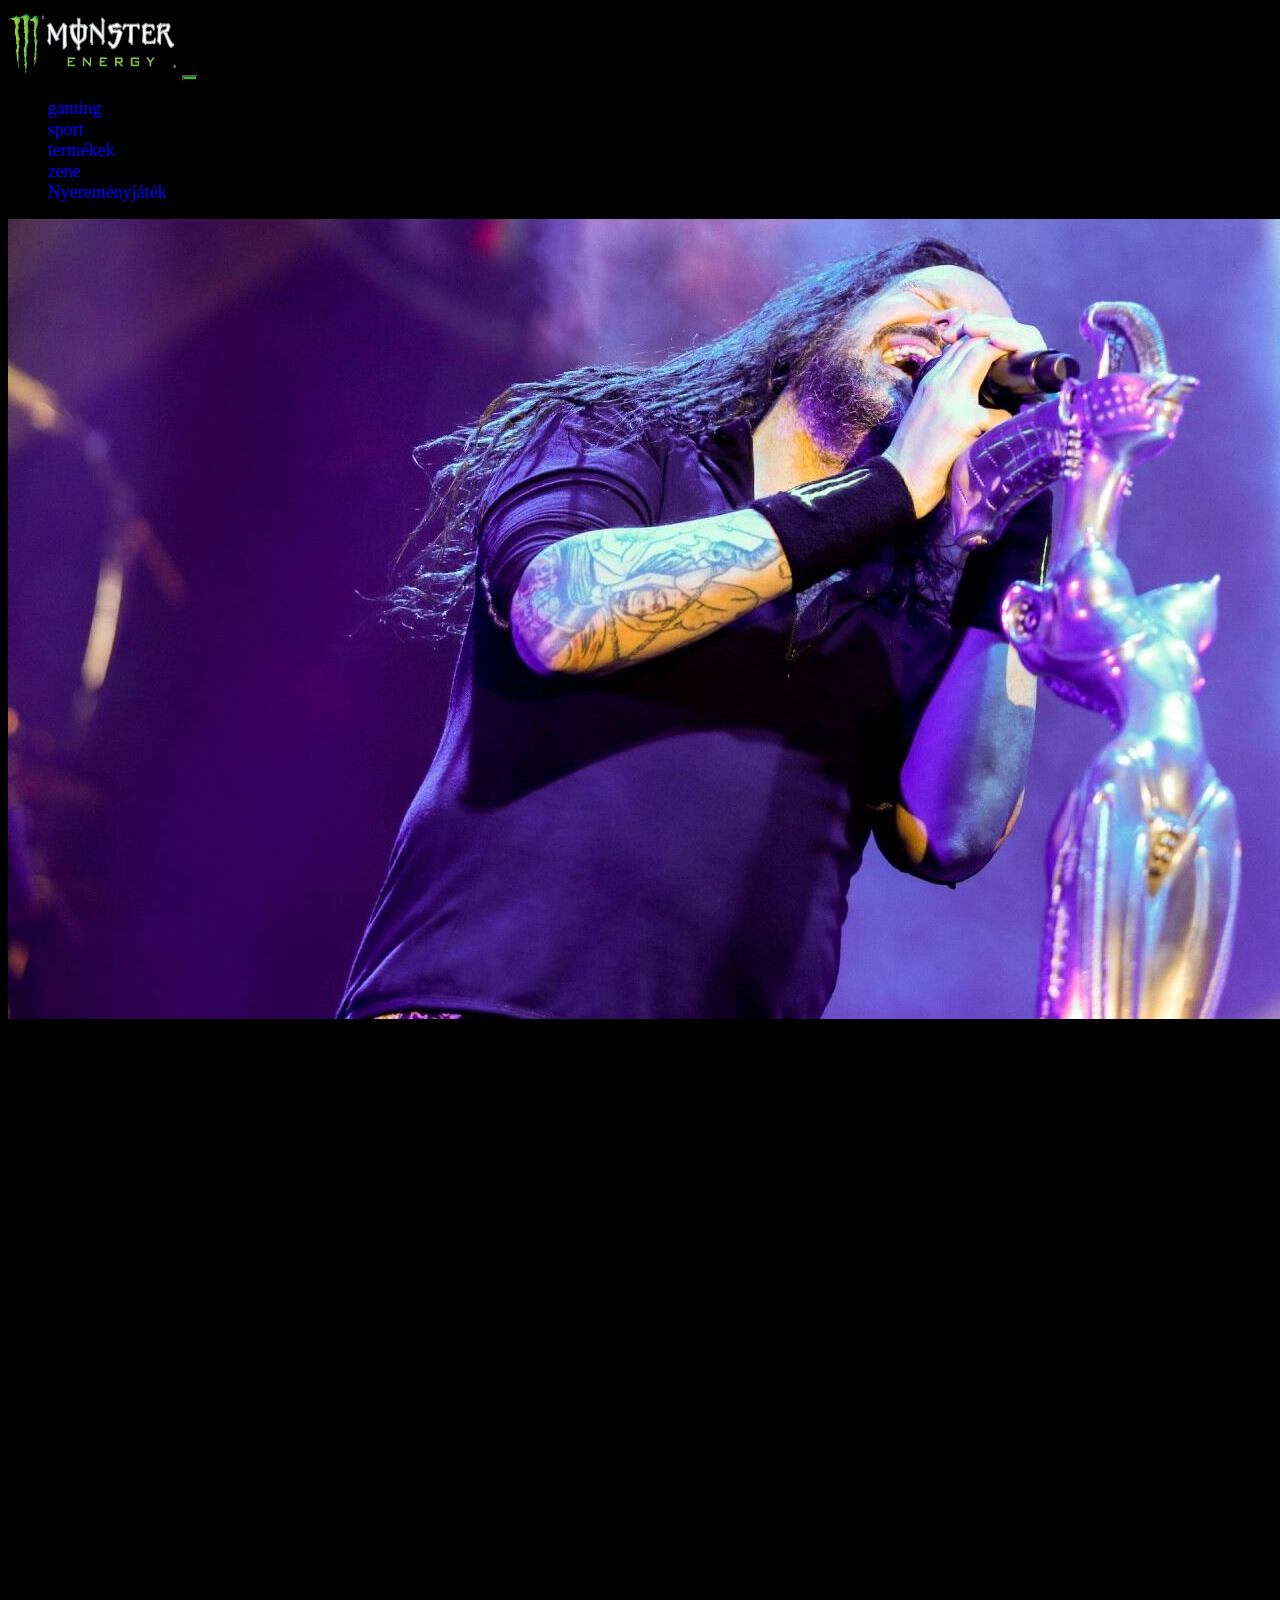
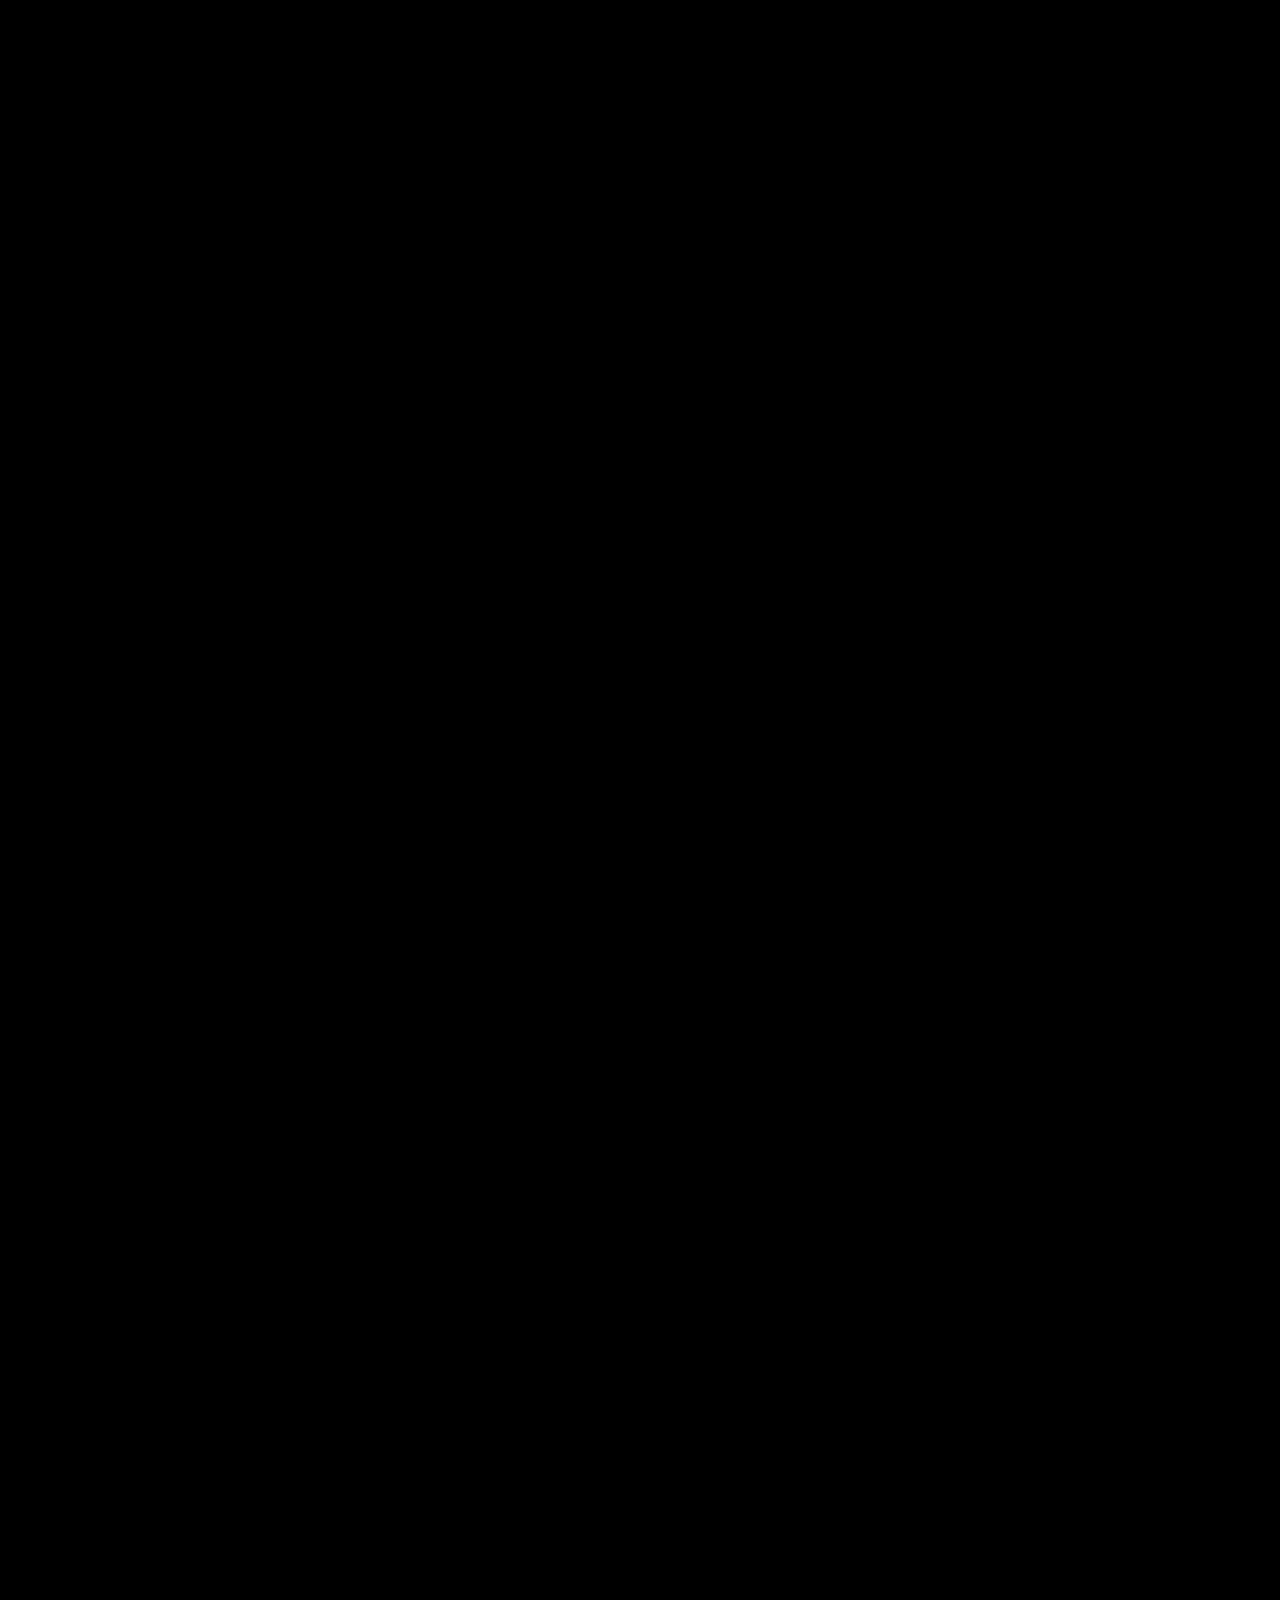
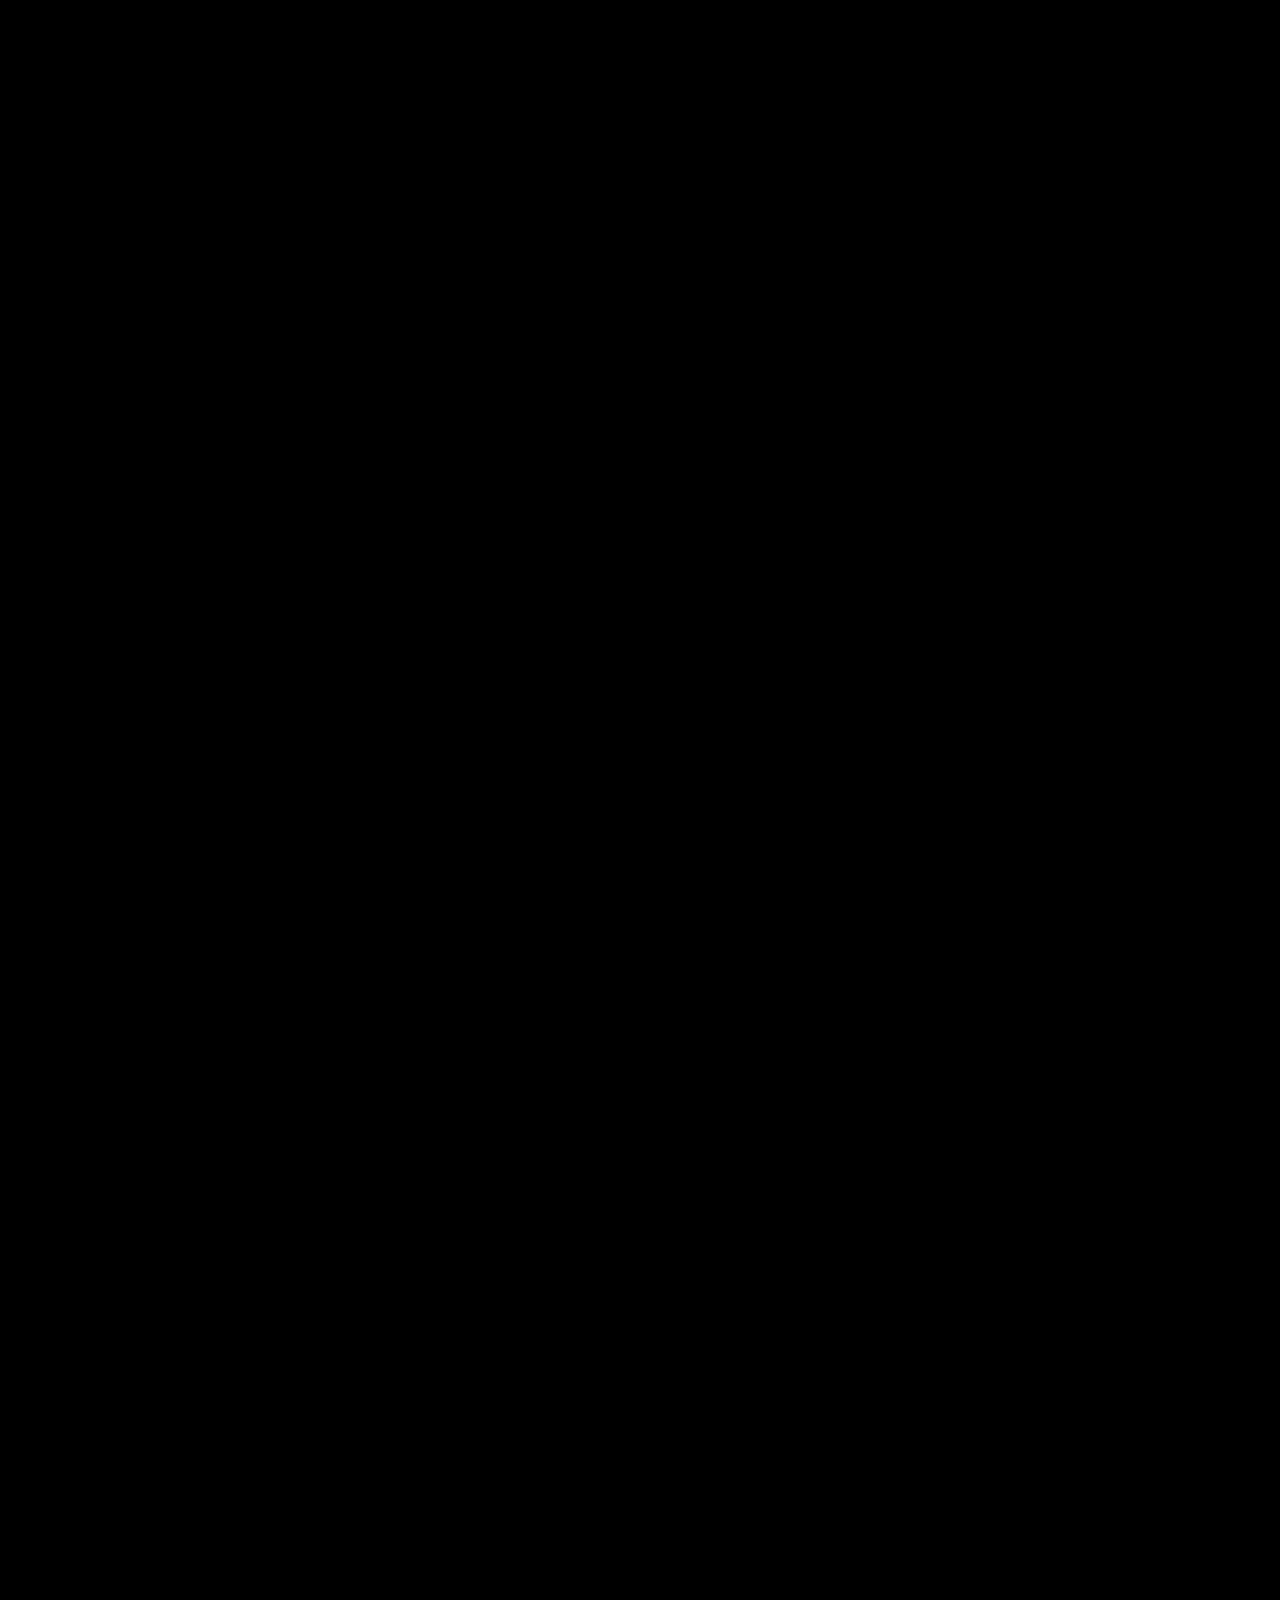
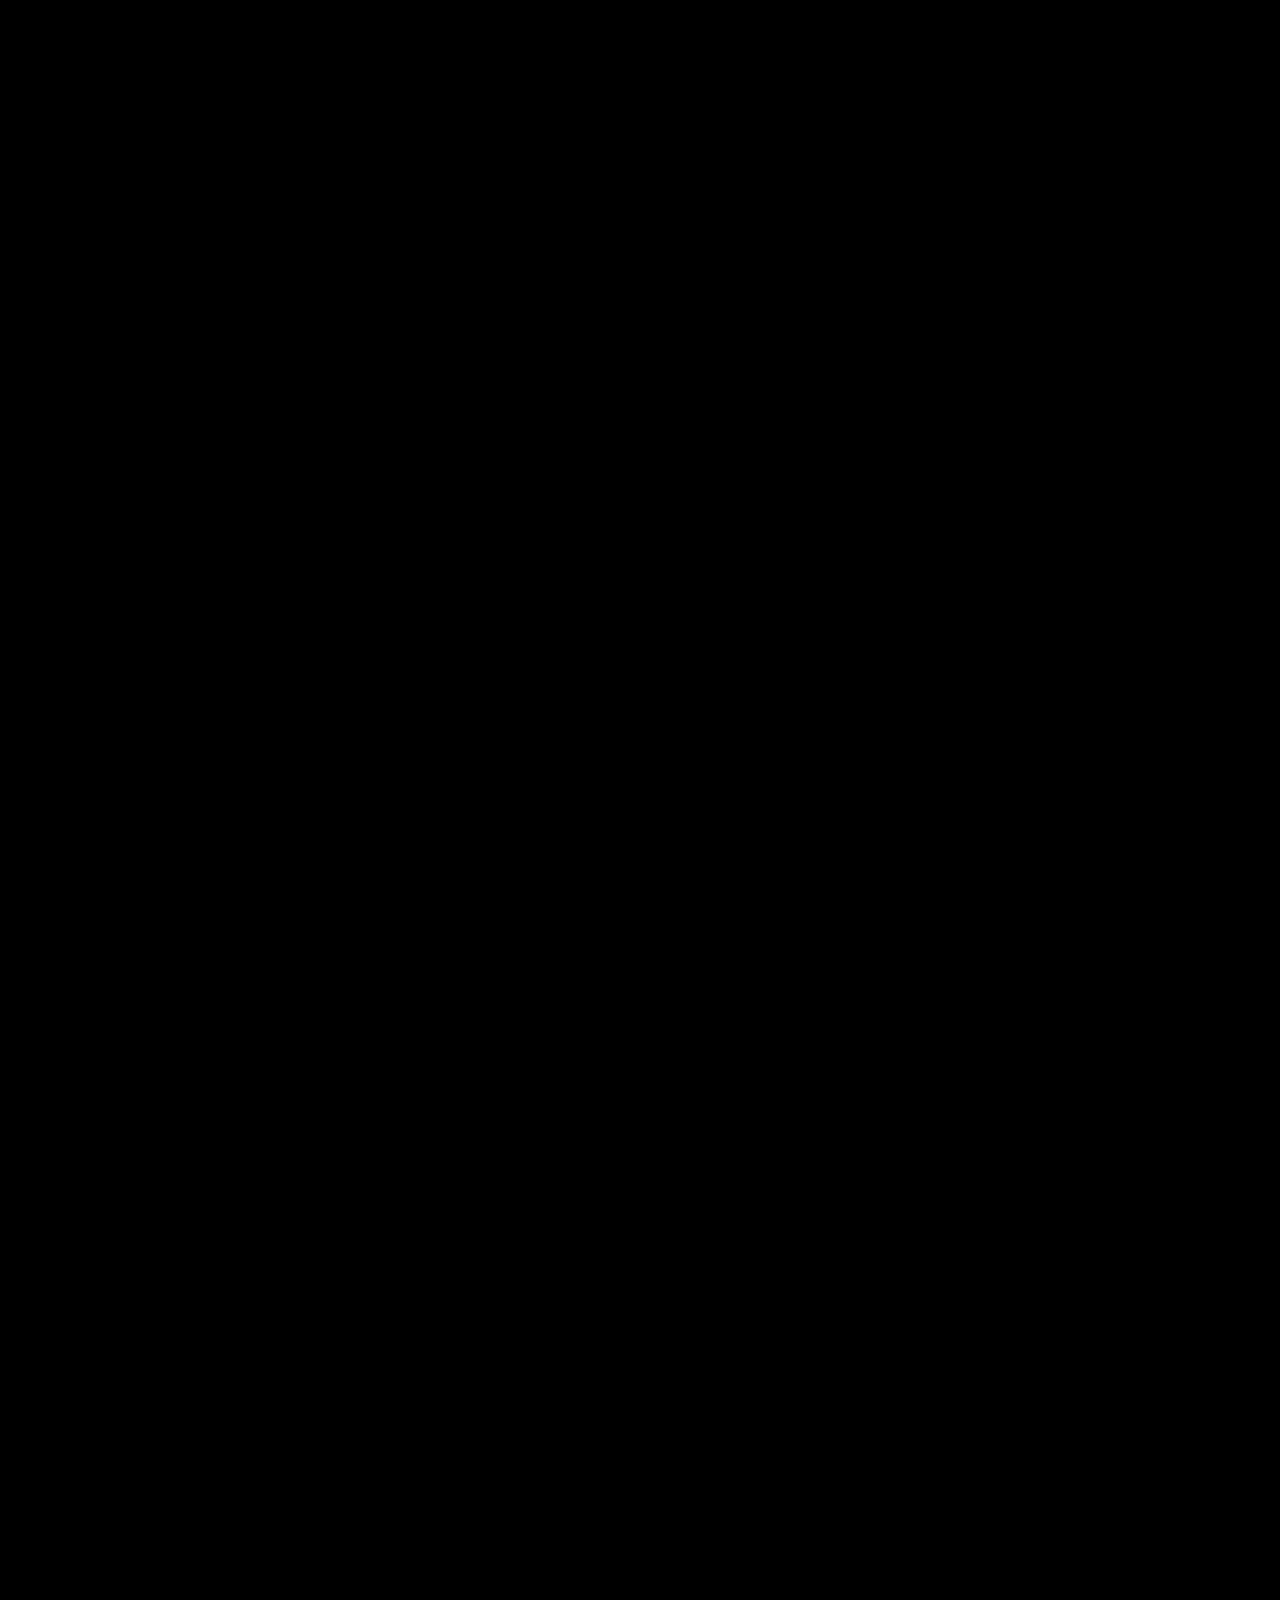
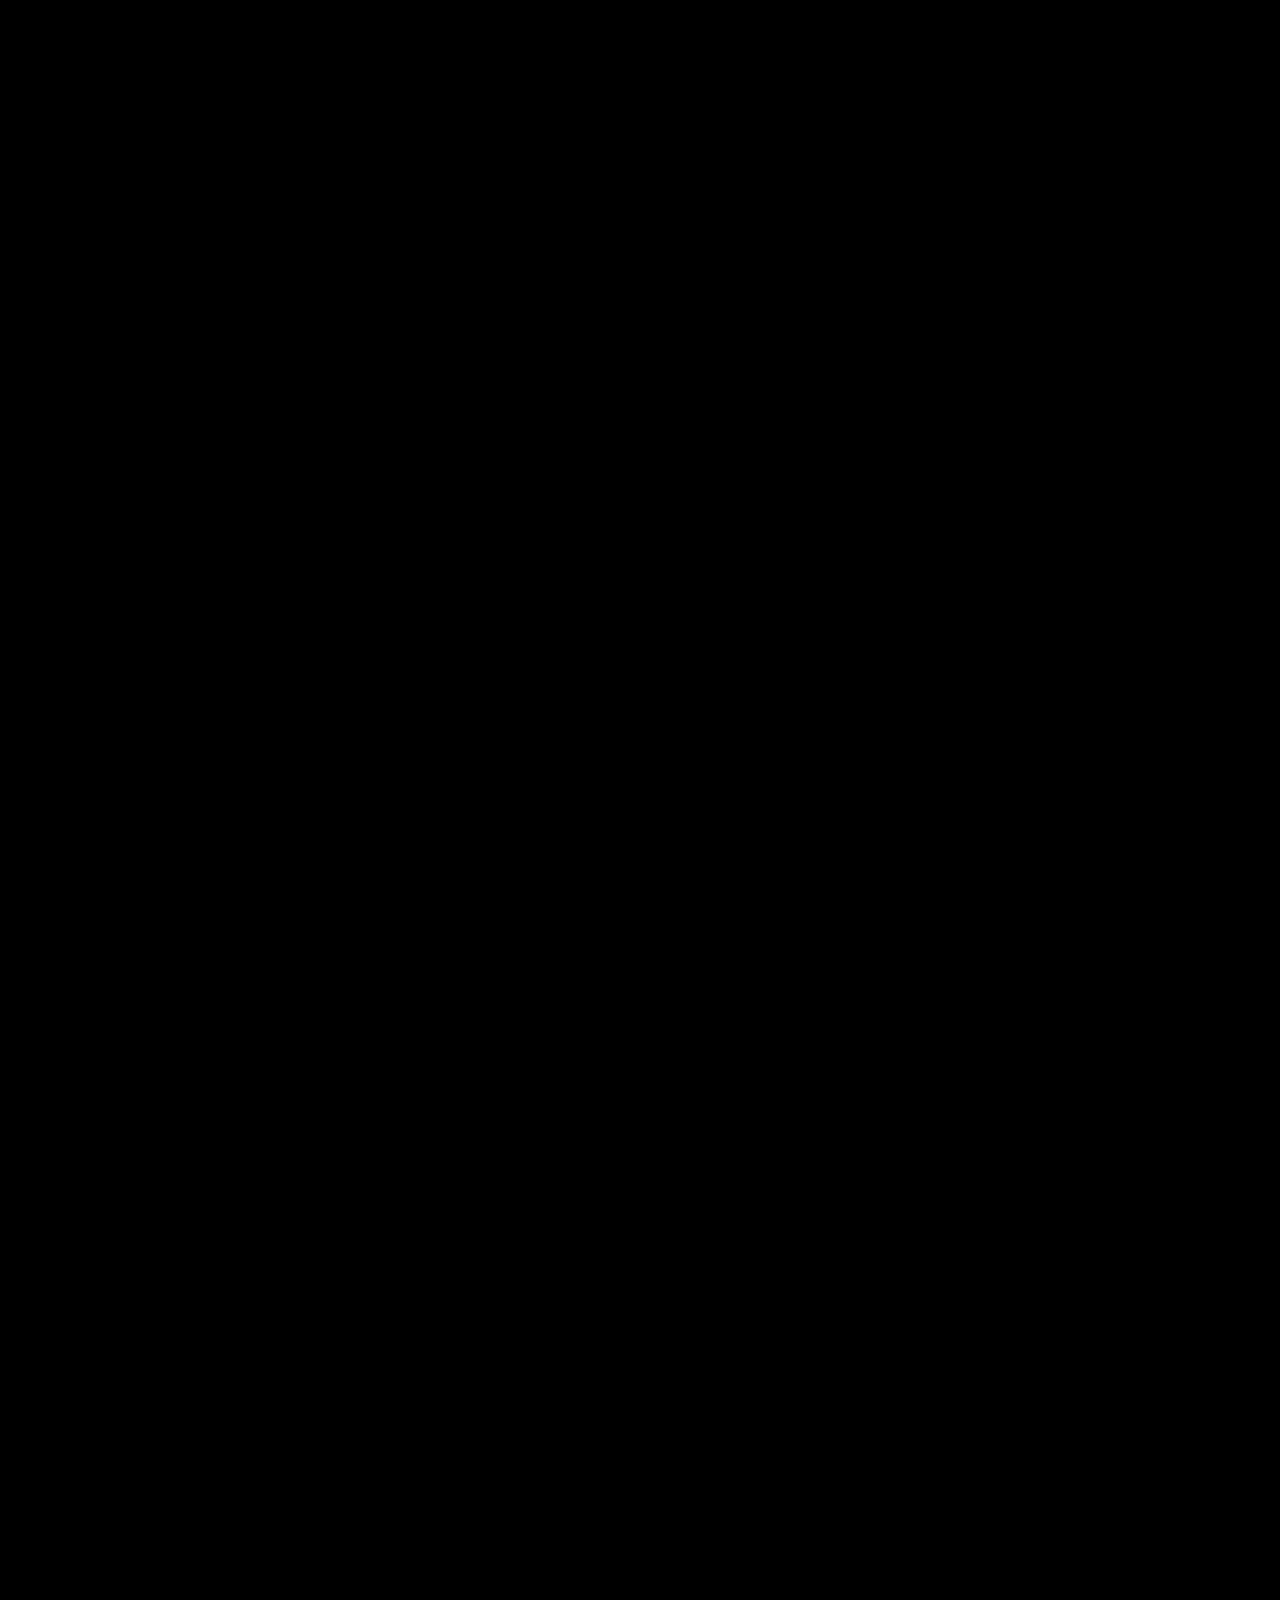
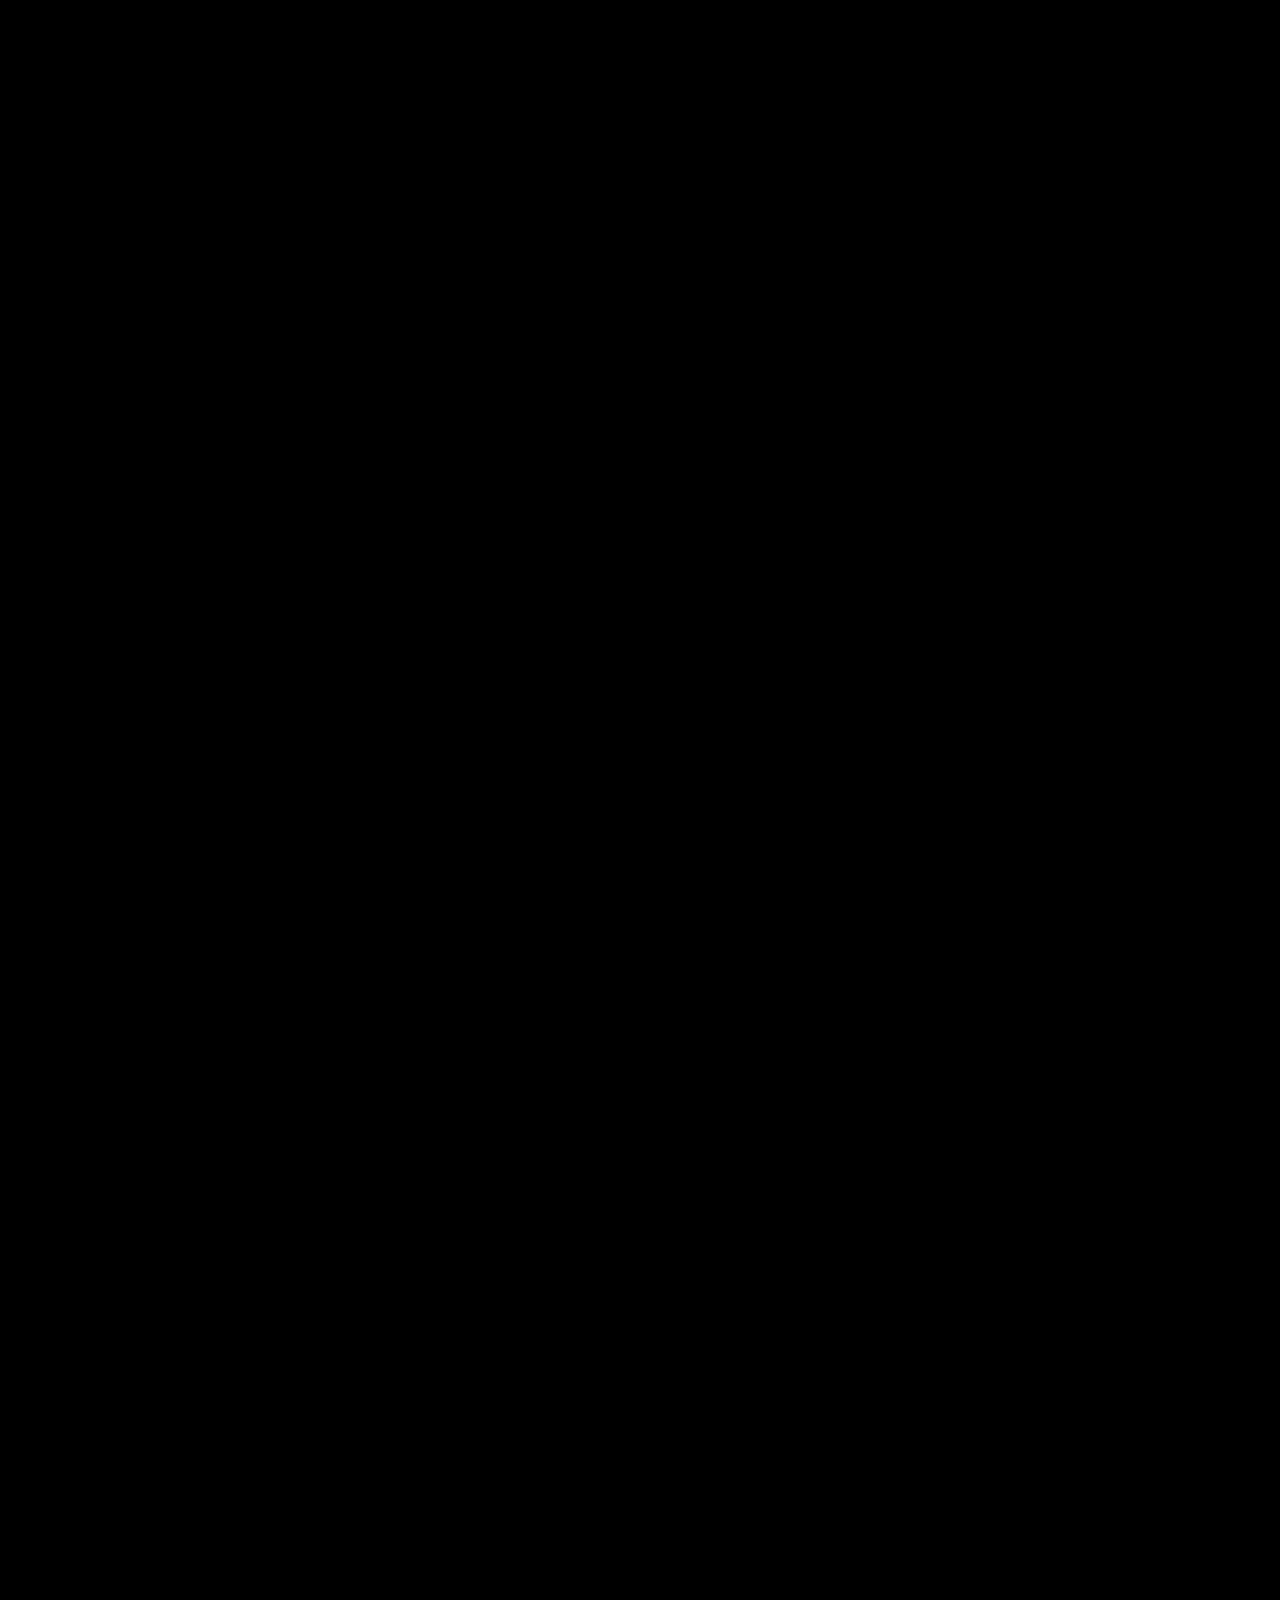
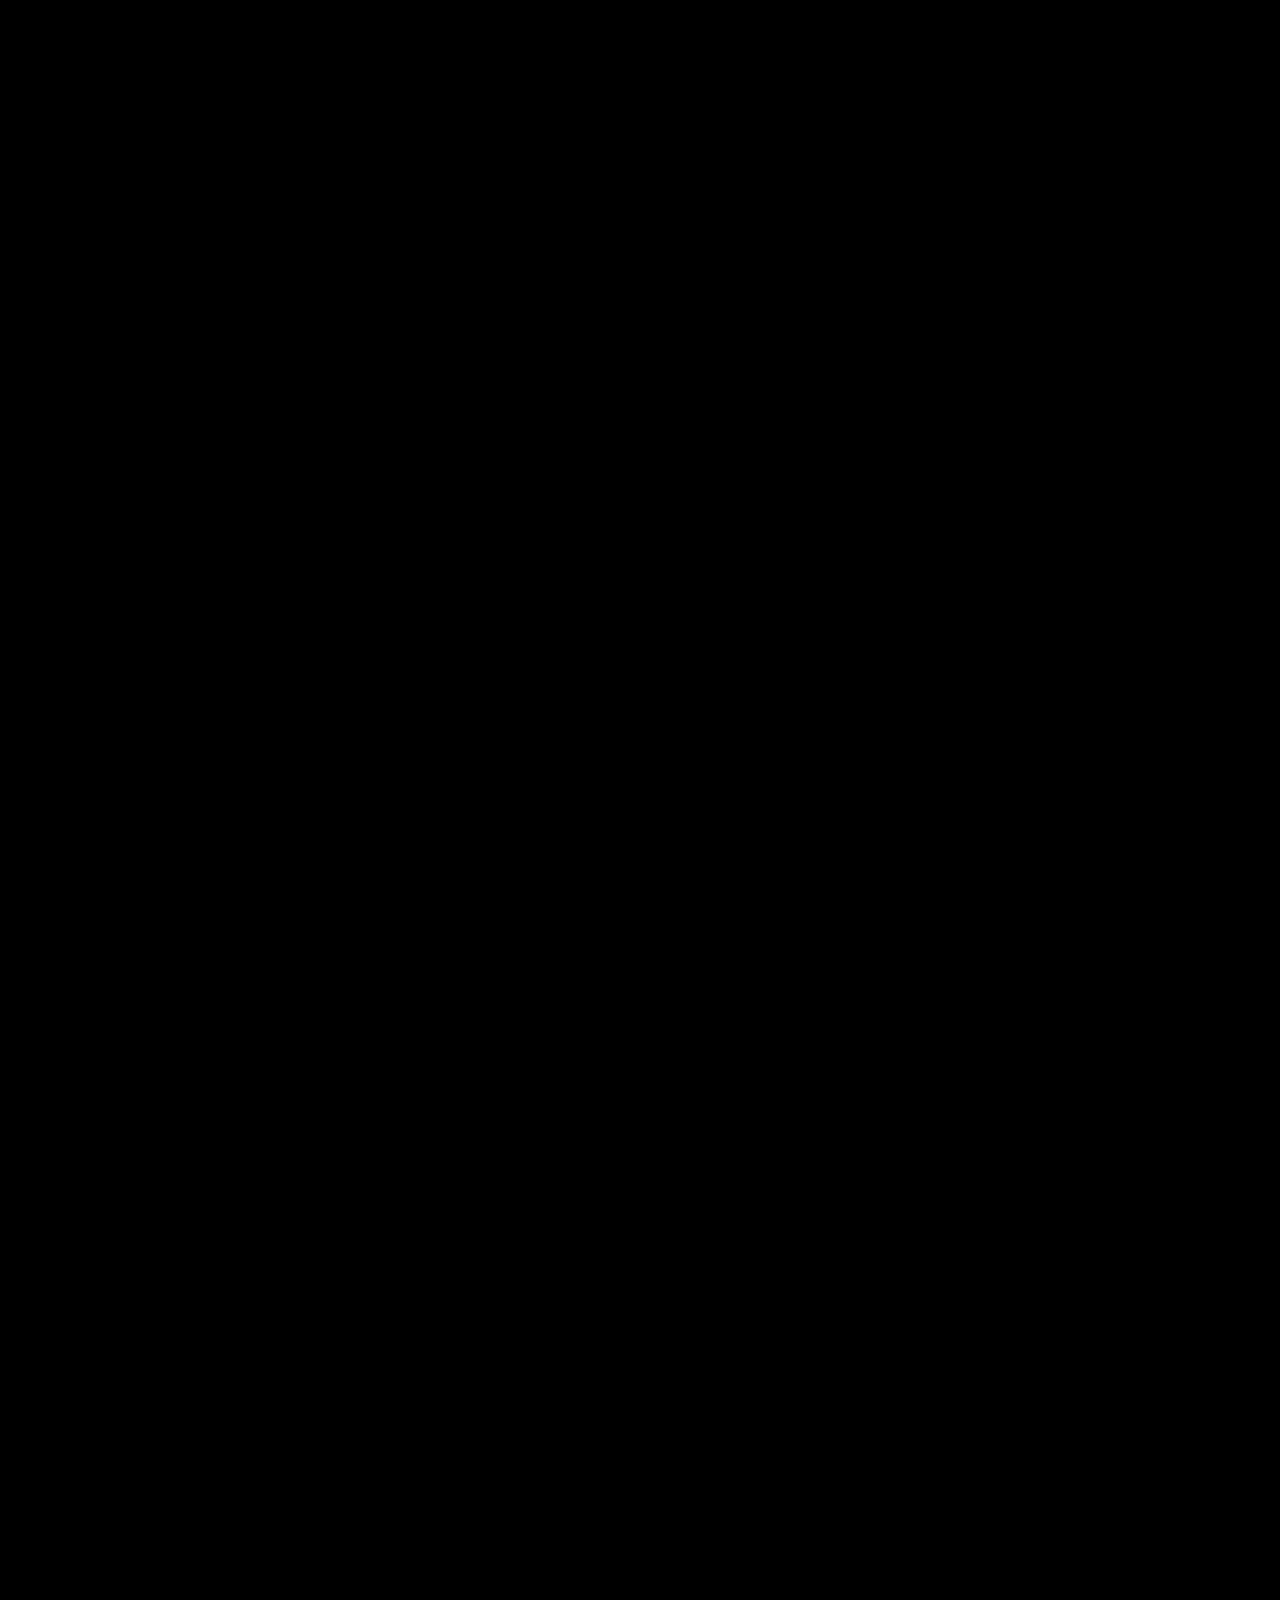
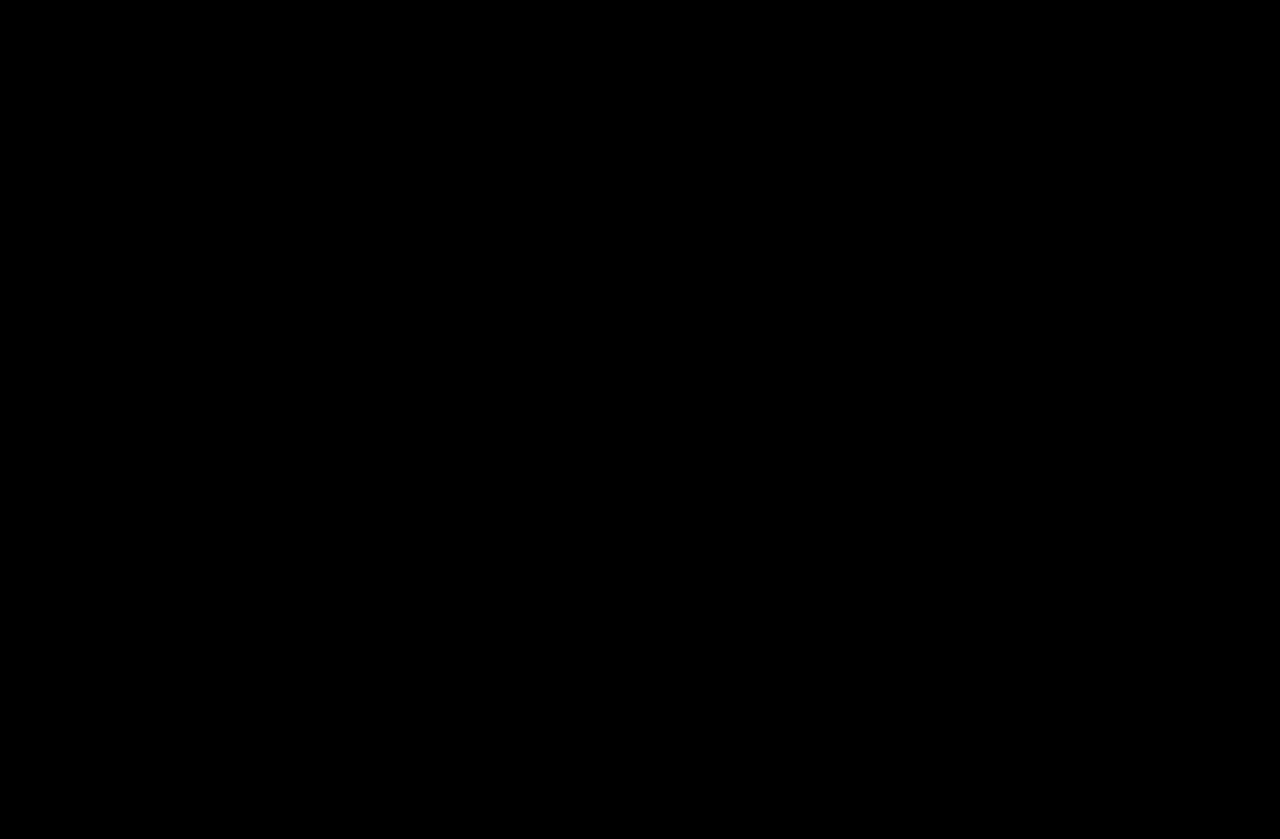
<file: zene.html>
<!DOCTYPE html>
<html lang="hu">
<head>
    <meta charset="UTF-8">
    <meta http-equiv="X-UA-Compatible" content="IE=edge">
    <meta name="viewport" content="width=device-width, initial-scale=1.0">
    <title>Zene</title>
    <link href="https://cdn.jsdelivr.net/npm/bootstrap@5.1.3/dist/css/bootstrap.min.css" rel="stylesheet" integrity="sha384-1BmE4kWBq78iYhFldvKuhfTAU6auU8tT94WrHftjDbrCEXSU1oBoqyl2QvZ6jIW3" crossorigin="anonymous">
    <link rel="stylesheet" href="https://unpkg.com/aos@next/dist/aos.css" />
    <link rel="stylesheet" href="https://cdnjs.cloudflare.com/ajax/libs/animate.css/4.1.1/animate.min.css"/>
    <link rel="stylesheet" href="style.css">
</head>
<body class="főoldal">

    <nav class="navbar navbar-expand-lg navbar-light hatter animate__animated animate__fadeInDownBig">
        <div class="container-fluid">
          <a class="navbar-brand text-white" href="index.html"><img class="kep" src="monster-logo.jpg" alt=""></a>
          <button class="navbar-toggler buttonbg" type="button" data-bs-toggle="collapse" data-bs-target="#navbarNav" aria-controls="navbarNav" aria-expanded="false" aria-label="Toggle navigation">
            <span class="navbar-toggler-icon"></span>
          </button>
          <div class="collapse navbar-collapse text-center" id="navbarNav">
            <ul class="navbar-nav ">
              <li class="nav-item">
                <a class="nav-link text-white fw-bold" href="gaming.html"><span class="span">gaming</span></a>
              </li>
              <li class="nav-item">
                <a class="nav-link text-white fw-bold"  href="sport.html"><span class="span">sport</span></a>
              </li>
              <li class="nav-item">
                <a class="nav-link text-white fw-bold" href="termékek.html"><span class="span">termékek</span></a>
              </li>
              <li class="nav-item">
                <a class="nav-link text-white fw-bold" href="zene.html"><span class="span">zene</span></a>
              </li>
              <li class="nav-item">
                <a class="nav-link text-white fw-bold" href="nyeremenyjáték.html"><span class="span">Nyereményjáték</span></a>
              </li>
            </ul>
          </div>
        </div>
      </nav>

      <div id="carouselExampleSlidesOnly" class="carousel slide " data-bs-ride="carousel">
        <div class="carousel-inner">
          <div class="carousel-item active">
            <img src="zeneszhir.jpeg" class="d-block w-100 animate__animated animate__backInDown" alt="...">
            <div class="carousel-caption d-none d-md-block">
                <h3 class="animate__animated animate__backInDown">Korn “Black Is The Soul” video a kulisszák mögött</h3>
          </div>
        </div>
      </div>


      <div class="container">
        
        <h1 class="my-4 text-white csik container" data-aos="fade-down"><span class="csikszin">Profilok</span></h1>
        <div class="row gap-3 my-4">
          <div class="card mx-auto col-12 col-md-2 col-lg-2 zenekartya rounded-3 border-dark border-3" style="width: 18rem;" data-aos="fade-down"  data-aos-duration="1300">
            <img src="andrasaron.jpeg" class="card-img-top p-2" alt="...">
            <div class="card-body">
             <h5 class="card-title zenekartya">Apey And The Pea</h5>
              <p class="card-text zenekartya">Magyarország</p>
            </div>
          </div>
        
        
        
          <div class="card mx-auto col-12 col-md-2 col-lg-2 zenekartya rounded-3 border-dark border-3" style="width: 18rem;" data-aos="fade-down"  data-aos-duration="1000">
            <img src="madball.gif" class="card-img-top p-2" alt="...">
            <div class="card-body">
             <h5 class="card-title zenekartya">MadBall</h5>
              <p class="card-text zenekartya">Egyesült Államok</p>
            </div>
          </div>
        
        
        
        
        
        
        
          <div class="card mx-auto col-12 col-md-2 col-lg-2 zenekartya rounded-3 border-dark border-3" style="width: 18rem;" data-aos="fade-down"  data-aos-duration="850">
            <img src="bloodybeetroits.jpeg" class="card-img-top p-2" alt="...">
            <div class="card-body">
             <h5 class="card-title zenekartya">The Bloody Beetroits</h5>
              <p class="card-text zenekartya">Egyesült Államok</p>
            </div>
          </div>
        
          <div class="card mx-auto col-12 col-md-2 col-lg-2 zenekartya rounded-3 border-dark border-3" style="width: 18rem;" data-aos="fade-down"  data-aos-duration="700">
              <img src="djenvy.webp" class="card-img-top p-2" alt="...">
              <div class="card-body">
               <h5 class="card-title zenekartya">DJ Envy</h5>
                <p class="card-text zenekartya">Egyesült Államok</p>
              </div>
            </div>
        
        
        
         </div>
        
         <div class="row gap-3 my-4">
          <div class="card mx-auto col-12 col-md-2 col-lg-2 zenekartya rounded-3 border-dark border-3" style="width: 18rem;" data-aos="fade-down"  data-aos-duration="1300">
            <img src="ayanis.webp" class="card-img-top p-2" alt="...">
            <div class="card-body">
             <h5 class="card-title zenekartya">Ayanis</h5>
              <p class="card-text zenekartya">Egyesült Államok</p>
            </div>
          </div>
        
        
        
          <div class="card mx-auto col-12 col-md-2 col-lg-2 zenekartya rounded-3 border-dark border-3" style="width: 18rem;" data-aos="fade-down"  data-aos-duration="1000">
            <img src="ghastly.jpeg" class="card-img-top p-2" alt="...">
            <div class="card-body">
             <h5 class="card-title zenekartya">Ghastly</h5>
              <p class="card-text zenekartya">Egyesült Államok</p>
            </div>
          </div>
        
        
        
        
        
        
        
          <div class="card mx-auto col-12 col-md-2 col-lg-2 zenekartya rounded-3 border-dark border-3" style="width: 18rem;" data-aos="fade-down"  data-aos-duration="850">
            <img src="fivefingerpunch.jpeg" class="card-img-top p-2" alt="...">
            <div class="card-body">
             <h5 class="card-title zenekartya">Five Finger Death Punch</h5>
              <p class="card-text zenekartya">Egyesült Államok</p>
            </div>
          </div>
        
          <div class="card mx-auto col-12 col-md-2 col-lg-2 zenekartya rounded-3 border-dark border-3" style="width: 18rem;" data-aos="fade-down"  data-aos-duration="700">
              <img src="suicidaltendencies.jpeg" class="card-img-top p-2" alt="...">
              <div class="card-body">
               <h5 class="card-title zenekartya">Suicidal Tendencies</h5>
                <p class="card-text zenekartya">Egyesült Államok</p>
              </div>
            </div>
        
        
        
         </div>
        
        
        
        <div class="row">
           <div class="col-12 col-md-12 col-lg-5 mx-auto" data-aos="flip-up">
             <div id="carouselExampleSlidesOnly" class="carousel slide" data-bs-ride="carousel">
              <div class="carousel-inner">
                <div class="carousel-item active">
                  <img src="zeneszhir.jpeg" class="d-block w-100 zenekepek" alt="...">
                  <h4 class="zeneszovegszin">Zene</h4>
                  <h3 class="text-white"><a target="_blank" class="text-white zenelink" href="https://www.youtube.com/watch?v=RG8oNGDNaPk">KORN “BLACK IS THE SOUL” VIDEO A KULISSZÁK MÖGÖTT</a></h3>
                </div>
              </div>
           </div>
           </div>
          
          
          <div class="col-12 col-md-12 col-lg-5 mx-auto" data-aos="flip-up">
            <div id="carouselExampleSlidesOnly" class="carousel slide" data-bs-ride="carousel">
              <div class="carousel-inner">
                <div class="carousel-item active">
                  <img src="fivefingerpunch.jpeg" class="d-block w-100 zenekepek" alt="...">
                  <h4 class="zeneszovegszin">Zene</4>
                  <h3 class="text-white"><a target="_blank" class="text-white zenelink" href="https://www.youtube.com/watch?v=l9VFg44H2z8">FIVE FINGER DEATH PUNCH - WASH IT ALL AWAY</a></h3>
                </div>
              </div>
            </div>
          </div>
        

          <div class="col-12 col-md-12 col-lg-5 mx-auto my-4" data-aos="flip-up">
            <div id="carouselExampleSlidesOnly" class="carousel slide" data-bs-ride="carousel">
              <div class="carousel-inner">
                <div class="carousel-item active">
                  <img src="shellbeach.jpeg" class="d-block w-100 zenekepek" alt="...">
                  <h4 class="zeneszovegszin">Zene</4>
                  <h3 class="text-white"><a target="_blank" class="text-white zenelink" href="https://www.youtube.com/watch?v=l9VFg44H2z8">A SHELL BEACH ÚJ KLIPPEL JELENTKEZIK!</a></h3>
                </div>
              </div>
            </div>
          </div>


          <div class="col-12 col-md-12 col-lg-5 mx-auto my-4" data-aos="flip-up">
            <div id="carouselExampleSlidesOnly" class="carousel slide" data-bs-ride="carousel">
              <div class="carousel-inner">
                <div class="carousel-item active">
                  <img src="attilavans.jpeg" class="d-block w-100 zenekepek" alt="...">
                  <h4 class="zeneszovegszin">Zene</4>
                  <h3 class="text-white"><a target="_blank" class="text-white zenelink" href="https://youtu.be/8j6TDPly6bo">ATTILA AT VANS WARPED TOUR</a></h3>
                </div>
              </div>
            </div>
          </div>




        </div>
      </div>




    </div>

    <div class="footer bg-secondary">
    <p class="text-center fw-bold text-decoration-underline fs-5 pt-2">Elérhetőségek</p>
    <p class="container text-center"> <a target="_blank" href="https://www.facebook.com/MonsterEnergy"><img src="facebook.svg" class="p-3 footerkepfacebook" alt=""></a> <a target="_blank" href="https://www.instagram.com/monsterenergy/"><img src="instagram.svg" class="p-3 footerkepinsta" alt=""></a> <a target="_blank" href="https://twitter.com/MonsterEnergy"><img src="twitter.svg" class="p-3 footerkeptwitter" alt=""></a> <a target="_blank" href="https://www.youtube.com/c/MonsterEnergy"><img src="youtube.svg" class="p-3 footerkepYT" alt=""></a>  </p>
    <p class="container text-center fw-bold text-decoration-underline fs-5 pt-2">Forrás: <a class="forraslink" href="https://www.monsterenergy.com">https://www.monsterenergy.com</a></p>
    </div>
    
    
    
    <button onclick="topFunction()" id="myBtn" title="Go to top">Fel</button>
    
    
    
    <script>
     
      var mybutton = document.getElementById("myBtn");
      
      
      window.onscroll = function() {scrollFunction()};
      
      function scrollFunction() {
        if (document.body.scrollTop > 20 || document.documentElement.scrollTop > 20) {
          mybutton.style.display = "block";
        } else {
          mybutton.style.display = "none";
        }
      }
      
     
      function topFunction() {
        document.body.scrollTop = 0;
        document.documentElement.scrollTop = 0;
      }
      </script>
    
    
    
          <script src="https://unpkg.com/aos@next/dist/aos.js"></script>
          <script>
            AOS.init();
          </script>
        <script src="https://cdn.jsdelivr.net/npm/bootstrap@5.1.3/dist/js/bootstrap.bundle.min.js" integrity="sha384-ka7Sk0Gln4gmtz2MlQnikT1wXgYsOg+OMhuP+IlRH9sENBO0LRn5q+8nbTov4+1p" crossorigin="anonymous"></script>
    

</body>
</html>
</file>
<file: style.css>
.kep{
    height: 70px;
    width: 170px;
}


.kep:hover{
    border: solid 5px green;
    border-radius: 3px;
}

.főoldal{
    background-color: black;
}

.hatter{
    background-color: black;
}

.span:hover{
    color: rgb(28, 211, 28);
    text-decoration: underline;
    font-weight: bold;
    text-transform: uppercase;
}

.buttonbg{
   background-color: rgb(28, 211, 28);
}
.span{
    font-size: large;
}

.nyeremeny{
    color: white;
    background-color: gray;
    border-radius: 10px;
    font-size: large;
}

.nyeremeny:hover{
    text-transform: uppercase;
   padding: 3px;
   color: rgb(28, 211, 28);
}

.fokepek:hover{
    border: solid 5px white;
    border-radius: 10px;
}


.csik{
    font-family: sans-serif;
margin: 100px auto;
text-align: center;
font-size: 40px;
max-width: 600px;
position:relative;

}


.csik:before{
    content: "";
display:block;
width: 140px;
height:2px;
background: rgb(28, 211, 28);
position: absolute;
left: 0;
top: 50%;
z-index: -2;
}



.csik:after{
    content: "";
    display:block;
    width: 140px;
    height:2px;
    background:rgb(28, 211, 28);
    position: absolute;
    right: 0;
    top: 50%;
    z-index: -2;
}

.csikszin{
    background:black;
}


.video{
    width: 50%;
}

.jelentkezz{
    text-align: center;
    background-color: rgb(28, 211, 28);
    width: 30%;
    border-radius: 5px;
    font-size: smaller;
}


.jelentkezesgomb{
    color: white;
    text-decoration: none;
}

.jelentkezz:hover{
    background-color: green;
}

.hirlink:hover{
    text-transform: uppercase;
    
}

.kartya{
background-color: black;
color: rgb(28, 211, 28);
}

.kartya:hover{
    background-color: rgb(28, 211, 28);
    border: 3px solid rgb(28, 211, 28);
    color: black;font-weight: bold;
    text-decoration: underline;
    text-decoration-style: double;
}

a{
    text-decoration: none;
}


.cimsor1{
    color: rgb(28, 211, 28);
    font-weight: bold;
}


#myBtn {
    display: none;
    position: fixed;
    bottom: 20px;
    right: 30px;
    z-index: 99;
    font-size: 18px;
    border: none;
    outline: none;
    background-color: rgb(28, 99, 250);
    color: white;
    cursor: pointer;
    padding: 15px;
    border-radius: 4px;
  }
  
  #myBtn:hover {
    background-color: rgb(28, 211, 28);
  }



  .zenekartya{
      background-color: black;
      color: rgb(28, 211, 28);
  }


  .zenekartya:hover{
      background-color: rgb(28, 211, 28);
      color: black;
      font-size: larger;
      font-weight: bold;
  }



  .footer{
      height: 170px;
      
  }


  .footerkepfacebook:hover{
    border: 3px solid blue;
    border-radius: 10px;
  }

  .footerkepinsta:hover{
    border: 3px solid rgb(165, 121, 39);
    border-radius: 10px;
  }

  .footerkeptwitter:hover{
    border: 3px solid rgb(30, 138, 201);
    border-radius: 10px;
  }

  .footerkepYT:hover{
    border: 3px solid red;
    border-radius: 10px;
  }
  

  .forraslink{
    color: black;
    padding-left: 30px;
  }
  .forraslink:hover{
    border: 3px solid black;
    border-radius: 10px;
    color: rgb(28, 211, 28);
  
  }


  .zenekartyak2{
      background-color: black;
  }

  .zeneszovegszin{
      color: rgb(28, 211, 28);
      font-weight: bold;
  }

  .zenekepek{
      height: 400px;
      margin: auto;
  }


  .zenelink:hover{
    text-decoration: underline;
  }



  #zozolink{
    font-size: x-large;
    color: white;
    text-transform: uppercase;    
}
  #zozolink:hover{
    border: 3px solid rgb(28, 211, 28);
    border-radius: 10px;
    color: rgb(28, 211, 28);
    font-weight: bold;
  }


  .gamingmonsterkartya{
    background-color: black;
  }

  .gamingmonsterkartyatext{
      background-color: white;
  }

  .gamingtextlink:hover{
      text-decoration: underline;
      font-weight: bold;
      font-size: larger;
  }

  .kep1{
      height: 450px;
      margin-left: 30%;
  }

  .container2{
      background-color: black;
      text-decoration: none;
      border: 1px solid greenyellow;
      border-radius: 30px;
      margin-top: 30px;
      padding-bottom: 20px;
  }

  .display-3{
      text-align: center;
      text-decoration: underline;
      color: greenyellow;
  }



  .monsterkepekindex{
      height: 250px;
  }

  .indexlink:hover{
      text-decoration: underline;
      text-transform: uppercase;
      background-color: rgb(28, 211, 28);
      border-radius: 5px;
      padding: 2px;
  }
</file>
